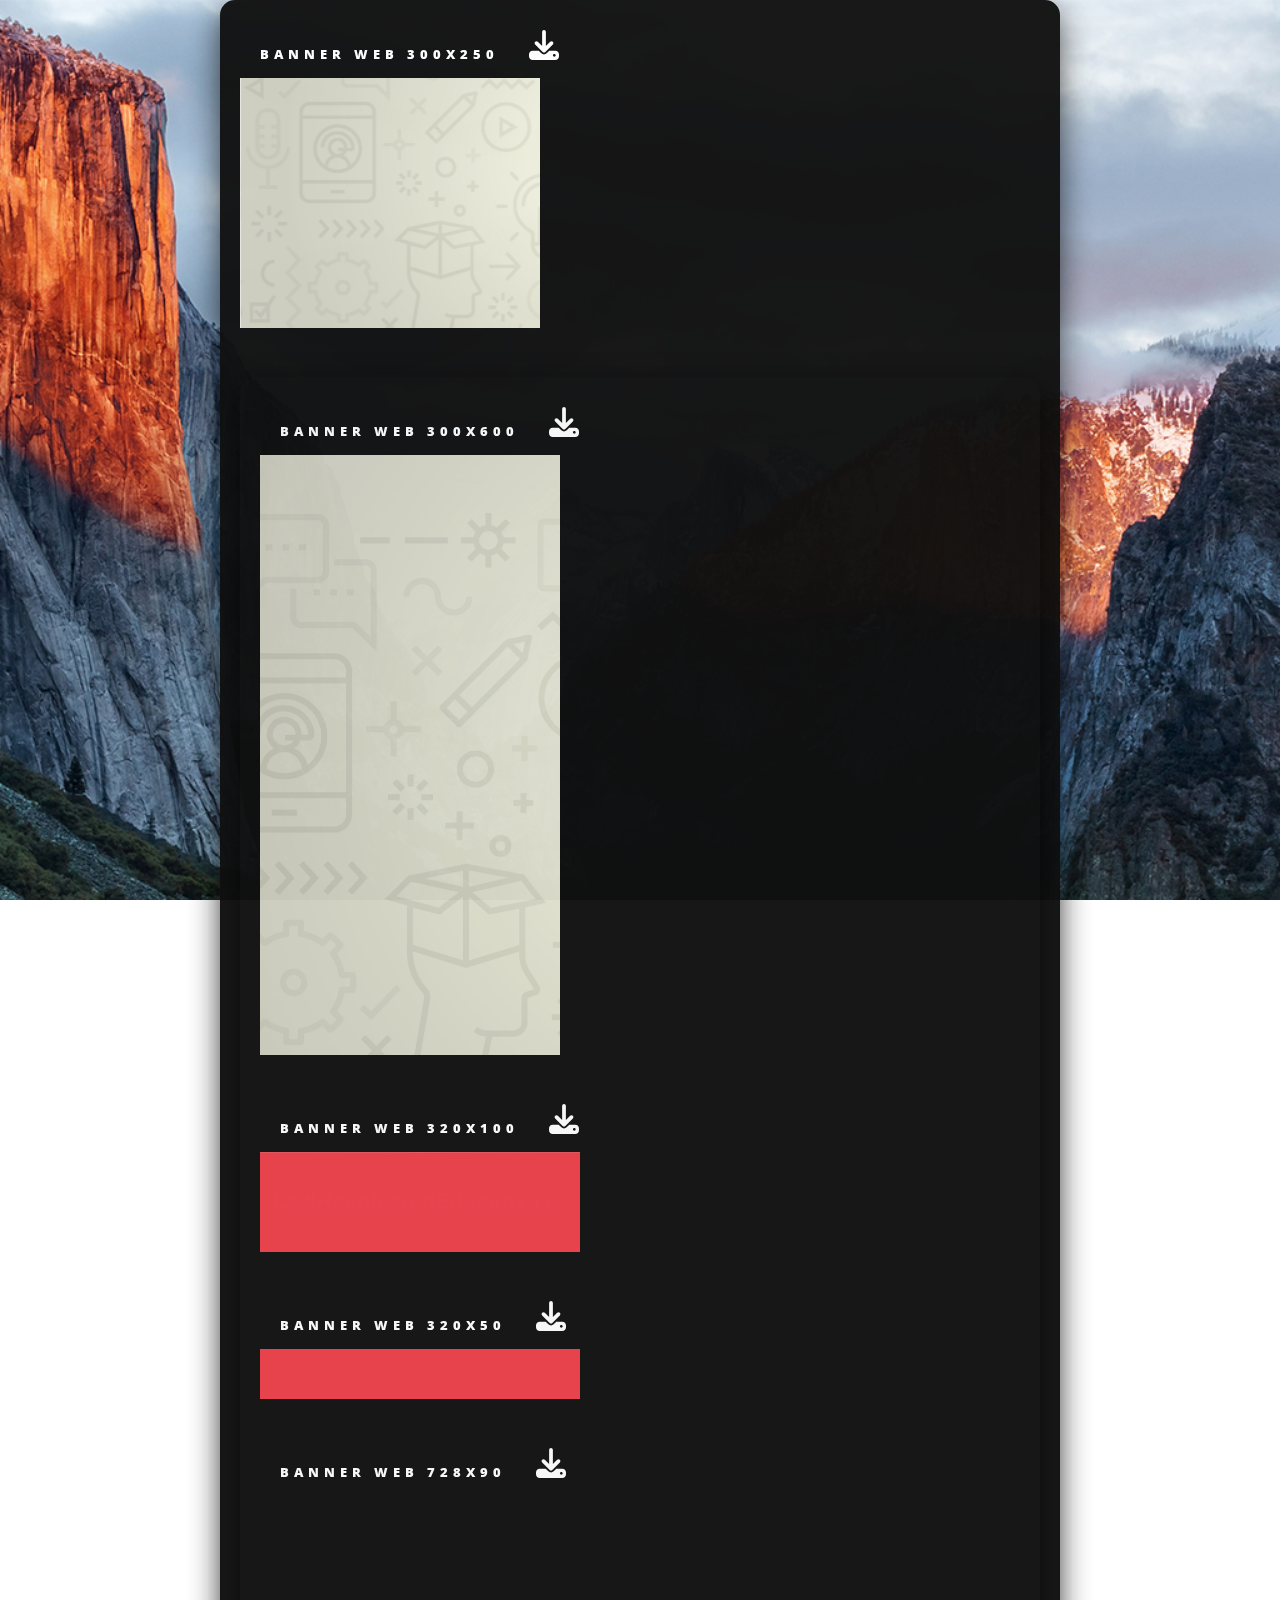
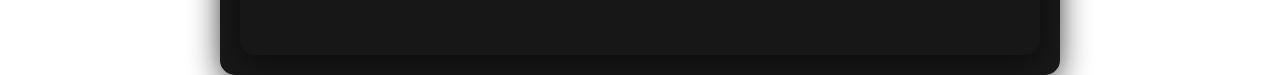
<file: index.html>
<!DOCTYPE html>
<html lang="en">
<head>
    <meta charset="UTF-8">
    <meta http-equiv="X-UA-Compatible" content="IE=edge">
    <meta name="viewport" content="width=device-width, initial-scale=1.0">
    <link href="https://fonts.googleapis.com/css?family=Open+Sans:300italic" rel="stylesheet" type="text/css" />
    <link rel="icon" href="assets/favicon.ico" type="image/x-icon">
    <link rel="stylesheet" href="style.css">
        <title>BANNER</title>
</head>

<body>
    <div id="banners">
        <!-- 01 START -->
        <div class="banner">
            <h3>BANNER WEB 300x250</h3>
            <a href="300x250.zip">
                <svg xmlns="http://www.w3.org/2000/svg" viewBox="0 0 512 512">
                    <!--! Font Awesome Pro 6.2.1 by @fontawesome - https://fontawesome.com License - https://fontawesome.com/license (Commercial License) Copyright 2022 Fonticons, Inc. -->
                    <path d="M288 32c0-17.7-14.3-32-32-32s-32 14.3-32 32V274.7l-73.4-73.4c-12.5-12.5-32.8-12.5-45.3 
                0s-12.5 32.8 0 45.3l128 128c12.5 12.5 32.8 12.5 45.3 0l128-128c12.5-12.5 12.5-32.8 0-45.3s-32.8-12.5-45.3 
                0L288 274.7V32zM64 352c-35.3 0-64 28.7-64 64v32c0 35.3 28.7 64 64 64H448c35.3 0 64-28.7 64-64V416c0-35.3-28.7-64-64-64H346.5l-45.3 45.3c-25 
                25-65.5 25-90.5 0L165.5 352H64zM432 456c-13.3 0-24-10.7-24-24s10.7-24 24-24s24 10.7 24 24s-10.7 24-24 24z" />
                </svg>
            </a>
            <div class="clearfix"></div>
            <iframe src="300x250" width="300" height="250" frameborder="0"></iframe>
        </div>
        <!-- 01 START -->

        <br>
        <br>
    <div id="banners">
        <!-- 02 START -->
        <div class="banner">
            <h3>BANNER WEB 300x600</h3>
            <a href="300x600.zip">
                <svg xmlns="http://www.w3.org/2000/svg" viewBox="0 0 512 512">
                    <!--! Font Awesome Pro 6.2.1 by @fontawesome - https://fontawesome.com License - https://fontawesome.com/license (Commercial License) Copyright 2022 Fonticons, Inc. -->
                    <path d="M288 32c0-17.7-14.3-32-32-32s-32 14.3-32 32V274.7l-73.4-73.4c-12.5-12.5-32.8-12.5-45.3 
                0s-12.5 32.8 0 45.3l128 128c12.5 12.5 32.8 12.5 45.3 0l128-128c12.5-12.5 12.5-32.8 0-45.3s-32.8-12.5-45.3 
                0L288 274.7V32zM64 352c-35.3 0-64 28.7-64 64v32c0 35.3 28.7 64 64 64H448c35.3 0 64-28.7 64-64V416c0-35.3-28.7-64-64-64H346.5l-45.3 45.3c-25 
                25-65.5 25-90.5 0L165.5 352H64zM432 456c-13.3 0-24-10.7-24-24s10.7-24 24-24s24 10.7 24 24s-10.7 24-24 24z" />
                </svg>
            </a>
            <div class="clearfix"></div>
            <iframe src="300x600" width="300" height="600" frameborder="0"></iframe>
        </div>
        <!-- 02 START -->

        <br>
        <br>
        <!-- 03 START -->
        <div class="banner">
            <h3>BANNER WEB 320x100</h3>
            <a href="320x100.zip">
                <svg xmlns="http://www.w3.org/2000/svg" viewBox="0 0 512 512">
                    <!--! Font Awesome Pro 6.2.1 by @fontawesome - https://fontawesome.com License - https://fontawesome.com/license (Commercial License) Copyright 2022 Fonticons, Inc. -->
                    <path d="M288 32c0-17.7-14.3-32-32-32s-32 14.3-32 32V274.7l-73.4-73.4c-12.5-12.5-32.8-12.5-45.3 
                0s-12.5 32.8 0 45.3l128 128c12.5 12.5 32.8 12.5 45.3 0l128-128c12.5-12.5 12.5-32.8 0-45.3s-32.8-12.5-45.3 
                0L288 274.7V32zM64 352c-35.3 0-64 28.7-64 64v32c0 35.3 28.7 64 64 64H448c35.3 0 64-28.7 64-64V416c0-35.3-28.7-64-64-64H346.5l-45.3 45.3c-25 
                25-65.5 25-90.5 0L165.5 352H64zM432 456c-13.3 0-24-10.7-24-24s10.7-24 24-24s24 10.7 24 24s-10.7 24-24 24z" />
                </svg>
            </a>
            <div class="clearfix"></div>
            <iframe src="320x100/" width="320" height="100" frameborder="0"></iframe>
        </div>
        <!-- 03 START -->

        <br>
        <br>
        <!-- 04 START -->
        <div class="banner">
            <h3>BANNER WEB 320x50</h3>
            <a href="320x50.zip">
                <svg xmlns="http://www.w3.org/2000/svg" viewBox="0 0 512 512">
                    <!--! Font Awesome Pro 6.2.1 by @fontawesome - https://fontawesome.com License - https://fontawesome.com/license (Commercial License) Copyright 2022 Fonticons, Inc. -->
                    <path d="M288 32c0-17.7-14.3-32-32-32s-32 14.3-32 32V274.7l-73.4-73.4c-12.5-12.5-32.8-12.5-45.3 
                0s-12.5 32.8 0 45.3l128 128c12.5 12.5 32.8 12.5 45.3 0l128-128c12.5-12.5 12.5-32.8 0-45.3s-32.8-12.5-45.3 
                0L288 274.7V32zM64 352c-35.3 0-64 28.7-64 64v32c0 35.3 28.7 64 64 64H448c35.3 0 64-28.7 64-64V416c0-35.3-28.7-64-64-64H346.5l-45.3 45.3c-25 
                25-65.5 25-90.5 0L165.5 352H64zM432 456c-13.3 0-24-10.7-24-24s10.7-24 24-24s24 10.7 24 24s-10.7 24-24 24z" />
                </svg>
            </a>
            <div class="clearfix"></div>
            <iframe src="320x50/" width="320" height="50" frameborder="0"></iframe>
        </div>
        <!-- 04 START -->

        <br>
        <br>
        <!-- 05 START -->
        <div class="banner">
            <h3>BANNER WEB 728x90</h3>
            <a href="728x90.zip">
                <svg xmlns="http://www.w3.org/2000/svg" viewBox="0 0 512 512">
                    <!--! Font Awesome Pro 6.2.1 by @fontawesome - https://fontawesome.com License - https://fontawesome.com/license (Commercial License) Copyright 2022 Fonticons, Inc. -->
                    <path d="M288 32c0-17.7-14.3-32-32-32s-32 14.3-32 32V274.7l-73.4-73.4c-12.5-12.5-32.8-12.5-45.3 
                0s-12.5 32.8 0 45.3l128 128c12.5 12.5 32.8 12.5 45.3 0l128-128c12.5-12.5 12.5-32.8 0-45.3s-32.8-12.5-45.3 
                0L288 274.7V32zM64 352c-35.3 0-64 28.7-64 64v32c0 35.3 28.7 64 64 64H448c35.3 0 64-28.7 64-64V416c0-35.3-28.7-64-64-64H346.5l-45.3 45.3c-25 
                25-65.5 25-90.5 0L165.5 352H64zM432 456c-13.3 0-24-10.7-24-24s10.7-24 24-24s24 10.7 24 24s-10.7 24-24 24z" />
                </svg>
            </a>
            <div class="clearfix"></div>
            <iframe src="728x90/" width="728" height="90" frameborder="0"></iframe>
        </div>
        <!-- 05 START -->

        <br>
        <br>

    </div>
</body>

</html>
</file>
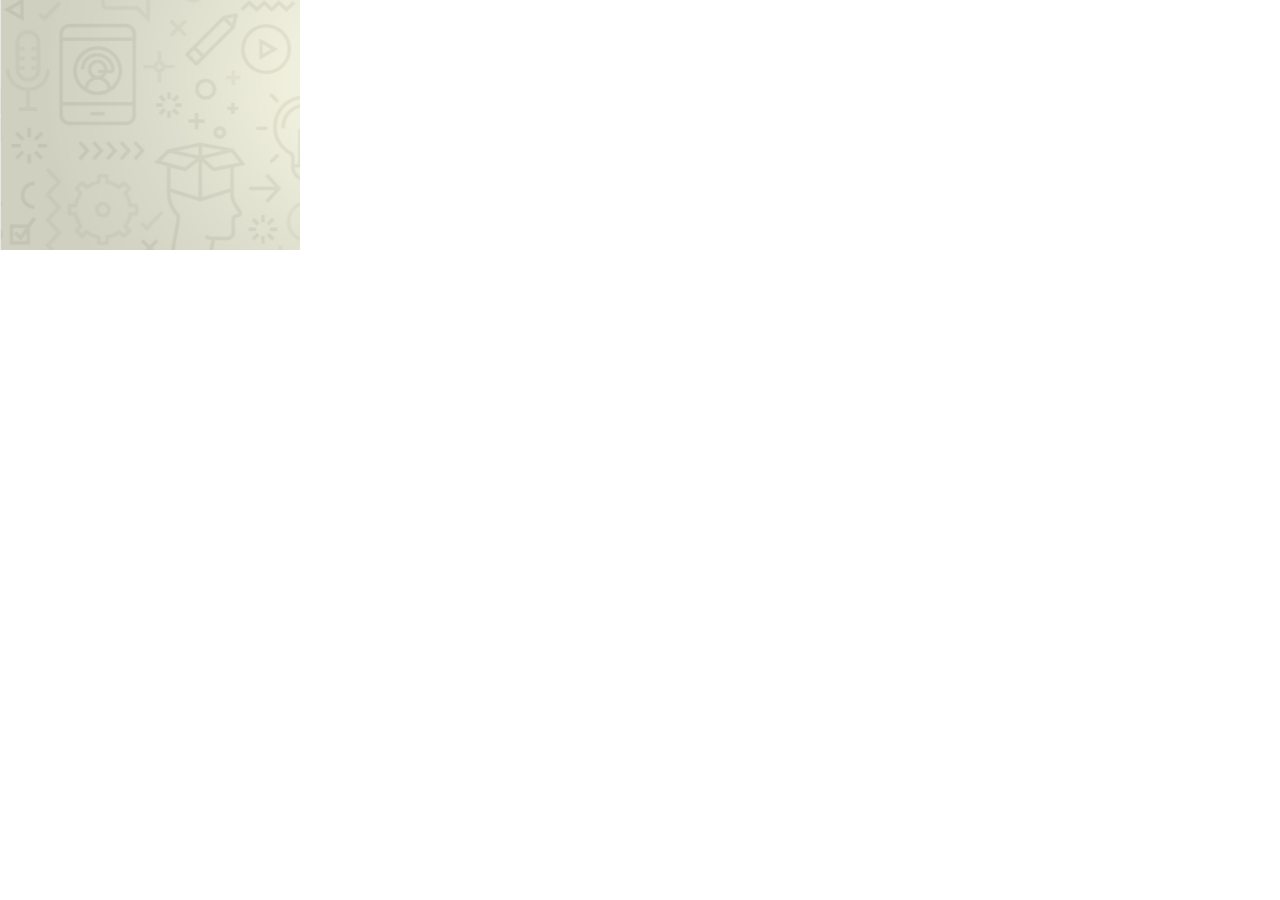
<file: 300x250/index.html>
<!DOCTYPE html>
<html><head><meta name="GCD" content="YTk3ODQ3ZWZhN2I4NzZmMzBkNTEwYjJla7d3b1ff9a063cf9fbb880c8a3b11076"/>
  <meta charset="utf-8">
  <meta name="generator" content="Google Web Designer 15.2.0.0118">
  <meta name="template" content="Banner 3.0.0">
  <meta name="environment" content="gwd-genericad">
  <meta name="viewport" content="width=device-width, initial-scale=1.0">
  <style>gwd-page{display:block}.gwd-inactive{visibility:hidden}</style>
  <style>.gwd-pagedeck{position:relative;display:block}.gwd-pagedeck>.gwd-page.transparent{opacity:0}.gwd-pagedeck>.gwd-page{position:absolute;top:0;left:0;-webkit-transition-property:-webkit-transform,opacity;-moz-transition-property:transform,opacity;transition-property:transform,opacity}.gwd-pagedeck>.gwd-page.linear{transition-timing-function:linear}.gwd-pagedeck>.gwd-page.ease-in{transition-timing-function:ease-in}.gwd-pagedeck>.gwd-page.ease-out{transition-timing-function:ease-out}.gwd-pagedeck>.gwd-page.ease{transition-timing-function:ease}.gwd-pagedeck>.gwd-page.ease-in-out{transition-timing-function:ease-in-out}.linear *,.ease-in *,.ease-out *,.ease *,.ease-in-out *{-webkit-transform:translateZ(0);transform:translateZ(0)}</style>
  <style>gwd-image.scaled-proportionally>div.intermediate-element>img{background-repeat:no-repeat;background-position:center}gwd-image{display:inline-block}gwd-image>div.intermediate-element{width:100%;height:100%;transform-style:unset}gwd-image>div.intermediate-element>img{display:block;width:100%;height:100%}</style>
  <style>gwd-taparea{display:block;cursor:pointer;background-color:rgba(0,0,0,0);-webkit-user-select:none;-moz-user-select:none;-ms-user-select:none;user-select:none}</style>
  <style id="gwd-lightbox-style">.gwd-lightbox{overflow:hidden}</style>
  <style id="gwd-text-style">p{margin:0px}h1{margin:0px}h2{margin:0px}h3{margin:0px}</style>
  <style>html,body{width:100%;height:100%;margin:0px}.gwd-page-container{position:relative;width:100%;height:100%}.gwd-page-content{background-color:transparent;transform:matrix3d(1, 0, 0, 0, 0, 1, 0, 0, 0, 0, 1, 0, 0, 0, 0, 1);-webkit-transform:matrix3d(1, 0, 0, 0, 0, 1, 0, 0, 0, 0, 1, 0, 0, 0, 0, 1);-moz-transform:matrix3d(1, 0, 0, 0, 0, 1, 0, 0, 0, 0, 1, 0, 0, 0, 0, 1);perspective:1400px;-webkit-perspective:1400px;-moz-perspective:1400px;position:absolute;transform-style:preserve-3d;-webkit-transform-style:preserve-3d;-moz-transform-style:preserve-3d}.gwd-page-content *{transform-style:preserve-3d;-webkit-transform-style:preserve-3d;-moz-transform-style:preserve-3d}.gwd-page-wrapper{background-color:#fff;position:absolute;transform:translateZ(0);-webkit-transform:translateZ(0);-moz-transform:translateZ(0)}.gwd-page-size{width:300px;height:250px}.gwd-image-12g2{width:745px;height:359.89px}.gwd-image-9g64{position:absolute;left:50%;top:50%;transform:translate(-50%, -50%) translate3d(223px, -54px, 0);-webkit-transform:translate(-50%, -50%) translate3d(223px, -54px, 0);-moz-transform:translate(-50%, -50%) translate3d(223px, -54px, 0)}.gwd-image-5xsy{width:863px;height:157.74px}.gwd-image-13d5{position:absolute;left:50%;top:50%;opacity:0;transform-origin:50% 50% 0px;-webkit-transform-origin:50% 50% 0px;-moz-transform-origin:50% 50% 0px;transform:translate(-50%, -50%) translate3d(19px, -36px, 0);-webkit-transform:translate(-50%, -50%) translate3d(19px, -36px, 0);-moz-transform:translate(-50%, -50%) translate3d(19px, -36px, 0)}@keyframes gwd-gen-su58gwdanimation_gwd-keyframes{0%{opacity:0;width:863px;height:157.74px;animation-timing-function:ease-in;-webkit-animation-timing-function:ease-in;-moz-animation-timing-function:ease-in}33.3333%{opacity:1;width:263px;height:48.07px;animation-timing-function:linear;-webkit-animation-timing-function:linear;-moz-animation-timing-function:linear}88.8889%{opacity:1;width:263px;height:48.07px;animation-timing-function:linear;-webkit-animation-timing-function:linear;-moz-animation-timing-function:linear}100%{opacity:0;width:263px;height:48.07px;animation-timing-function:linear;-webkit-animation-timing-function:linear;-moz-animation-timing-function:linear}}@-webkit-keyframes gwd-gen-su58gwdanimation_gwd-keyframes{0%{opacity:0;width:863px;height:157.74px;-webkit-animation-timing-function:ease-in}33.3333%{opacity:1;width:263px;height:48.07px;-webkit-animation-timing-function:linear}88.8889%{opacity:1;width:263px;height:48.07px;-webkit-animation-timing-function:linear}100%{opacity:0;width:263px;height:48.07px;-webkit-animation-timing-function:linear}}@-moz-keyframes gwd-gen-su58gwdanimation_gwd-keyframes{0%{opacity:0;width:863px;height:157.74px;-moz-animation-timing-function:ease-in}33.3333%{opacity:1;width:263px;height:48.07px;-moz-animation-timing-function:linear}88.8889%{opacity:1;width:263px;height:48.07px;-moz-animation-timing-function:linear}100%{opacity:0;width:263px;height:48.07px;-moz-animation-timing-function:linear}}#page1.gwd-play-animation .gwd-gen-su58gwdanimation{animation:1.8s linear 0s 1 normal forwards gwd-gen-su58gwdanimation_gwd-keyframes;-webkit-animation:1.8s linear 0s 1 normal forwards gwd-gen-su58gwdanimation_gwd-keyframes;-moz-animation:1.8s linear 0s 1 normal forwards gwd-gen-su58gwdanimation_gwd-keyframes}.gwd-image-f7rx{width:863px;height:154.75px}.gwd-image-vuid{position:absolute;left:50%;top:50%;transform:translate(-50%, -50%) translate3d(19px, 36px, 0);-webkit-transform:translate(-50%, -50%) translate3d(19px, 36px, 0);-moz-transform:translate(-50%, -50%) translate3d(19px, 36px, 0);opacity:0;transform-origin:50% 50% 0px;-webkit-transform-origin:50% 50% 0px;-moz-transform-origin:50% 50% 0px}@keyframes gwd-gen-boqbgwdanimation_gwd-keyframes{0%{opacity:0;width:863px;height:154.75px;animation-timing-function:ease-in;-webkit-animation-timing-function:ease-in;-moz-animation-timing-function:ease-in}45.4545%{opacity:1;width:263px;height:47.16px;animation-timing-function:linear;-webkit-animation-timing-function:linear;-moz-animation-timing-function:linear}81.8182%{opacity:1;width:263px;height:47.16px;animation-timing-function:linear;-webkit-animation-timing-function:linear;-moz-animation-timing-function:linear}100%{opacity:0;width:263px;height:47.16px;animation-timing-function:linear;-webkit-animation-timing-function:linear;-moz-animation-timing-function:linear}}@-webkit-keyframes gwd-gen-boqbgwdanimation_gwd-keyframes{0%{opacity:0;width:863px;height:154.75px;-webkit-animation-timing-function:ease-in}45.4545%{opacity:1;width:263px;height:47.16px;-webkit-animation-timing-function:linear}81.8182%{opacity:1;width:263px;height:47.16px;-webkit-animation-timing-function:linear}100%{opacity:0;width:263px;height:47.16px;-webkit-animation-timing-function:linear}}@-moz-keyframes gwd-gen-boqbgwdanimation_gwd-keyframes{0%{opacity:0;width:863px;height:154.75px;-moz-animation-timing-function:ease-in}45.4545%{opacity:1;width:263px;height:47.16px;-moz-animation-timing-function:linear}81.8182%{opacity:1;width:263px;height:47.16px;-moz-animation-timing-function:linear}100%{opacity:0;width:263px;height:47.16px;-moz-animation-timing-function:linear}}#page1.gwd-play-animation .gwd-gen-boqbgwdanimation{animation:1.1s linear .7s 1 normal forwards gwd-gen-boqbgwdanimation_gwd-keyframes;-webkit-animation:1.1s linear .7s 1 normal forwards gwd-gen-boqbgwdanimation_gwd-keyframes;-moz-animation:1.1s linear .7s 1 normal forwards gwd-gen-boqbgwdanimation_gwd-keyframes}.gwd-image-169q{width:383px;height:188.25px}.gwd-image-uwqd{position:absolute;transform-origin:50% 50% 0px;-webkit-transform-origin:50% 50% 0px;-moz-transform-origin:50% 50% 0px;transform:translate(0, -50%) translate3d(-193px, 2px, 0);-webkit-transform:translate(0, -50%) translate3d(-193px, 2px, 0);-moz-transform:translate(0, -50%) translate3d(-193px, 2px, 0);left:193px;top:52.1411%}.gwd-image-gcbt{width:443px;height:513.76px}.gwd-image-cj04{position:absolute;transform:translate(-50%, -50%) translate3d(-16px, -11px, 0);-webkit-transform:translate(-50%, -50%) translate3d(-16px, -11px, 0);-moz-transform:translate(-50%, -50%) translate3d(-16px, -11px, 0);left:53.078%;top:52.1411%}.gwd-image-1vzd{width:352px;height:184.05px}.gwd-image-17bz{position:absolute;transform:translate(-100%, -50%) translate3d(145px, 2px, 0);-webkit-transform:translate(-100%, -50%) translate3d(145px, 2px, 0);-moz-transform:translate(-100%, -50%) translate3d(145px, 2px, 0);left:80.1642%;top:52.1411%}.gwd-div-9jov{position:absolute;left:-28px;top:-142.875px;width:731px;height:513.75px;opacity:0;transform:translate3d(217px, 0, 0);-webkit-transform:translate3d(217px, 0, 0);-moz-transform:translate3d(217px, 0, 0)}@keyframes gwd-gen-8i0dgwdanimation_gwd-keyframes{0%{opacity:0;transform:translate3d(217px, 0, 0);-webkit-transform:translate3d(217px, 0, 0);-moz-transform:translate3d(217px, 0, 0);animation-timing-function:linear;-webkit-animation-timing-function:linear;-moz-animation-timing-function:linear}13.0435%{opacity:1;transform:translate3d(141.053px, 0, 0);-webkit-transform:translate3d(141.053px, 0, 0);-moz-transform:translate3d(141.053px, 0, 0);animation-timing-function:linear;-webkit-animation-timing-function:linear;-moz-animation-timing-function:linear}82.6087%{opacity:1;transform:translate3d(-257px, 0, 0);-webkit-transform:translate3d(-257px, 0, 0);-moz-transform:translate3d(-257px, 0, 0);animation-timing-function:linear;-webkit-animation-timing-function:linear;-moz-animation-timing-function:linear}100%{opacity:0;transform:translate3d(-264px, 0, 0);-webkit-transform:translate3d(-264px, 0, 0);-moz-transform:translate3d(-264px, 0, 0);animation-timing-function:linear;-webkit-animation-timing-function:linear;-moz-animation-timing-function:linear}}@-webkit-keyframes gwd-gen-8i0dgwdanimation_gwd-keyframes{0%{opacity:0;-webkit-transform:translate3d(217px, 0, 0);-webkit-animation-timing-function:linear}13.0435%{opacity:1;-webkit-transform:translate3d(141.053px, 0, 0);-webkit-animation-timing-function:linear}82.6087%{opacity:1;-webkit-transform:translate3d(-257px, 0, 0);-webkit-animation-timing-function:linear}100%{opacity:0;-webkit-transform:translate3d(-264px, 0, 0);-webkit-animation-timing-function:linear}}@-moz-keyframes gwd-gen-8i0dgwdanimation_gwd-keyframes{0%{opacity:0;-moz-transform:translate3d(217px, 0, 0);-moz-animation-timing-function:linear}13.0435%{opacity:1;-moz-transform:translate3d(141.053px, 0, 0);-moz-animation-timing-function:linear}82.6087%{opacity:1;-moz-transform:translate3d(-257px, 0, 0);-moz-animation-timing-function:linear}100%{opacity:0;-moz-transform:translate3d(-264px, 0, 0);-moz-animation-timing-function:linear}}#page1.gwd-play-animation .gwd-gen-8i0dgwdanimation{animation:2.3s linear 1.5s 1 normal forwards gwd-gen-8i0dgwdanimation_gwd-keyframes;-webkit-animation:2.3s linear 1.5s 1 normal forwards gwd-gen-8i0dgwdanimation_gwd-keyframes;-moz-animation:2.3s linear 1.5s 1 normal forwards gwd-gen-8i0dgwdanimation_gwd-keyframes}.gwd-image-vh8t{width:386px;height:251.8px}.gwd-image-1qyu{position:absolute;left:50%;top:50%;transform:translate(-50%, -50%);-webkit-transform:translate(-50%, -50%);-moz-transform:translate(-50%, -50%);opacity:0;visibility:inherit}@keyframes gwd-gen-1q86gwdanimation_gwd-keyframes{0%{visibility:hidden;animation-timing-function:step-end;-webkit-animation-timing-function:step-end;-moz-animation-timing-function:step-end}66.6013%{visibility:inherit;animation-timing-function:step-end;-webkit-animation-timing-function:step-end;-moz-animation-timing-function:step-end}66.6405%{opacity:0;animation-timing-function:ease-in;-webkit-animation-timing-function:ease-in;-moz-animation-timing-function:ease-in}70.5606%{opacity:1;animation-timing-function:linear;-webkit-animation-timing-function:linear;-moz-animation-timing-function:linear}98.0008%{opacity:1;animation-timing-function:linear;-webkit-animation-timing-function:linear;-moz-animation-timing-function:linear}99.9608%{opacity:0;animation-timing-function:linear;-webkit-animation-timing-function:linear;-moz-animation-timing-function:linear}100%{opacity:0;visibility:inherit}}@-webkit-keyframes gwd-gen-1q86gwdanimation_gwd-keyframes{0%{visibility:hidden;-webkit-animation-timing-function:step-end}66.6013%{visibility:inherit;-webkit-animation-timing-function:step-end}66.6405%{opacity:0;-webkit-animation-timing-function:ease-in}70.5606%{opacity:1;-webkit-animation-timing-function:linear}98.0008%{opacity:1;-webkit-animation-timing-function:linear}99.9608%{opacity:0;-webkit-animation-timing-function:linear}100%{opacity:0;visibility:inherit}}@-moz-keyframes gwd-gen-1q86gwdanimation_gwd-keyframes{0%{visibility:hidden;-moz-animation-timing-function:step-end}66.6013%{visibility:inherit;-moz-animation-timing-function:step-end}66.6405%{opacity:0;-moz-animation-timing-function:ease-in}70.5606%{opacity:1;-moz-animation-timing-function:linear}98.0008%{opacity:1;-moz-animation-timing-function:linear}99.9608%{opacity:0;-moz-animation-timing-function:linear}100%{opacity:0;visibility:inherit}}#page1.gwd-play-animation .gwd-gen-1q86gwdanimation{animation:5.102s linear 0s 1 normal forwards gwd-gen-1q86gwdanimation_gwd-keyframes;-webkit-animation:5.102s linear 0s 1 normal forwards gwd-gen-1q86gwdanimation_gwd-keyframes;-moz-animation:5.102s linear 0s 1 normal forwards gwd-gen-1q86gwdanimation_gwd-keyframes}.gwd-image-1yet{width:97px;height:27px}.gwd-image-epxg{position:absolute;left:0px;top:100%;transform-origin:50% 50% 0px;-webkit-transform-origin:50% 50% 0px;-moz-transform-origin:50% 50% 0px;opacity:0;transform:translate(0, -100%) translate3d(24px, 2px, 0);-webkit-transform:translate(0, -100%) translate3d(24px, 2px, 0);-moz-transform:translate(0, -100%) translate3d(24px, 2px, 0)}.gwd-image-bbjb{width:235px;height:21.81px}.gwd-image-jh4i{position:absolute;left:0px;transform-origin:50% 50% 0px;-webkit-transform-origin:50% 50% 0px;-moz-transform-origin:50% 50% 0px;top:19px;opacity:0;transform:translate3d(-137px, 0, 0);-webkit-transform:translate3d(-137px, 0, 0);-moz-transform:translate3d(-137px, 0, 0)}@keyframes gwd-gen-cz73gwdanimation_gwd-keyframes{0%{opacity:0;transform:translate(0, -100%) translate3d(24px, 2px, 0);-webkit-transform:translate(0, -100%) translate3d(24px, 2px, 0);-moz-transform:translate(0, -100%) translate3d(24px, 2px, 0);animation-timing-function:ease;-webkit-animation-timing-function:ease;-moz-animation-timing-function:ease}66.6667%{opacity:1;transform:translate(0, -100%) translate3d(24px, -15px, 0);-webkit-transform:translate(0, -100%) translate3d(24px, -15px, 0);-moz-transform:translate(0, -100%) translate3d(24px, -15px, 0);animation-timing-function:linear;-webkit-animation-timing-function:linear;-moz-animation-timing-function:linear}93.3333%{opacity:1;transform:translate(0, -100%) translate3d(24px, -15px, 0);-webkit-transform:translate(0, -100%) translate3d(24px, -15px, 0);-moz-transform:translate(0, -100%) translate3d(24px, -15px, 0);animation-timing-function:linear;-webkit-animation-timing-function:linear;-moz-animation-timing-function:linear}100%{opacity:0;transform:translate(0, -100%) translate3d(24px, -15px, 0);-webkit-transform:translate(0, -100%) translate3d(24px, -15px, 0);-moz-transform:translate(0, -100%) translate3d(24px, -15px, 0);animation-timing-function:linear;-webkit-animation-timing-function:linear;-moz-animation-timing-function:linear}}@-webkit-keyframes gwd-gen-cz73gwdanimation_gwd-keyframes{0%{opacity:0;-webkit-transform:translate(0, -100%) translate3d(24px, 2px, 0);-webkit-animation-timing-function:ease}66.6667%{opacity:1;-webkit-transform:translate(0, -100%) translate3d(24px, -15px, 0);-webkit-animation-timing-function:linear}93.3333%{opacity:1;-webkit-transform:translate(0, -100%) translate3d(24px, -15px, 0);-webkit-animation-timing-function:linear}100%{opacity:0;-webkit-transform:translate(0, -100%) translate3d(24px, -15px, 0);-webkit-animation-timing-function:linear}}@-moz-keyframes gwd-gen-cz73gwdanimation_gwd-keyframes{0%{opacity:0;-moz-transform:translate(0, -100%) translate3d(24px, 2px, 0);-moz-animation-timing-function:ease}66.6667%{opacity:1;-moz-transform:translate(0, -100%) translate3d(24px, -15px, 0);-moz-animation-timing-function:linear}93.3333%{opacity:1;-moz-transform:translate(0, -100%) translate3d(24px, -15px, 0);-moz-animation-timing-function:linear}100%{opacity:0;-moz-transform:translate(0, -100%) translate3d(24px, -15px, 0);-moz-animation-timing-function:linear}}#page1.gwd-play-animation .gwd-gen-cz73gwdanimation{animation:1.5s linear 3.6s 1 normal forwards gwd-gen-cz73gwdanimation_gwd-keyframes;-webkit-animation:1.5s linear 3.6s 1 normal forwards gwd-gen-cz73gwdanimation_gwd-keyframes;-moz-animation:1.5s linear 3.6s 1 normal forwards gwd-gen-cz73gwdanimation_gwd-keyframes}@keyframes gwd-gen-13bqgwdanimation_gwd-keyframes{0%{opacity:0;transform:translate3d(-137px, 0, 0);-webkit-transform:translate3d(-137px, 0, 0);-moz-transform:translate3d(-137px, 0, 0);animation-timing-function:ease;-webkit-animation-timing-function:ease;-moz-animation-timing-function:ease}66.6667%{opacity:1;transform:translate3d(0, 0, 0);-webkit-transform:translate3d(0, 0, 0);-moz-transform:translate3d(0, 0, 0);animation-timing-function:linear;-webkit-animation-timing-function:linear;-moz-animation-timing-function:linear}93.3333%{opacity:1;transform:translate3d(0, 0, 0);-webkit-transform:translate3d(0, 0, 0);-moz-transform:translate3d(0, 0, 0);animation-timing-function:linear;-webkit-animation-timing-function:linear;-moz-animation-timing-function:linear}100%{opacity:0;transform:translate3d(0, 0, 0);-webkit-transform:translate3d(0, 0, 0);-moz-transform:translate3d(0, 0, 0);animation-timing-function:linear;-webkit-animation-timing-function:linear;-moz-animation-timing-function:linear}}@-webkit-keyframes gwd-gen-13bqgwdanimation_gwd-keyframes{0%{opacity:0;-webkit-transform:translate3d(-137px, 0, 0);-webkit-animation-timing-function:ease}66.6667%{opacity:1;-webkit-transform:translate3d(0, 0, 0);-webkit-animation-timing-function:linear}93.3333%{opacity:1;-webkit-transform:translate3d(0, 0, 0);-webkit-animation-timing-function:linear}100%{opacity:0;-webkit-transform:translate3d(0, 0, 0);-webkit-animation-timing-function:linear}}@-moz-keyframes gwd-gen-13bqgwdanimation_gwd-keyframes{0%{opacity:0;-moz-transform:translate3d(-137px, 0, 0);-moz-animation-timing-function:ease}66.6667%{opacity:1;-moz-transform:translate3d(0, 0, 0);-moz-animation-timing-function:linear}93.3333%{opacity:1;-moz-transform:translate3d(0, 0, 0);-moz-animation-timing-function:linear}100%{opacity:0;-moz-transform:translate3d(0, 0, 0);-moz-animation-timing-function:linear}}#page1.gwd-play-animation .gwd-gen-13bqgwdanimation{animation:1.5s linear 3.6s 1 normal forwards gwd-gen-13bqgwdanimation_gwd-keyframes;-webkit-animation:1.5s linear 3.6s 1 normal forwards gwd-gen-13bqgwdanimation_gwd-keyframes;-moz-animation:1.5s linear 3.6s 1 normal forwards gwd-gen-13bqgwdanimation_gwd-keyframes}.gwd-image-1lf7{width:206px;height:58.37px}.gwd-image-qjnl{position:absolute;left:50%;transform-origin:50% 50% 0px;-webkit-transform-origin:50% 50% 0px;-moz-transform-origin:50% 50% 0px;top:59px;opacity:0;transform:translate(-50%, 0) translate3d(0, -30px, 0);-webkit-transform:translate(-50%, 0) translate3d(0, -30px, 0);-moz-transform:translate(-50%, 0) translate3d(0, -30px, 0)}.gwd-image-1a40{width:203px;height:64.84px}.gwd-image-e7mr{position:absolute;left:50%;top:50%;transform-origin:50% 50% 0px;-webkit-transform-origin:50% 50% 0px;-moz-transform-origin:50% 50% 0px;opacity:0;transform:translate(-50%, -50%) translate3d(0, 69px, 0);-webkit-transform:translate(-50%, -50%) translate3d(0, 69px, 0);-moz-transform:translate(-50%, -50%) translate3d(0, 69px, 0)}@keyframes gwd-gen-3zv2gwdanimation_gwd-keyframes{0%{opacity:0;transform:translate(-50%, -50%) translate3d(0, 69px, 0) scale3d(1, 1, 1);-webkit-transform:translate(-50%, -50%) translate3d(0, 69px, 0) scale3d(1, 1, 1);-moz-transform:translate(-50%, -50%) translate3d(0, 69px, 0) scale3d(1, 1, 1);animation-timing-function:ease;-webkit-animation-timing-function:ease;-moz-animation-timing-function:ease}28.5714%{opacity:1;transform:translate(-50%, -50%) translate3d(0, 42px, 0) scale3d(1, 1, 1);-webkit-transform:translate(-50%, -50%) translate3d(0, 42px, 0) scale3d(1, 1, 1);-moz-transform:translate(-50%, -50%) translate3d(0, 42px, 0) scale3d(1, 1, 1);animation-timing-function:linear;-webkit-animation-timing-function:linear;-moz-animation-timing-function:linear}40%{opacity:1;transform:translate(-50%, -50%) translate3d(0, 42px, 0) scale3d(1, 1, 1);-webkit-transform:translate(-50%, -50%) translate3d(0, 42px, 0) scale3d(1, 1, 1);-moz-transform:translate(-50%, -50%) translate3d(0, 42px, 0) scale3d(1, 1, 1);animation-timing-function:ease-in-out;-webkit-animation-timing-function:ease-in-out;-moz-animation-timing-function:ease-in-out}48.5714%{opacity:1;transform:translate(-50%, -50%) translate3d(0, 42px, 0) scale3d(1.3, 1.3, 1.3);-webkit-transform:translate(-50%, -50%) translate3d(0, 42px, 0) scale3d(1.3, 1.3, 1.3);-moz-transform:translate(-50%, -50%) translate3d(0, 42px, 0) scale3d(1.3, 1.3, 1.3);animation-timing-function:ease;-webkit-animation-timing-function:ease;-moz-animation-timing-function:ease}68.5714%{opacity:1;transform:translate(-50%, -50%) translate3d(0, 42px, 0) scale3d(1, 1, 1);-webkit-transform:translate(-50%, -50%) translate3d(0, 42px, 0) scale3d(1, 1, 1);-moz-transform:translate(-50%, -50%) translate3d(0, 42px, 0) scale3d(1, 1, 1);animation-timing-function:linear;-webkit-animation-timing-function:linear;-moz-animation-timing-function:linear}94.2857%{opacity:1;transform:translate(-50%, -50%) translate3d(0, 42px, 0) scale3d(1, 1, 1);-webkit-transform:translate(-50%, -50%) translate3d(0, 42px, 0) scale3d(1, 1, 1);-moz-transform:translate(-50%, -50%) translate3d(0, 42px, 0) scale3d(1, 1, 1);animation-timing-function:linear;-webkit-animation-timing-function:linear;-moz-animation-timing-function:linear}100%{opacity:0;transform:translate(-50%, -50%) translate3d(0, 42px, 0) scale3d(1, 1, 1);-webkit-transform:translate(-50%, -50%) translate3d(0, 42px, 0) scale3d(1, 1, 1);-moz-transform:translate(-50%, -50%) translate3d(0, 42px, 0) scale3d(1, 1, 1);animation-timing-function:linear;-webkit-animation-timing-function:linear;-moz-animation-timing-function:linear}}@-webkit-keyframes gwd-gen-3zv2gwdanimation_gwd-keyframes{0%{opacity:0;-webkit-transform:translate(-50%, -50%) translate3d(0, 69px, 0) scale3d(1, 1, 1);-webkit-animation-timing-function:ease}28.5714%{opacity:1;-webkit-transform:translate(-50%, -50%) translate3d(0, 42px, 0) scale3d(1, 1, 1);-webkit-animation-timing-function:linear}40%{opacity:1;-webkit-transform:translate(-50%, -50%) translate3d(0, 42px, 0) scale3d(1, 1, 1);-webkit-animation-timing-function:ease-in-out}48.5714%{opacity:1;-webkit-transform:translate(-50%, -50%) translate3d(0, 42px, 0) scale3d(1.3, 1.3, 1.3);-webkit-animation-timing-function:ease}68.5714%{opacity:1;-webkit-transform:translate(-50%, -50%) translate3d(0, 42px, 0) scale3d(1, 1, 1);-webkit-animation-timing-function:linear}94.2857%{opacity:1;-webkit-transform:translate(-50%, -50%) translate3d(0, 42px, 0) scale3d(1, 1, 1);-webkit-animation-timing-function:linear}100%{opacity:0;-webkit-transform:translate(-50%, -50%) translate3d(0, 42px, 0) scale3d(1, 1, 1);-webkit-animation-timing-function:linear}}@-moz-keyframes gwd-gen-3zv2gwdanimation_gwd-keyframes{0%{opacity:0;-moz-transform:translate(-50%, -50%) translate3d(0, 69px, 0) scale3d(1, 1, 1);-moz-animation-timing-function:ease}28.5714%{opacity:1;-moz-transform:translate(-50%, -50%) translate3d(0, 42px, 0) scale3d(1, 1, 1);-moz-animation-timing-function:linear}40%{opacity:1;-moz-transform:translate(-50%, -50%) translate3d(0, 42px, 0) scale3d(1, 1, 1);-moz-animation-timing-function:ease-in-out}48.5714%{opacity:1;-moz-transform:translate(-50%, -50%) translate3d(0, 42px, 0) scale3d(1.3, 1.3, 1.3);-moz-animation-timing-function:ease}68.5714%{opacity:1;-moz-transform:translate(-50%, -50%) translate3d(0, 42px, 0) scale3d(1, 1, 1);-moz-animation-timing-function:linear}94.2857%{opacity:1;-moz-transform:translate(-50%, -50%) translate3d(0, 42px, 0) scale3d(1, 1, 1);-moz-animation-timing-function:linear}100%{opacity:0;-moz-transform:translate(-50%, -50%) translate3d(0, 42px, 0) scale3d(1, 1, 1);-moz-animation-timing-function:linear}}#page1.gwd-play-animation .gwd-gen-3zv2gwdanimation{animation:1.75s linear 4.9s 1 normal forwards gwd-gen-3zv2gwdanimation_gwd-keyframes;-webkit-animation:1.75s linear 4.9s 1 normal forwards gwd-gen-3zv2gwdanimation_gwd-keyframes;-moz-animation:1.75s linear 4.9s 1 normal forwards gwd-gen-3zv2gwdanimation_gwd-keyframes}@keyframes gwd-gen-dmqdgwdanimation_gwd-keyframes{0%{opacity:0;transform:translate(-50%, 0) translate3d(0, -30px, 0);-webkit-transform:translate(-50%, 0) translate3d(0, -30px, 0);-moz-transform:translate(-50%, 0) translate3d(0, -30px, 0);animation-timing-function:ease;-webkit-animation-timing-function:ease;-moz-animation-timing-function:ease}28.5714%{opacity:1;transform:translate(-50%, 0) translate3d(0, -7px, 0);-webkit-transform:translate(-50%, 0) translate3d(0, -7px, 0);-moz-transform:translate(-50%, 0) translate3d(0, -7px, 0);animation-timing-function:linear;-webkit-animation-timing-function:linear;-moz-animation-timing-function:linear}94.2857%{opacity:1;transform:translate(-50%, 0) translate3d(0, -7px, 0);-webkit-transform:translate(-50%, 0) translate3d(0, -7px, 0);-moz-transform:translate(-50%, 0) translate3d(0, -7px, 0);animation-timing-function:linear;-webkit-animation-timing-function:linear;-moz-animation-timing-function:linear}100%{opacity:0;transform:translate(-50%, 0) translate3d(0, -7px, 0);-webkit-transform:translate(-50%, 0) translate3d(0, -7px, 0);-moz-transform:translate(-50%, 0) translate3d(0, -7px, 0);animation-timing-function:linear;-webkit-animation-timing-function:linear;-moz-animation-timing-function:linear}}@-webkit-keyframes gwd-gen-dmqdgwdanimation_gwd-keyframes{0%{opacity:0;-webkit-transform:translate(-50%, 0) translate3d(0, -30px, 0);-webkit-animation-timing-function:ease}28.5714%{opacity:1;-webkit-transform:translate(-50%, 0) translate3d(0, -7px, 0);-webkit-animation-timing-function:linear}94.2857%{opacity:1;-webkit-transform:translate(-50%, 0) translate3d(0, -7px, 0);-webkit-animation-timing-function:linear}100%{opacity:0;-webkit-transform:translate(-50%, 0) translate3d(0, -7px, 0);-webkit-animation-timing-function:linear}}@-moz-keyframes gwd-gen-dmqdgwdanimation_gwd-keyframes{0%{opacity:0;-moz-transform:translate(-50%, 0) translate3d(0, -30px, 0);-moz-animation-timing-function:ease}28.5714%{opacity:1;-moz-transform:translate(-50%, 0) translate3d(0, -7px, 0);-moz-animation-timing-function:linear}94.2857%{opacity:1;-moz-transform:translate(-50%, 0) translate3d(0, -7px, 0);-moz-animation-timing-function:linear}100%{opacity:0;-moz-transform:translate(-50%, 0) translate3d(0, -7px, 0);-moz-animation-timing-function:linear}}#page1.gwd-play-animation .gwd-gen-dmqdgwdanimation{animation:1.75s linear 4.9s 1 normal forwards gwd-gen-dmqdgwdanimation_gwd-keyframes;-webkit-animation:1.75s linear 4.9s 1 normal forwards gwd-gen-dmqdgwdanimation_gwd-keyframes;-moz-animation:1.75s linear 4.9s 1 normal forwards gwd-gen-dmqdgwdanimation_gwd-keyframes}.gwd-image-1hfh{width:267px;height:27.41px}.gwd-image-1oxp{position:absolute;left:50%;top:50%;transform-origin:50% 50% 0px;-webkit-transform-origin:50% 50% 0px;-moz-transform-origin:50% 50% 0px;transform:translate(-50%, -50%) translate3d(0, -23px, 0);-webkit-transform:translate(-50%, -50%) translate3d(0, -23px, 0);-moz-transform:translate(-50%, -50%) translate3d(0, -23px, 0);opacity:0}.gwd-image-1jws{width:97px;height:26.24px}.gwd-image-wt2p{position:absolute;top:100%;left:23px;transform:translate(0, -100%) translate3d(1px, -17px, 0);-webkit-transform:translate(0, -100%) translate3d(1px, -17px, 0);-moz-transform:translate(0, -100%) translate3d(1px, -17px, 0);opacity:0}@keyframes gwd-gen-vp0pgwdanimation_gwd-keyframes{0%{opacity:0;transform:translate(0, -100%) translate3d(1px, -17px, 0);-webkit-transform:translate(0, -100%) translate3d(1px, -17px, 0);-moz-transform:translate(0, -100%) translate3d(1px, -17px, 0);animation-timing-function:linear;-webkit-animation-timing-function:linear;-moz-animation-timing-function:linear}87.3418%{opacity:1;transform:translate(0, -100%) translate3d(1px, -17px, 0);-webkit-transform:translate(0, -100%) translate3d(1px, -17px, 0);-moz-transform:translate(0, -100%) translate3d(1px, -17px, 0);animation-timing-function:linear;-webkit-animation-timing-function:linear;-moz-animation-timing-function:linear}100%{opacity:0;transform:translate(0, -100%) translate3d(1px, -17px, 0);-webkit-transform:translate(0, -100%) translate3d(1px, -17px, 0);-moz-transform:translate(0, -100%) translate3d(1px, -17px, 0);animation-timing-function:linear;-webkit-animation-timing-function:linear;-moz-animation-timing-function:linear}}@-webkit-keyframes gwd-gen-vp0pgwdanimation_gwd-keyframes{0%{opacity:0;-webkit-transform:translate(0, -100%) translate3d(1px, -17px, 0);-webkit-animation-timing-function:linear}87.3418%{opacity:1;-webkit-transform:translate(0, -100%) translate3d(1px, -17px, 0);-webkit-animation-timing-function:linear}100%{opacity:0;-webkit-transform:translate(0, -100%) translate3d(1px, -17px, 0);-webkit-animation-timing-function:linear}}@-moz-keyframes gwd-gen-vp0pgwdanimation_gwd-keyframes{0%{opacity:0;-moz-transform:translate(0, -100%) translate3d(1px, -17px, 0);-moz-animation-timing-function:linear}87.3418%{opacity:1;-moz-transform:translate(0, -100%) translate3d(1px, -17px, 0);-moz-animation-timing-function:linear}100%{opacity:0;-moz-transform:translate(0, -100%) translate3d(1px, -17px, 0);-moz-animation-timing-function:linear}}#page1.gwd-play-animation .gwd-gen-vp0pgwdanimation{animation:.79s linear 6.5s 1 normal forwards gwd-gen-vp0pgwdanimation_gwd-keyframes;-webkit-animation:.79s linear 6.5s 1 normal forwards gwd-gen-vp0pgwdanimation_gwd-keyframes;-moz-animation:.79s linear 6.5s 1 normal forwards gwd-gen-vp0pgwdanimation_gwd-keyframes}@keyframes gwd-gen-1486gwdanimation_gwd-keyframes{0%{opacity:0;transform:translate(-50%, -50%) translate3d(0, -23px, 0);-webkit-transform:translate(-50%, -50%) translate3d(0, -23px, 0);-moz-transform:translate(-50%, -50%) translate3d(0, -23px, 0);animation-timing-function:linear;-webkit-animation-timing-function:linear;-moz-animation-timing-function:linear}87.3418%{opacity:1;transform:translate(-50%, -50%) translate3d(0, -23px, 0);-webkit-transform:translate(-50%, -50%) translate3d(0, -23px, 0);-moz-transform:translate(-50%, -50%) translate3d(0, -23px, 0);animation-timing-function:linear;-webkit-animation-timing-function:linear;-moz-animation-timing-function:linear}100%{opacity:0;transform:translate(-50%, -50%) translate3d(0, -23px, 0);-webkit-transform:translate(-50%, -50%) translate3d(0, -23px, 0);-moz-transform:translate(-50%, -50%) translate3d(0, -23px, 0);animation-timing-function:linear;-webkit-animation-timing-function:linear;-moz-animation-timing-function:linear}}@-webkit-keyframes gwd-gen-1486gwdanimation_gwd-keyframes{0%{opacity:0;-webkit-transform:translate(-50%, -50%) translate3d(0, -23px, 0);-webkit-animation-timing-function:linear}87.3418%{opacity:1;-webkit-transform:translate(-50%, -50%) translate3d(0, -23px, 0);-webkit-animation-timing-function:linear}100%{opacity:0;-webkit-transform:translate(-50%, -50%) translate3d(0, -23px, 0);-webkit-animation-timing-function:linear}}@-moz-keyframes gwd-gen-1486gwdanimation_gwd-keyframes{0%{opacity:0;-moz-transform:translate(-50%, -50%) translate3d(0, -23px, 0);-moz-animation-timing-function:linear}87.3418%{opacity:1;-moz-transform:translate(-50%, -50%) translate3d(0, -23px, 0);-moz-animation-timing-function:linear}100%{opacity:0;-moz-transform:translate(-50%, -50%) translate3d(0, -23px, 0);-moz-animation-timing-function:linear}}#page1.gwd-play-animation .gwd-gen-1486gwdanimation{animation:.79s linear 6.5s 1 normal forwards gwd-gen-1486gwdanimation_gwd-keyframes;-webkit-animation:.79s linear 6.5s 1 normal forwards gwd-gen-1486gwdanimation_gwd-keyframes;-moz-animation:.79s linear 6.5s 1 normal forwards gwd-gen-1486gwdanimation_gwd-keyframes}.gwd-image-mc2e{width:199px;height:53.82px}.gwd-image-1hss{position:absolute;left:50%;top:50%;transform:translate(-50%, -50%) translate3d(0, 33px, 0);-webkit-transform:translate(-50%, -50%) translate3d(0, 33px, 0);-moz-transform:translate(-50%, -50%) translate3d(0, 33px, 0);opacity:0}.gwd-image-ppu5{width:197px;height:24px}.gwd-image-10kt{position:absolute;left:50%;transform:translate(-50%, 0) translate3d(0, 106px, 0);-webkit-transform:translate(-50%, 0) translate3d(0, 106px, 0);-moz-transform:translate(-50%, 0) translate3d(0, 106px, 0);top:-17px;opacity:0}@keyframes gwd-gen-1jjxgwdanimation_gwd-keyframes{0%{opacity:0;animation-timing-function:linear;-webkit-animation-timing-function:linear;-moz-animation-timing-function:linear}100%{opacity:1;animation-timing-function:linear;-webkit-animation-timing-function:linear;-moz-animation-timing-function:linear}}@-webkit-keyframes gwd-gen-1jjxgwdanimation_gwd-keyframes{0%{opacity:0;-webkit-animation-timing-function:linear}100%{opacity:1;-webkit-animation-timing-function:linear}}@-moz-keyframes gwd-gen-1jjxgwdanimation_gwd-keyframes{0%{opacity:0;-moz-animation-timing-function:linear}100%{opacity:1;-moz-animation-timing-function:linear}}#page1.gwd-play-animation .gwd-gen-1jjxgwdanimation{animation:.71s linear 7.29s 1 normal forwards gwd-gen-1jjxgwdanimation_gwd-keyframes;-webkit-animation:.71s linear 7.29s 1 normal forwards gwd-gen-1jjxgwdanimation_gwd-keyframes;-moz-animation:.71s linear 7.29s 1 normal forwards gwd-gen-1jjxgwdanimation_gwd-keyframes}@keyframes gwd-gen-1kumgwdanimation_gwd-keyframes{0%{opacity:0;animation-timing-function:linear;-webkit-animation-timing-function:linear;-moz-animation-timing-function:linear}100%{opacity:1;animation-timing-function:linear;-webkit-animation-timing-function:linear;-moz-animation-timing-function:linear}}@-webkit-keyframes gwd-gen-1kumgwdanimation_gwd-keyframes{0%{opacity:0;-webkit-animation-timing-function:linear}100%{opacity:1;-webkit-animation-timing-function:linear}}@-moz-keyframes gwd-gen-1kumgwdanimation_gwd-keyframes{0%{opacity:0;-moz-animation-timing-function:linear}100%{opacity:1;-moz-animation-timing-function:linear}}#page1.gwd-play-animation .gwd-gen-1kumgwdanimation{animation:.71s linear 7.29s 1 normal forwards gwd-gen-1kumgwdanimation_gwd-keyframes;-webkit-animation:.71s linear 7.29s 1 normal forwards gwd-gen-1kumgwdanimation_gwd-keyframes;-moz-animation:.71s linear 7.29s 1 normal forwards gwd-gen-1kumgwdanimation_gwd-keyframes}.gwd-taparea-11j4{position:absolute;left:1px;top:1px;width:300px;height:249px;transform-origin:50% 50% 0px;-webkit-transform-origin:50% 50% 0px;-moz-transform-origin:50% 50% 0px}.gwd-image-1qyu{visibility:hidden}</style><style data-gwd-secondary-animations="">#page1.Repeat .gwd-gen-su58gwdanimation{animation:1.8s linear 0s 1 normal forwards gwd-gen-su58gwdanimation_gwd-keyframes_Repeat;-webkit-animation:1.8s linear 0s 1 normal forwards gwd-gen-su58gwdanimation_gwd-keyframes_Repeat;-moz-animation:1.8s linear 0s 1 normal forwards gwd-gen-su58gwdanimation_gwd-keyframes_Repeat}@keyframes gwd-gen-su58gwdanimation_gwd-keyframes_Repeat{0%{opacity:0;width:863px;height:157.74px;animation-timing-function:ease-in;-webkit-animation-timing-function:ease-in;-moz-animation-timing-function:ease-in}33.3333%{opacity:1;width:263px;height:48.07px;animation-timing-function:linear;-webkit-animation-timing-function:linear;-moz-animation-timing-function:linear}88.8889%{opacity:1;width:263px;height:48.07px;animation-timing-function:linear;-webkit-animation-timing-function:linear;-moz-animation-timing-function:linear}100%{opacity:0;width:263px;height:48.07px;animation-timing-function:linear;-webkit-animation-timing-function:linear;-moz-animation-timing-function:linear}}@-webkit-keyframes gwd-gen-su58gwdanimation_gwd-keyframes_Repeat{0%{opacity:0;width:863px;height:157.74px;-webkit-animation-timing-function:ease-in}33.3333%{opacity:1;width:263px;height:48.07px;-webkit-animation-timing-function:linear}88.8889%{opacity:1;width:263px;height:48.07px;-webkit-animation-timing-function:linear}100%{opacity:0;width:263px;height:48.07px;-webkit-animation-timing-function:linear}}@-moz-keyframes gwd-gen-su58gwdanimation_gwd-keyframes_Repeat{0%{opacity:0;width:863px;height:157.74px;-moz-animation-timing-function:ease-in}33.3333%{opacity:1;width:263px;height:48.07px;-moz-animation-timing-function:linear}88.8889%{opacity:1;width:263px;height:48.07px;-moz-animation-timing-function:linear}100%{opacity:0;width:263px;height:48.07px;-moz-animation-timing-function:linear}}#page1.Repeat .gwd-gen-boqbgwdanimation{animation:1.1s linear .7s 1 normal forwards gwd-gen-boqbgwdanimation_gwd-keyframes_Repeat;-webkit-animation:1.1s linear .7s 1 normal forwards gwd-gen-boqbgwdanimation_gwd-keyframes_Repeat;-moz-animation:1.1s linear .7s 1 normal forwards gwd-gen-boqbgwdanimation_gwd-keyframes_Repeat}@keyframes gwd-gen-boqbgwdanimation_gwd-keyframes_Repeat{0%{opacity:0;width:863px;height:154.75px;animation-timing-function:ease-in;-webkit-animation-timing-function:ease-in;-moz-animation-timing-function:ease-in}45.4545%{opacity:1;width:263px;height:47.16px;animation-timing-function:linear;-webkit-animation-timing-function:linear;-moz-animation-timing-function:linear}81.8182%{opacity:1;width:263px;height:47.16px;animation-timing-function:linear;-webkit-animation-timing-function:linear;-moz-animation-timing-function:linear}100%{opacity:0;width:263px;height:47.16px;animation-timing-function:linear;-webkit-animation-timing-function:linear;-moz-animation-timing-function:linear}}@-webkit-keyframes gwd-gen-boqbgwdanimation_gwd-keyframes_Repeat{0%{opacity:0;width:863px;height:154.75px;-webkit-animation-timing-function:ease-in}45.4545%{opacity:1;width:263px;height:47.16px;-webkit-animation-timing-function:linear}81.8182%{opacity:1;width:263px;height:47.16px;-webkit-animation-timing-function:linear}100%{opacity:0;width:263px;height:47.16px;-webkit-animation-timing-function:linear}}@-moz-keyframes gwd-gen-boqbgwdanimation_gwd-keyframes_Repeat{0%{opacity:0;width:863px;height:154.75px;-moz-animation-timing-function:ease-in}45.4545%{opacity:1;width:263px;height:47.16px;-moz-animation-timing-function:linear}81.8182%{opacity:1;width:263px;height:47.16px;-moz-animation-timing-function:linear}100%{opacity:0;width:263px;height:47.16px;-moz-animation-timing-function:linear}}#page1.Repeat .gwd-gen-8i0dgwdanimation{animation:2.3s linear 1.5s 1 normal forwards gwd-gen-8i0dgwdanimation_gwd-keyframes_Repeat;-webkit-animation:2.3s linear 1.5s 1 normal forwards gwd-gen-8i0dgwdanimation_gwd-keyframes_Repeat;-moz-animation:2.3s linear 1.5s 1 normal forwards gwd-gen-8i0dgwdanimation_gwd-keyframes_Repeat}@keyframes gwd-gen-8i0dgwdanimation_gwd-keyframes_Repeat{0%{opacity:0;transform:translate3d(217px, 0, 0);-webkit-transform:translate3d(217px, 0, 0);-moz-transform:translate3d(217px, 0, 0);animation-timing-function:linear;-webkit-animation-timing-function:linear;-moz-animation-timing-function:linear}13.0435%{opacity:1;transform:translate3d(141.053px, 0, 0);-webkit-transform:translate3d(141.053px, 0, 0);-moz-transform:translate3d(141.053px, 0, 0);animation-timing-function:linear;-webkit-animation-timing-function:linear;-moz-animation-timing-function:linear}82.6087%{opacity:1;transform:translate3d(-257px, 0, 0);-webkit-transform:translate3d(-257px, 0, 0);-moz-transform:translate3d(-257px, 0, 0);animation-timing-function:linear;-webkit-animation-timing-function:linear;-moz-animation-timing-function:linear}100%{opacity:0;transform:translate3d(-264px, 0, 0);-webkit-transform:translate3d(-264px, 0, 0);-moz-transform:translate3d(-264px, 0, 0);animation-timing-function:linear;-webkit-animation-timing-function:linear;-moz-animation-timing-function:linear}}@-webkit-keyframes gwd-gen-8i0dgwdanimation_gwd-keyframes_Repeat{0%{opacity:0;-webkit-transform:translate3d(217px, 0, 0);-webkit-animation-timing-function:linear}13.0435%{opacity:1;-webkit-transform:translate3d(141.053px, 0, 0);-webkit-animation-timing-function:linear}82.6087%{opacity:1;-webkit-transform:translate3d(-257px, 0, 0);-webkit-animation-timing-function:linear}100%{opacity:0;-webkit-transform:translate3d(-264px, 0, 0);-webkit-animation-timing-function:linear}}@-moz-keyframes gwd-gen-8i0dgwdanimation_gwd-keyframes_Repeat{0%{opacity:0;-moz-transform:translate3d(217px, 0, 0);-moz-animation-timing-function:linear}13.0435%{opacity:1;-moz-transform:translate3d(141.053px, 0, 0);-moz-animation-timing-function:linear}82.6087%{opacity:1;-moz-transform:translate3d(-257px, 0, 0);-moz-animation-timing-function:linear}100%{opacity:0;-moz-transform:translate3d(-264px, 0, 0);-moz-animation-timing-function:linear}}#page1.Repeat .gwd-gen-1q86gwdanimation{animation:5.102s linear 0s 1 normal forwards gwd-gen-1q86gwdanimation_gwd-keyframes_Repeat;-webkit-animation:5.102s linear 0s 1 normal forwards gwd-gen-1q86gwdanimation_gwd-keyframes_Repeat;-moz-animation:5.102s linear 0s 1 normal forwards gwd-gen-1q86gwdanimation_gwd-keyframes_Repeat}@keyframes gwd-gen-1q86gwdanimation_gwd-keyframes_Repeat{0%{visibility:hidden;animation-timing-function:step-end;-webkit-animation-timing-function:step-end;-moz-animation-timing-function:step-end}66.6013%{visibility:inherit;animation-timing-function:step-end;-webkit-animation-timing-function:step-end;-moz-animation-timing-function:step-end}66.6405%{opacity:0;animation-timing-function:ease-in;-webkit-animation-timing-function:ease-in;-moz-animation-timing-function:ease-in}70.5606%{opacity:1;animation-timing-function:linear;-webkit-animation-timing-function:linear;-moz-animation-timing-function:linear}98.0008%{opacity:1;animation-timing-function:linear;-webkit-animation-timing-function:linear;-moz-animation-timing-function:linear}99.9608%{opacity:0;animation-timing-function:linear;-webkit-animation-timing-function:linear;-moz-animation-timing-function:linear}100%{opacity:0;visibility:inherit}}@-webkit-keyframes gwd-gen-1q86gwdanimation_gwd-keyframes_Repeat{0%{visibility:hidden;-webkit-animation-timing-function:step-end}66.6013%{visibility:inherit;-webkit-animation-timing-function:step-end}66.6405%{opacity:0;-webkit-animation-timing-function:ease-in}70.5606%{opacity:1;-webkit-animation-timing-function:linear}98.0008%{opacity:1;-webkit-animation-timing-function:linear}99.9608%{opacity:0;-webkit-animation-timing-function:linear}100%{opacity:0;visibility:inherit}}@-moz-keyframes gwd-gen-1q86gwdanimation_gwd-keyframes_Repeat{0%{visibility:hidden;-moz-animation-timing-function:step-end}66.6013%{visibility:inherit;-moz-animation-timing-function:step-end}66.6405%{opacity:0;-moz-animation-timing-function:ease-in}70.5606%{opacity:1;-moz-animation-timing-function:linear}98.0008%{opacity:1;-moz-animation-timing-function:linear}99.9608%{opacity:0;-moz-animation-timing-function:linear}100%{opacity:0;visibility:inherit}}#page1.Repeat .gwd-gen-13bqgwdanimation{animation:1.5s linear 3.6s 1 normal forwards gwd-gen-13bqgwdanimation_gwd-keyframes_Repeat;-webkit-animation:1.5s linear 3.6s 1 normal forwards gwd-gen-13bqgwdanimation_gwd-keyframes_Repeat;-moz-animation:1.5s linear 3.6s 1 normal forwards gwd-gen-13bqgwdanimation_gwd-keyframes_Repeat}@keyframes gwd-gen-13bqgwdanimation_gwd-keyframes_Repeat{0%{opacity:0;transform:translate3d(-137px, 0, 0);-webkit-transform:translate3d(-137px, 0, 0);-moz-transform:translate3d(-137px, 0, 0);animation-timing-function:ease;-webkit-animation-timing-function:ease;-moz-animation-timing-function:ease}66.6667%{opacity:1;transform:translate3d(0, 0, 0);-webkit-transform:translate3d(0, 0, 0);-moz-transform:translate3d(0, 0, 0);animation-timing-function:linear;-webkit-animation-timing-function:linear;-moz-animation-timing-function:linear}93.3333%{opacity:1;transform:translate3d(0, 0, 0);-webkit-transform:translate3d(0, 0, 0);-moz-transform:translate3d(0, 0, 0);animation-timing-function:linear;-webkit-animation-timing-function:linear;-moz-animation-timing-function:linear}100%{opacity:0;transform:translate3d(0, 0, 0);-webkit-transform:translate3d(0, 0, 0);-moz-transform:translate3d(0, 0, 0);animation-timing-function:linear;-webkit-animation-timing-function:linear;-moz-animation-timing-function:linear}}@-webkit-keyframes gwd-gen-13bqgwdanimation_gwd-keyframes_Repeat{0%{opacity:0;-webkit-transform:translate3d(-137px, 0, 0);-webkit-animation-timing-function:ease}66.6667%{opacity:1;-webkit-transform:translate3d(0, 0, 0);-webkit-animation-timing-function:linear}93.3333%{opacity:1;-webkit-transform:translate3d(0, 0, 0);-webkit-animation-timing-function:linear}100%{opacity:0;-webkit-transform:translate3d(0, 0, 0);-webkit-animation-timing-function:linear}}@-moz-keyframes gwd-gen-13bqgwdanimation_gwd-keyframes_Repeat{0%{opacity:0;-moz-transform:translate3d(-137px, 0, 0);-moz-animation-timing-function:ease}66.6667%{opacity:1;-moz-transform:translate3d(0, 0, 0);-moz-animation-timing-function:linear}93.3333%{opacity:1;-moz-transform:translate3d(0, 0, 0);-moz-animation-timing-function:linear}100%{opacity:0;-moz-transform:translate3d(0, 0, 0);-moz-animation-timing-function:linear}}#page1.Repeat .gwd-gen-cz73gwdanimation{animation:1.5s linear 3.6s 1 normal forwards gwd-gen-cz73gwdanimation_gwd-keyframes_Repeat;-webkit-animation:1.5s linear 3.6s 1 normal forwards gwd-gen-cz73gwdanimation_gwd-keyframes_Repeat;-moz-animation:1.5s linear 3.6s 1 normal forwards gwd-gen-cz73gwdanimation_gwd-keyframes_Repeat}@keyframes gwd-gen-cz73gwdanimation_gwd-keyframes_Repeat{0%{opacity:0;transform:translate(0, -100%) translate3d(24px, 2px, 0);-webkit-transform:translate(0, -100%) translate3d(24px, 2px, 0);-moz-transform:translate(0, -100%) translate3d(24px, 2px, 0);animation-timing-function:ease;-webkit-animation-timing-function:ease;-moz-animation-timing-function:ease}66.6667%{opacity:1;transform:translate(0, -100%) translate3d(24px, -15px, 0);-webkit-transform:translate(0, -100%) translate3d(24px, -15px, 0);-moz-transform:translate(0, -100%) translate3d(24px, -15px, 0);animation-timing-function:linear;-webkit-animation-timing-function:linear;-moz-animation-timing-function:linear}93.3333%{opacity:1;transform:translate(0, -100%) translate3d(24px, -15px, 0);-webkit-transform:translate(0, -100%) translate3d(24px, -15px, 0);-moz-transform:translate(0, -100%) translate3d(24px, -15px, 0);animation-timing-function:linear;-webkit-animation-timing-function:linear;-moz-animation-timing-function:linear}100%{opacity:0;transform:translate(0, -100%) translate3d(24px, -15px, 0);-webkit-transform:translate(0, -100%) translate3d(24px, -15px, 0);-moz-transform:translate(0, -100%) translate3d(24px, -15px, 0);animation-timing-function:linear;-webkit-animation-timing-function:linear;-moz-animation-timing-function:linear}}@-webkit-keyframes gwd-gen-cz73gwdanimation_gwd-keyframes_Repeat{0%{opacity:0;-webkit-transform:translate(0, -100%) translate3d(24px, 2px, 0);-webkit-animation-timing-function:ease}66.6667%{opacity:1;-webkit-transform:translate(0, -100%) translate3d(24px, -15px, 0);-webkit-animation-timing-function:linear}93.3333%{opacity:1;-webkit-transform:translate(0, -100%) translate3d(24px, -15px, 0);-webkit-animation-timing-function:linear}100%{opacity:0;-webkit-transform:translate(0, -100%) translate3d(24px, -15px, 0);-webkit-animation-timing-function:linear}}@-moz-keyframes gwd-gen-cz73gwdanimation_gwd-keyframes_Repeat{0%{opacity:0;-moz-transform:translate(0, -100%) translate3d(24px, 2px, 0);-moz-animation-timing-function:ease}66.6667%{opacity:1;-moz-transform:translate(0, -100%) translate3d(24px, -15px, 0);-moz-animation-timing-function:linear}93.3333%{opacity:1;-moz-transform:translate(0, -100%) translate3d(24px, -15px, 0);-moz-animation-timing-function:linear}100%{opacity:0;-moz-transform:translate(0, -100%) translate3d(24px, -15px, 0);-moz-animation-timing-function:linear}}#page1.Repeat .gwd-gen-dmqdgwdanimation{animation:1.75s linear 4.9s 1 normal forwards gwd-gen-dmqdgwdanimation_gwd-keyframes_Repeat;-webkit-animation:1.75s linear 4.9s 1 normal forwards gwd-gen-dmqdgwdanimation_gwd-keyframes_Repeat;-moz-animation:1.75s linear 4.9s 1 normal forwards gwd-gen-dmqdgwdanimation_gwd-keyframes_Repeat}@keyframes gwd-gen-dmqdgwdanimation_gwd-keyframes_Repeat{0%{opacity:0;transform:translate(-50%, 0) translate3d(0, -30px, 0);-webkit-transform:translate(-50%, 0) translate3d(0, -30px, 0);-moz-transform:translate(-50%, 0) translate3d(0, -30px, 0);animation-timing-function:ease;-webkit-animation-timing-function:ease;-moz-animation-timing-function:ease}28.5714%{opacity:1;transform:translate(-50%, 0) translate3d(0, -7px, 0);-webkit-transform:translate(-50%, 0) translate3d(0, -7px, 0);-moz-transform:translate(-50%, 0) translate3d(0, -7px, 0);animation-timing-function:linear;-webkit-animation-timing-function:linear;-moz-animation-timing-function:linear}94.2857%{opacity:1;transform:translate(-50%, 0) translate3d(0, -7px, 0);-webkit-transform:translate(-50%, 0) translate3d(0, -7px, 0);-moz-transform:translate(-50%, 0) translate3d(0, -7px, 0);animation-timing-function:linear;-webkit-animation-timing-function:linear;-moz-animation-timing-function:linear}100%{opacity:0;transform:translate(-50%, 0) translate3d(0, -7px, 0);-webkit-transform:translate(-50%, 0) translate3d(0, -7px, 0);-moz-transform:translate(-50%, 0) translate3d(0, -7px, 0);animation-timing-function:linear;-webkit-animation-timing-function:linear;-moz-animation-timing-function:linear}}@-webkit-keyframes gwd-gen-dmqdgwdanimation_gwd-keyframes_Repeat{0%{opacity:0;-webkit-transform:translate(-50%, 0) translate3d(0, -30px, 0);-webkit-animation-timing-function:ease}28.5714%{opacity:1;-webkit-transform:translate(-50%, 0) translate3d(0, -7px, 0);-webkit-animation-timing-function:linear}94.2857%{opacity:1;-webkit-transform:translate(-50%, 0) translate3d(0, -7px, 0);-webkit-animation-timing-function:linear}100%{opacity:0;-webkit-transform:translate(-50%, 0) translate3d(0, -7px, 0);-webkit-animation-timing-function:linear}}@-moz-keyframes gwd-gen-dmqdgwdanimation_gwd-keyframes_Repeat{0%{opacity:0;-moz-transform:translate(-50%, 0) translate3d(0, -30px, 0);-moz-animation-timing-function:ease}28.5714%{opacity:1;-moz-transform:translate(-50%, 0) translate3d(0, -7px, 0);-moz-animation-timing-function:linear}94.2857%{opacity:1;-moz-transform:translate(-50%, 0) translate3d(0, -7px, 0);-moz-animation-timing-function:linear}100%{opacity:0;-moz-transform:translate(-50%, 0) translate3d(0, -7px, 0);-moz-animation-timing-function:linear}}#page1.Repeat .gwd-gen-3zv2gwdanimation{animation:1.75s linear 4.9s 1 normal forwards gwd-gen-3zv2gwdanimation_gwd-keyframes_Repeat;-webkit-animation:1.75s linear 4.9s 1 normal forwards gwd-gen-3zv2gwdanimation_gwd-keyframes_Repeat;-moz-animation:1.75s linear 4.9s 1 normal forwards gwd-gen-3zv2gwdanimation_gwd-keyframes_Repeat}@keyframes gwd-gen-3zv2gwdanimation_gwd-keyframes_Repeat{0%{opacity:0;transform:translate(-50%, -50%) translate3d(0, 69px, 0) scale3d(1, 1, 1);-webkit-transform:translate(-50%, -50%) translate3d(0, 69px, 0) scale3d(1, 1, 1);-moz-transform:translate(-50%, -50%) translate3d(0, 69px, 0) scale3d(1, 1, 1);animation-timing-function:ease;-webkit-animation-timing-function:ease;-moz-animation-timing-function:ease}28.5714%{opacity:1;transform:translate(-50%, -50%) translate3d(0, 42px, 0) scale3d(1, 1, 1);-webkit-transform:translate(-50%, -50%) translate3d(0, 42px, 0) scale3d(1, 1, 1);-moz-transform:translate(-50%, -50%) translate3d(0, 42px, 0) scale3d(1, 1, 1);animation-timing-function:linear;-webkit-animation-timing-function:linear;-moz-animation-timing-function:linear}40%{opacity:1;transform:translate(-50%, -50%) translate3d(0, 42px, 0) scale3d(1, 1, 1);-webkit-transform:translate(-50%, -50%) translate3d(0, 42px, 0) scale3d(1, 1, 1);-moz-transform:translate(-50%, -50%) translate3d(0, 42px, 0) scale3d(1, 1, 1);animation-timing-function:ease-in-out;-webkit-animation-timing-function:ease-in-out;-moz-animation-timing-function:ease-in-out}48.5714%{opacity:1;transform:translate(-50%, -50%) translate3d(0, 42px, 0) scale3d(1.3, 1.3, 1.3);-webkit-transform:translate(-50%, -50%) translate3d(0, 42px, 0) scale3d(1.3, 1.3, 1.3);-moz-transform:translate(-50%, -50%) translate3d(0, 42px, 0) scale3d(1.3, 1.3, 1.3);animation-timing-function:ease;-webkit-animation-timing-function:ease;-moz-animation-timing-function:ease}68.5714%{opacity:1;transform:translate(-50%, -50%) translate3d(0, 42px, 0) scale3d(1, 1, 1);-webkit-transform:translate(-50%, -50%) translate3d(0, 42px, 0) scale3d(1, 1, 1);-moz-transform:translate(-50%, -50%) translate3d(0, 42px, 0) scale3d(1, 1, 1);animation-timing-function:linear;-webkit-animation-timing-function:linear;-moz-animation-timing-function:linear}94.2857%{opacity:1;transform:translate(-50%, -50%) translate3d(0, 42px, 0) scale3d(1, 1, 1);-webkit-transform:translate(-50%, -50%) translate3d(0, 42px, 0) scale3d(1, 1, 1);-moz-transform:translate(-50%, -50%) translate3d(0, 42px, 0) scale3d(1, 1, 1);animation-timing-function:linear;-webkit-animation-timing-function:linear;-moz-animation-timing-function:linear}100%{opacity:0;transform:translate(-50%, -50%) translate3d(0, 42px, 0) scale3d(1, 1, 1);-webkit-transform:translate(-50%, -50%) translate3d(0, 42px, 0) scale3d(1, 1, 1);-moz-transform:translate(-50%, -50%) translate3d(0, 42px, 0) scale3d(1, 1, 1);animation-timing-function:linear;-webkit-animation-timing-function:linear;-moz-animation-timing-function:linear}}@-webkit-keyframes gwd-gen-3zv2gwdanimation_gwd-keyframes_Repeat{0%{opacity:0;-webkit-transform:translate(-50%, -50%) translate3d(0, 69px, 0) scale3d(1, 1, 1);-webkit-animation-timing-function:ease}28.5714%{opacity:1;-webkit-transform:translate(-50%, -50%) translate3d(0, 42px, 0) scale3d(1, 1, 1);-webkit-animation-timing-function:linear}40%{opacity:1;-webkit-transform:translate(-50%, -50%) translate3d(0, 42px, 0) scale3d(1, 1, 1);-webkit-animation-timing-function:ease-in-out}48.5714%{opacity:1;-webkit-transform:translate(-50%, -50%) translate3d(0, 42px, 0) scale3d(1.3, 1.3, 1.3);-webkit-animation-timing-function:ease}68.5714%{opacity:1;-webkit-transform:translate(-50%, -50%) translate3d(0, 42px, 0) scale3d(1, 1, 1);-webkit-animation-timing-function:linear}94.2857%{opacity:1;-webkit-transform:translate(-50%, -50%) translate3d(0, 42px, 0) scale3d(1, 1, 1);-webkit-animation-timing-function:linear}100%{opacity:0;-webkit-transform:translate(-50%, -50%) translate3d(0, 42px, 0) scale3d(1, 1, 1);-webkit-animation-timing-function:linear}}@-moz-keyframes gwd-gen-3zv2gwdanimation_gwd-keyframes_Repeat{0%{opacity:0;-moz-transform:translate(-50%, -50%) translate3d(0, 69px, 0) scale3d(1, 1, 1);-moz-animation-timing-function:ease}28.5714%{opacity:1;-moz-transform:translate(-50%, -50%) translate3d(0, 42px, 0) scale3d(1, 1, 1);-moz-animation-timing-function:linear}40%{opacity:1;-moz-transform:translate(-50%, -50%) translate3d(0, 42px, 0) scale3d(1, 1, 1);-moz-animation-timing-function:ease-in-out}48.5714%{opacity:1;-moz-transform:translate(-50%, -50%) translate3d(0, 42px, 0) scale3d(1.3, 1.3, 1.3);-moz-animation-timing-function:ease}68.5714%{opacity:1;-moz-transform:translate(-50%, -50%) translate3d(0, 42px, 0) scale3d(1, 1, 1);-moz-animation-timing-function:linear}94.2857%{opacity:1;-moz-transform:translate(-50%, -50%) translate3d(0, 42px, 0) scale3d(1, 1, 1);-moz-animation-timing-function:linear}100%{opacity:0;-moz-transform:translate(-50%, -50%) translate3d(0, 42px, 0) scale3d(1, 1, 1);-moz-animation-timing-function:linear}}#page1.Repeat .gwd-gen-1486gwdanimation{animation:.79s linear 6.5s 1 normal forwards gwd-gen-1486gwdanimation_gwd-keyframes_Repeat;-webkit-animation:.79s linear 6.5s 1 normal forwards gwd-gen-1486gwdanimation_gwd-keyframes_Repeat;-moz-animation:.79s linear 6.5s 1 normal forwards gwd-gen-1486gwdanimation_gwd-keyframes_Repeat}@keyframes gwd-gen-1486gwdanimation_gwd-keyframes_Repeat{0%{opacity:0;transform:translate(-50%, -50%) translate3d(0, -23px, 0);-webkit-transform:translate(-50%, -50%) translate3d(0, -23px, 0);-moz-transform:translate(-50%, -50%) translate3d(0, -23px, 0);animation-timing-function:linear;-webkit-animation-timing-function:linear;-moz-animation-timing-function:linear}87.3418%{opacity:1;transform:translate(-50%, -50%) translate3d(0, -23px, 0);-webkit-transform:translate(-50%, -50%) translate3d(0, -23px, 0);-moz-transform:translate(-50%, -50%) translate3d(0, -23px, 0);animation-timing-function:linear;-webkit-animation-timing-function:linear;-moz-animation-timing-function:linear}100%{opacity:0;transform:translate(-50%, -50%) translate3d(0, -23px, 0);-webkit-transform:translate(-50%, -50%) translate3d(0, -23px, 0);-moz-transform:translate(-50%, -50%) translate3d(0, -23px, 0);animation-timing-function:linear;-webkit-animation-timing-function:linear;-moz-animation-timing-function:linear}}@-webkit-keyframes gwd-gen-1486gwdanimation_gwd-keyframes_Repeat{0%{opacity:0;-webkit-transform:translate(-50%, -50%) translate3d(0, -23px, 0);-webkit-animation-timing-function:linear}87.3418%{opacity:1;-webkit-transform:translate(-50%, -50%) translate3d(0, -23px, 0);-webkit-animation-timing-function:linear}100%{opacity:0;-webkit-transform:translate(-50%, -50%) translate3d(0, -23px, 0);-webkit-animation-timing-function:linear}}@-moz-keyframes gwd-gen-1486gwdanimation_gwd-keyframes_Repeat{0%{opacity:0;-moz-transform:translate(-50%, -50%) translate3d(0, -23px, 0);-moz-animation-timing-function:linear}87.3418%{opacity:1;-moz-transform:translate(-50%, -50%) translate3d(0, -23px, 0);-moz-animation-timing-function:linear}100%{opacity:0;-moz-transform:translate(-50%, -50%) translate3d(0, -23px, 0);-moz-animation-timing-function:linear}}#page1.Repeat .gwd-gen-vp0pgwdanimation{animation:.79s linear 6.5s 1 normal forwards gwd-gen-vp0pgwdanimation_gwd-keyframes_Repeat;-webkit-animation:.79s linear 6.5s 1 normal forwards gwd-gen-vp0pgwdanimation_gwd-keyframes_Repeat;-moz-animation:.79s linear 6.5s 1 normal forwards gwd-gen-vp0pgwdanimation_gwd-keyframes_Repeat}@keyframes gwd-gen-vp0pgwdanimation_gwd-keyframes_Repeat{0%{opacity:0;transform:translate(0, -100%) translate3d(1px, -17px, 0);-webkit-transform:translate(0, -100%) translate3d(1px, -17px, 0);-moz-transform:translate(0, -100%) translate3d(1px, -17px, 0);animation-timing-function:linear;-webkit-animation-timing-function:linear;-moz-animation-timing-function:linear}87.3418%{opacity:1;transform:translate(0, -100%) translate3d(1px, -17px, 0);-webkit-transform:translate(0, -100%) translate3d(1px, -17px, 0);-moz-transform:translate(0, -100%) translate3d(1px, -17px, 0);animation-timing-function:linear;-webkit-animation-timing-function:linear;-moz-animation-timing-function:linear}100%{opacity:0;transform:translate(0, -100%) translate3d(1px, -17px, 0);-webkit-transform:translate(0, -100%) translate3d(1px, -17px, 0);-moz-transform:translate(0, -100%) translate3d(1px, -17px, 0);animation-timing-function:linear;-webkit-animation-timing-function:linear;-moz-animation-timing-function:linear}}@-webkit-keyframes gwd-gen-vp0pgwdanimation_gwd-keyframes_Repeat{0%{opacity:0;-webkit-transform:translate(0, -100%) translate3d(1px, -17px, 0);-webkit-animation-timing-function:linear}87.3418%{opacity:1;-webkit-transform:translate(0, -100%) translate3d(1px, -17px, 0);-webkit-animation-timing-function:linear}100%{opacity:0;-webkit-transform:translate(0, -100%) translate3d(1px, -17px, 0);-webkit-animation-timing-function:linear}}@-moz-keyframes gwd-gen-vp0pgwdanimation_gwd-keyframes_Repeat{0%{opacity:0;-moz-transform:translate(0, -100%) translate3d(1px, -17px, 0);-moz-animation-timing-function:linear}87.3418%{opacity:1;-moz-transform:translate(0, -100%) translate3d(1px, -17px, 0);-moz-animation-timing-function:linear}100%{opacity:0;-moz-transform:translate(0, -100%) translate3d(1px, -17px, 0);-moz-animation-timing-function:linear}}#page1.Repeat .gwd-gen-1kumgwdanimation{animation:.71s linear 7.29s 1 normal forwards gwd-gen-1kumgwdanimation_gwd-keyframes_Repeat;-webkit-animation:.71s linear 7.29s 1 normal forwards gwd-gen-1kumgwdanimation_gwd-keyframes_Repeat;-moz-animation:.71s linear 7.29s 1 normal forwards gwd-gen-1kumgwdanimation_gwd-keyframes_Repeat}@keyframes gwd-gen-1kumgwdanimation_gwd-keyframes_Repeat{0%{opacity:0;animation-timing-function:linear;-webkit-animation-timing-function:linear;-moz-animation-timing-function:linear}100%{opacity:1;animation-timing-function:linear;-webkit-animation-timing-function:linear;-moz-animation-timing-function:linear}}@-webkit-keyframes gwd-gen-1kumgwdanimation_gwd-keyframes_Repeat{0%{opacity:0;-webkit-animation-timing-function:linear}100%{opacity:1;-webkit-animation-timing-function:linear}}@-moz-keyframes gwd-gen-1kumgwdanimation_gwd-keyframes_Repeat{0%{opacity:0;-moz-animation-timing-function:linear}100%{opacity:1;-moz-animation-timing-function:linear}}#page1.Repeat .gwd-gen-1jjxgwdanimation{animation:.71s linear 7.29s 1 normal forwards gwd-gen-1jjxgwdanimation_gwd-keyframes_Repeat;-webkit-animation:.71s linear 7.29s 1 normal forwards gwd-gen-1jjxgwdanimation_gwd-keyframes_Repeat;-moz-animation:.71s linear 7.29s 1 normal forwards gwd-gen-1jjxgwdanimation_gwd-keyframes_Repeat}@keyframes gwd-gen-1jjxgwdanimation_gwd-keyframes_Repeat{0%{opacity:0;animation-timing-function:linear;-webkit-animation-timing-function:linear;-moz-animation-timing-function:linear}100%{opacity:1;animation-timing-function:linear;-webkit-animation-timing-function:linear;-moz-animation-timing-function:linear}}@-webkit-keyframes gwd-gen-1jjxgwdanimation_gwd-keyframes_Repeat{0%{opacity:0;-webkit-animation-timing-function:linear}100%{opacity:1;-webkit-animation-timing-function:linear}}@-moz-keyframes gwd-gen-1jjxgwdanimation_gwd-keyframes_Repeat{0%{opacity:0;-moz-animation-timing-function:linear}100%{opacity:1;-moz-animation-timing-function:linear}}#page1.gwd-play-animation .event-1-animation{animation:8s linear 0s 1 normal forwards gwd-empty-animation;-webkit-animation:8s linear 0s 1 normal forwards gwd-empty-animation;-moz-animation:8s linear 0s 1 normal forwards gwd-empty-animation}@keyframes gwd-empty-animation{0%{opacity:0.001}100%{opacity:0}}@-webkit-keyframes gwd-empty-animation{0%{opacity:0.001}100%{opacity:0}}@-moz-keyframes gwd-empty-animation{0%{opacity:0.001}100%{opacity:0}}#page1.Repeat .event-1-animation{animation:8s linear 0s 1 normal forwards gwd-empty-animation_Repeat;-webkit-animation:8s linear 0s 1 normal forwards gwd-empty-animation_Repeat;-moz-animation:8s linear 0s 1 normal forwards gwd-empty-animation_Repeat}@keyframes gwd-empty-animation_Repeat{0%{opacity:0.001}100%{opacity:0}}@-webkit-keyframes gwd-empty-animation_Repeat{0%{opacity:0.001}100%{opacity:0}}@-moz-keyframes gwd-empty-animation_Repeat{0%{opacity:0.001}100%{opacity:0}}</style>
  <script data-source="gwd_webcomponents_v1_min.js" data-version="2" data-exports-type="gwd_webcomponents_v1">/*

 Copyright (c) 2016 The Polymer Project Authors. All rights reserved.
 This code may only be used under the BSD style license found at
 http://polymer.github.io/LICENSE.txt The complete set of authors may be found
 at http://polymer.github.io/AUTHORS.txt The complete set of contributors may
 be found at http://polymer.github.io/CONTRIBUTORS.txt Code distributed by
 Google as part of the polymer project is also subject to an additional IP
 rights grant found at http://polymer.github.io/PATENTS.txt
*/
(function(){if(void 0!==window.Reflect&&void 0!==window.customElements&&!window.customElements.polyfillWrapFlushCallback){var BuiltInHTMLElement=HTMLElement;window.HTMLElement=function(){return Reflect.construct(BuiltInHTMLElement,[],this.constructor)};HTMLElement.prototype=BuiltInHTMLElement.prototype;HTMLElement.prototype.constructor=HTMLElement;Object.setPrototypeOf(HTMLElement,BuiltInHTMLElement)}})();
(function(){/*

 Copyright The Closure Library Authors.
 SPDX-License-Identifier: Apache-2.0
*/
var m;function n(){for(var a=Number(this),b=[],c=a;c<arguments.length;c++)b[c-a]=arguments[c];return b};/*

 Copyright (c) 2016 The Polymer Project Authors. All rights reserved.
 This code may only be used under the BSD style license found at
 http://polymer.github.io/LICENSE.txt The complete set of authors may be found
 at http://polymer.github.io/AUTHORS.txt The complete set of contributors may
 be found at http://polymer.github.io/CONTRIBUTORS.txt Code distributed by
 Google as part of the polymer project is also subject to an additional IP
 rights grant found at http://polymer.github.io/PATENTS.txt
*/
var p=window.Document.prototype.createElement,q=window.Document.prototype.createElementNS,aa=window.Document.prototype.importNode,ba=window.Document.prototype.prepend,ca=window.Document.prototype.append,da=window.DocumentFragment.prototype.prepend,ea=window.DocumentFragment.prototype.append,t=window.Node.prototype.cloneNode,u=window.Node.prototype.appendChild,v=window.Node.prototype.insertBefore,w=window.Node.prototype.removeChild,x=window.Node.prototype.replaceChild,z=Object.getOwnPropertyDescriptor(window.Node.prototype,
"textContent"),A=window.Element.prototype.attachShadow,B=Object.getOwnPropertyDescriptor(window.Element.prototype,"innerHTML"),C=window.Element.prototype.getAttribute,D=window.Element.prototype.setAttribute,E=window.Element.prototype.removeAttribute,F=window.Element.prototype.getAttributeNS,G=window.Element.prototype.setAttributeNS,H=window.Element.prototype.removeAttributeNS,fa=window.Element.prototype.insertAdjacentElement,ha=window.Element.prototype.insertAdjacentHTML,ia=window.Element.prototype.prepend,
ja=window.Element.prototype.append,ka=window.Element.prototype.before,la=window.Element.prototype.after,ma=window.Element.prototype.replaceWith,na=window.Element.prototype.remove,oa=window.HTMLElement,I=Object.getOwnPropertyDescriptor(window.HTMLElement.prototype,"innerHTML"),pa=window.HTMLElement.prototype.insertAdjacentElement,qa=window.HTMLElement.prototype.insertAdjacentHTML;var ra=function(){var a=new Set;"annotation-xml color-profile font-face font-face-src font-face-uri font-face-format font-face-name missing-glyph".split(" ").forEach(function(b){return a.add(b)});return a}();function sa(a){var b=ra.has(a);a=/^[a-z][.0-9_a-z]*-[-.0-9_a-z]*$/.test(a);return!b&&a}var ta=document.contains?document.contains.bind(document):document.documentElement.contains.bind(document.documentElement);
function J(a){var b=a.isConnected;if(void 0!==b)return b;if(ta(a))return!0;for(;a&&!(a.__CE_isImportDocument||a instanceof Document);)a=a.parentNode||(window.ShadowRoot&&a instanceof ShadowRoot?a.host:void 0);return!(!a||!(a.__CE_isImportDocument||a instanceof Document))}function K(a){var b=a.children;if(b)return Array.prototype.slice.call(b);b=[];for(a=a.firstChild;a;a=a.nextSibling)a.nodeType===Node.ELEMENT_NODE&&b.push(a);return b}
function L(a,b){for(;b&&b!==a&&!b.nextSibling;)b=b.parentNode;return b&&b!==a?b.nextSibling:null}
function M(a,b,c){for(var e=a;e;){if(e.nodeType===Node.ELEMENT_NODE){var d=e;b(d);var f=d.localName;if("link"===f&&"import"===d.getAttribute("rel")){e=d.import;void 0===c&&(c=new Set);if(e instanceof Node&&!c.has(e))for(c.add(e),e=e.firstChild;e;e=e.nextSibling)M(e,b,c);e=L(a,d);continue}else if("template"===f){e=L(a,d);continue}if(d=d.__CE_shadowRoot)for(d=d.firstChild;d;d=d.nextSibling)M(d,b,c)}e=e.firstChild?e.firstChild:L(a,e)}};function ua(){var a=!(null==N||!N.noDocumentConstructionObserver),b=!(null==N||!N.shadyDomFastWalk);this.j=[];this.B=[];this.i=!1;this.shadyDomFastWalk=b;this.O=!a}function O(a,b,c,e){var d=window.ShadyDOM;if(a.shadyDomFastWalk&&d&&d.inUse){if(b.nodeType===Node.ELEMENT_NODE&&c(b),b.querySelectorAll)for(a=d.nativeMethods.querySelectorAll.call(b,"*"),b=0;b<a.length;b++)c(a[b])}else M(b,c,e)}function va(a,b){a.i=!0;a.j.push(b)}function wa(a,b){a.i=!0;a.B.push(b)}
function P(a,b){a.i&&O(a,b,function(c){return Q(a,c)})}function Q(a,b){if(a.i&&!b.__CE_patched){b.__CE_patched=!0;for(var c=0;c<a.j.length;c++)a.j[c](b);for(c=0;c<a.B.length;c++)a.B[c](b)}}function R(a,b){var c=[];O(a,b,function(d){return c.push(d)});for(b=0;b<c.length;b++){var e=c[b];1===e.__CE_state?a.connectedCallback(e):S(a,e)}}function T(a,b){var c=[];O(a,b,function(d){return c.push(d)});for(b=0;b<c.length;b++){var e=c[b];1===e.__CE_state&&a.disconnectedCallback(e)}}
function U(a,b,c){c=void 0===c?{}:c;var e=c.P,d=c.upgrade||function(g){return S(a,g)},f=[];O(a,b,function(g){a.i&&Q(a,g);if("link"===g.localName&&"import"===g.getAttribute("rel")){var h=g.import;h instanceof Node&&(h.__CE_isImportDocument=!0,h.__CE_registry=document.__CE_registry);h&&"complete"===h.readyState?h.__CE_documentLoadHandled=!0:g.addEventListener("load",function(){var k=g.import;if(!k.__CE_documentLoadHandled){k.__CE_documentLoadHandled=!0;var l=new Set;e&&(e.forEach(function(r){return l.add(r)}),
l.delete(k));U(a,k,{P:l,upgrade:d})}})}else f.push(g)},e);for(b=0;b<f.length;b++)d(f[b])}function S(a,b){try{var c=a.K(b.ownerDocument,b.localName);c&&a.M(b,c)}catch(e){V(e)}}m=ua.prototype;
m.M=function(a,b){if(void 0===a.__CE_state){b.constructionStack.push(a);try{try{if(new b.constructorFunction!==a)throw Error("The custom element constructor did not produce the element being upgraded.");}finally{b.constructionStack.pop()}}catch(f){throw a.__CE_state=2,f;}a.__CE_state=1;a.__CE_definition=b;if(b.attributeChangedCallback&&a.hasAttributes()){b=b.observedAttributes;for(var c=0;c<b.length;c++){var e=b[c],d=a.getAttribute(e);null!==d&&this.attributeChangedCallback(a,e,null,d,null)}}J(a)&&
this.connectedCallback(a)}};m.connectedCallback=function(a){var b=a.__CE_definition;if(b.connectedCallback)try{b.connectedCallback.call(a)}catch(c){V(c)}};m.disconnectedCallback=function(a){var b=a.__CE_definition;if(b.disconnectedCallback)try{b.disconnectedCallback.call(a)}catch(c){V(c)}};m.attributeChangedCallback=function(a,b,c,e,d){var f=a.__CE_definition;if(f.attributeChangedCallback&&-1<f.observedAttributes.indexOf(b))try{f.attributeChangedCallback.call(a,b,c,e,d)}catch(g){V(g)}};
m.K=function(a,b){var c=a.__CE_registry;if(c&&(a.defaultView||a.__CE_isImportDocument))return W(c,b)};
function xa(a,b,c,e){var d=b.__CE_registry;if(d&&(null===e||"http://www.w3.org/1999/xhtml"===e)&&(d=W(d,c)))try{var f=new d.constructorFunction;if(void 0===f.__CE_state||void 0===f.__CE_definition)throw Error("Failed to construct '"+c+"': The returned value was not constructed with the HTMLElement constructor.");if("http://www.w3.org/1999/xhtml"!==f.namespaceURI)throw Error("Failed to construct '"+c+"': The constructed element's namespace must be the HTML namespace.");if(f.hasAttributes())throw Error("Failed to construct '"+
c+"': The constructed element must not have any attributes.");if(null!==f.firstChild)throw Error("Failed to construct '"+c+"': The constructed element must not have any children.");if(null!==f.parentNode)throw Error("Failed to construct '"+c+"': The constructed element must not have a parent node.");if(f.ownerDocument!==b)throw Error("Failed to construct '"+c+"': The constructed element's owner document is incorrect.");if(f.localName!==c)throw Error("Failed to construct '"+c+"': The constructed element's local name is incorrect.");
return f}catch(g){return V(g),b=null===e?p.call(b,c):q.call(b,e,c),Object.setPrototypeOf(b,HTMLUnknownElement.prototype),b.__CE_state=2,b.__CE_definition=void 0,Q(a,b),b}b=null===e?p.call(b,c):q.call(b,e,c);Q(a,b);return b}
function V(a){var b="",c="",e=0,d=0;a instanceof Error?(b=a.message,c=a.sourceURL||a.fileName||"",e=a.line||a.lineNumber||0,d=a.column||a.columnNumber||0):b="Uncaught "+String(a);var f=void 0;void 0===ErrorEvent.prototype.initErrorEvent?f=new ErrorEvent("error",{cancelable:!0,message:b,filename:c,lineno:e,colno:d,error:a}):(f=document.createEvent("ErrorEvent"),f.initErrorEvent("error",!1,!0,b,c,e),f.preventDefault=function(){Object.defineProperty(this,"defaultPrevented",{configurable:!0,get:function(){return!0}})});
void 0===f.error&&Object.defineProperty(f,"error",{configurable:!0,enumerable:!0,get:function(){return a}});window.dispatchEvent(f);f.defaultPrevented||console.error(a)};function ya(){var a=this;this.I=void 0;this.H=new Promise(function(b){a.L=b})}ya.prototype.resolve=function(a){if(this.I)throw Error("Already resolved.");this.I=a;this.L(a)};function X(a){var b=document;this.u=void 0;this.g=a;this.l=b;U(this.g,this.l);"loading"===this.l.readyState&&(this.u=new MutationObserver(this.J.bind(this)),this.u.observe(this.l,{childList:!0,subtree:!0}))}X.prototype.disconnect=function(){this.u&&this.u.disconnect()};X.prototype.J=function(a){var b=this.l.readyState;"interactive"!==b&&"complete"!==b||this.disconnect();for(b=0;b<a.length;b++)for(var c=a[b].addedNodes,e=0;e<c.length;e++)U(this.g,c[e])};function Y(a){this.o=new Map;this.s=new Map;this.D=new Map;this.A=!1;this.C=new Map;this.m=function(b){return b()};this.h=!1;this.v=[];this.g=a;this.F=a.O?new X(a):void 0}m=Y.prototype;m.N=function(a,b){var c=this;if(!(b instanceof Function))throw new TypeError("Custom element constructor getters must be functions.");za(this,a);this.o.set(a,b);this.v.push(a);this.h||(this.h=!0,this.m(function(){return c.G()}))};
m.define=function(a,b){var c=this;if(!(b instanceof Function))throw new TypeError("Custom element constructors must be functions.");za(this,a);Aa(this,a,b);this.v.push(a);this.h||(this.h=!0,this.m(function(){return c.G()}))};function za(a,b){if(!sa(b))throw new SyntaxError("The element name '"+b+"' is not valid.");if(W(a,b)&&!window.enableHotReplacement)throw Error("A custom element with name '"+(b+"' has already been defined."));if(a.A)throw Error("A custom element is already being defined.");}
function Aa(a,b,c){a.A=!0;var e;try{var d=c.prototype;if(!(d instanceof Object))throw new TypeError("The custom element constructor's prototype is not an object.");var f=function(r){var y=d[r];if(void 0!==y&&!(y instanceof Function))throw Error("The '"+r+"' callback must be a function.");return y};var g=f("connectedCallback");var h=f("disconnectedCallback");var k=f("adoptedCallback");var l=(e=f("attributeChangedCallback"))&&c.observedAttributes||[]}catch(r){throw r;}finally{a.A=!1}c={localName:b,
constructorFunction:c,connectedCallback:g,disconnectedCallback:h,adoptedCallback:k,attributeChangedCallback:e,observedAttributes:l,constructionStack:[]};a.s.set(b,c);a.D.set(c.constructorFunction,c);return c}m.upgrade=function(a){U(this.g,a)};
m.G=function(){var a=this;if(!1!==this.h){this.h=!1;for(var b=[],c=this.v,e=new Map,d=0;d<c.length;d++)e.set(c[d],[]);U(this.g,document,{upgrade:function(k){if(void 0===k.__CE_state){var l=k.localName,r=e.get(l);r?r.push(k):a.s.has(l)&&b.push(k)}}});for(d=0;d<b.length;d++)S(this.g,b[d]);for(d=0;d<c.length;d++){for(var f=c[d],g=e.get(f),h=0;h<g.length;h++)S(this.g,g[h]);(f=this.C.get(f))&&f.resolve(void 0)}c.length=0}};m.get=function(a){if(a=W(this,a))return a.constructorFunction};
m.whenDefined=function(a){if(!sa(a))return Promise.reject(new SyntaxError("'"+a+"' is not a valid custom element name."));var b=this.C.get(a);if(b)return b.H;b=new ya;this.C.set(a,b);var c=this.s.has(a)||this.o.has(a);a=-1===this.v.indexOf(a);c&&a&&b.resolve(void 0);return b.H};m.polyfillWrapFlushCallback=function(a){this.F&&this.F.disconnect();var b=this.m;this.m=function(c){return a(function(){return b(c)})}};
function W(a,b){var c=a.s.get(b);if(c)return c;if(c=a.o.get(b)){a.o.delete(b);try{return Aa(a,b,c())}catch(e){V(e)}}}Y.prototype.define=Y.prototype.define;Y.prototype.upgrade=Y.prototype.upgrade;Y.prototype.get=Y.prototype.get;Y.prototype.whenDefined=Y.prototype.whenDefined;Y.prototype.polyfillDefineLazy=Y.prototype.N;Y.prototype.polyfillWrapFlushCallback=Y.prototype.polyfillWrapFlushCallback;function Z(a,b,c){function e(d){return function(){for(var f=n.apply(0,arguments),g=[],h=[],k=0;k<f.length;k++){var l=f[k];l instanceof Element&&J(l)&&h.push(l);if(l instanceof DocumentFragment)for(l=l.firstChild;l;l=l.nextSibling)g.push(l);else g.push(l)}d.apply(this,f);for(f=0;f<h.length;f++)T(a,h[f]);if(J(this))for(h=0;h<g.length;h++)f=g[h],f instanceof Element&&R(a,f)}}void 0!==c.prepend&&(b.prepend=e(c.prepend));void 0!==c.append&&(b.append=e(c.append))};function Ba(a){Document.prototype.createElement=function(b){return xa(a,this,b,null)};Document.prototype.importNode=function(b,c){b=aa.call(this,b,!!c);this.__CE_registry?U(a,b):P(a,b);return b};Document.prototype.createElementNS=function(b,c){return xa(a,this,c,b)};Z(a,Document.prototype,{prepend:ba,append:ca})};function Ca(a){function b(e){return function(){for(var d=n.apply(0,arguments),f=[],g=[],h=0;h<d.length;h++){var k=d[h];k instanceof Element&&J(k)&&g.push(k);if(k instanceof DocumentFragment)for(k=k.firstChild;k;k=k.nextSibling)f.push(k);else f.push(k)}e.apply(this,d);for(d=0;d<g.length;d++)T(a,g[d]);if(J(this))for(g=0;g<f.length;g++)d=f[g],d instanceof Element&&R(a,d)}}var c=Element.prototype;void 0!==ka&&(c.before=b(ka));void 0!==la&&(c.after=b(la));void 0!==ma&&(c.replaceWith=function(){for(var e=
n.apply(0,arguments),d=[],f=[],g=0;g<e.length;g++){var h=e[g];h instanceof Element&&J(h)&&f.push(h);if(h instanceof DocumentFragment)for(h=h.firstChild;h;h=h.nextSibling)d.push(h);else d.push(h)}g=J(this);ma.apply(this,e);for(e=0;e<f.length;e++)T(a,f[e]);if(g)for(T(a,this),f=0;f<d.length;f++)e=d[f],e instanceof Element&&R(a,e)});void 0!==na&&(c.remove=function(){var e=J(this);na.call(this);e&&T(a,this)})};function Da(a){function b(d,f){Object.defineProperty(d,"innerHTML",{enumerable:f.enumerable,configurable:!0,get:f.get,set:function(g){var h=this,k=void 0;J(this)&&(k=[],O(a,this,function(y){y!==h&&k.push(y)}));f.set.call(this,g);if(k)for(var l=0;l<k.length;l++){var r=k[l];1===r.__CE_state&&a.disconnectedCallback(r)}this.ownerDocument.__CE_registry?U(a,this):P(a,this);return g}})}function c(d,f){d.insertAdjacentElement=function(g,h){var k=J(h);g=f.call(this,g,h);k&&T(a,h);J(g)&&R(a,h);return g}}function e(d,
f){function g(h,k){for(var l=[];h!==k;h=h.nextSibling)l.push(h);for(k=0;k<l.length;k++)U(a,l[k])}d.insertAdjacentHTML=function(h,k){h=h.toLowerCase();if("beforebegin"===h){var l=this.previousSibling;f.call(this,h,k);g(l||this.parentNode.firstChild,this)}else if("afterbegin"===h)l=this.firstChild,f.call(this,h,k),g(this.firstChild,l);else if("beforeend"===h)l=this.lastChild,f.call(this,h,k),g(l||this.firstChild,null);else if("afterend"===h)l=this.nextSibling,f.call(this,h,k),g(this.nextSibling,l);
else throw new SyntaxError("The value provided ("+String(h)+") is not one of 'beforebegin', 'afterbegin', 'beforeend', or 'afterend'.");}}A&&(Element.prototype.attachShadow=function(d){d=A.call(this,d);if(a.i&&!d.__CE_patched){d.__CE_patched=!0;for(var f=0;f<a.j.length;f++)a.j[f](d)}return this.__CE_shadowRoot=d});B&&B.get?b(Element.prototype,B):I&&I.get?b(HTMLElement.prototype,I):wa(a,function(d){b(d,{enumerable:!0,configurable:!0,get:function(){return t.call(this,!0).innerHTML},set:function(f){var g=
"template"===this.localName,h=g?this.content:this,k=q.call(document,this.namespaceURI,this.localName);for(k.innerHTML=f;0<h.childNodes.length;)w.call(h,h.childNodes[0]);for(f=g?k.content:k;0<f.childNodes.length;)u.call(h,f.childNodes[0])}})});Element.prototype.setAttribute=function(d,f){if(1!==this.__CE_state)return D.call(this,d,f);var g=C.call(this,d);D.call(this,d,f);f=C.call(this,d);a.attributeChangedCallback(this,d,g,f,null)};Element.prototype.setAttributeNS=function(d,f,g){if(1!==this.__CE_state)return G.call(this,
d,f,g);var h=F.call(this,d,f);G.call(this,d,f,g);g=F.call(this,d,f);a.attributeChangedCallback(this,f,h,g,d)};Element.prototype.removeAttribute=function(d){if(1!==this.__CE_state)return E.call(this,d);var f=C.call(this,d);E.call(this,d);null!==f&&a.attributeChangedCallback(this,d,f,null,null)};Element.prototype.removeAttributeNS=function(d,f){if(1!==this.__CE_state)return H.call(this,d,f);var g=F.call(this,d,f);H.call(this,d,f);var h=F.call(this,d,f);g!==h&&a.attributeChangedCallback(this,f,g,h,d)};
pa?c(HTMLElement.prototype,pa):fa&&c(Element.prototype,fa);qa?e(HTMLElement.prototype,qa):ha&&e(Element.prototype,ha);Z(a,Element.prototype,{prepend:ia,append:ja});Ca(a)};var Ea={};function Fa(a){function b(){var c=this.constructor;var e=document.__CE_registry.D.get(c);if(!e)throw Error("Failed to construct a custom element: The constructor was not registered with `customElements`.");var d=e.constructionStack;if(0===d.length)return d=p.call(document,e.localName),Object.setPrototypeOf(d,c.prototype),d.__CE_state=1,d.__CE_definition=e,Q(a,d),d;var f=d.length-1,g=d[f];if(g===Ea)throw Error("Failed to construct '"+e.localName+"': This element was already constructed.");d[f]=Ea;
Object.setPrototypeOf(g,c.prototype);Q(a,g);return g}b.prototype=oa.prototype;Object.defineProperty(HTMLElement.prototype,"constructor",{writable:!0,configurable:!0,enumerable:!1,value:b});window.HTMLElement=b};function Ga(a){function b(c,e){Object.defineProperty(c,"textContent",{enumerable:e.enumerable,configurable:!0,get:e.get,set:function(d){if(this.nodeType===Node.TEXT_NODE)e.set.call(this,d);else{var f=void 0;if(this.firstChild){var g=this.childNodes,h=g.length;if(0<h&&J(this)){f=Array(h);for(var k=0;k<h;k++)f[k]=g[k]}}e.set.call(this,d);if(f)for(d=0;d<f.length;d++)T(a,f[d])}}})}Node.prototype.insertBefore=function(c,e){if(c instanceof DocumentFragment){var d=K(c);c=v.call(this,c,e);if(J(this))for(e=
0;e<d.length;e++)R(a,d[e]);return c}d=c instanceof Element&&J(c);e=v.call(this,c,e);d&&T(a,c);J(this)&&R(a,c);return e};Node.prototype.appendChild=function(c){if(c instanceof DocumentFragment){var e=K(c);c=u.call(this,c);if(J(this))for(var d=0;d<e.length;d++)R(a,e[d]);return c}e=c instanceof Element&&J(c);d=u.call(this,c);e&&T(a,c);J(this)&&R(a,c);return d};Node.prototype.cloneNode=function(c){c=t.call(this,!!c);this.ownerDocument.__CE_registry?U(a,c):P(a,c);return c};Node.prototype.removeChild=function(c){var e=
c instanceof Element&&J(c),d=w.call(this,c);e&&T(a,c);return d};Node.prototype.replaceChild=function(c,e){if(c instanceof DocumentFragment){var d=K(c);c=x.call(this,c,e);if(J(this))for(T(a,e),e=0;e<d.length;e++)R(a,d[e]);return c}d=c instanceof Element&&J(c);var f=x.call(this,c,e),g=J(this);g&&T(a,e);d&&T(a,c);g&&R(a,c);return f};z&&z.get?b(Node.prototype,z):va(a,function(c){b(c,{enumerable:!0,configurable:!0,get:function(){for(var e=[],d=this.firstChild;d;d=d.nextSibling)d.nodeType!==Node.COMMENT_NODE&&
e.push(d.textContent);return e.join("")},set:function(e){for(;this.firstChild;)w.call(this,this.firstChild);null!=e&&""!==e&&u.call(this,document.createTextNode(e))}})})};var N=window.customElements;function Ha(){var a=new ua;Fa(a);Ba(a);Z(a,DocumentFragment.prototype,{prepend:da,append:ea});Ga(a);Da(a);window.CustomElementRegistry=Y;a=new Y(a);document.__CE_registry=a;Object.defineProperty(window,"customElements",{configurable:!0,enumerable:!0,value:a})}N&&!N.forcePolyfill&&"function"==typeof N.define&&"function"==typeof N.get||Ha();window.__CE_installPolyfill=Ha;})();
(function(){var b=window.document;window.WebComponents=window.WebComponents||{};var a=function(){window.removeEventListener("DOMContentLoaded",a);window.WebComponents.ready=!0;var c=b.createEvent("CustomEvent");c.initEvent("WebComponentsReady",!0,!0);setTimeout(function(){window.document.dispatchEvent(c)},0)};"complete"===b.readyState?a():window.addEventListener("DOMContentLoaded",a)})();
</script>
  <script data-source="gwdpage_min.js" data-version="13" data-exports-type="gwd-page">(function(){/*

 Copyright The Closure Library Authors.
 SPDX-License-Identifier: Apache-2.0
*/
'use strict';var d,e="function"==typeof Object.create?Object.create:function(a){function c(){}c.prototype=a;return new c},f;if("function"==typeof Object.setPrototypeOf)f=Object.setPrototypeOf;else{var g;a:{var h={a:!0},l={};try{l.__proto__=h;g=l.a;break a}catch(a){}g=!1}f=g?function(a,c){a.__proto__=c;if(a.__proto__!==c)throw new TypeError(a+" is not extensible");return a}:null}var m=f;function n(a,c){var b=void 0===b?null:b;var k=document.createEvent("CustomEvent");k.initCustomEvent(a,!0,!0,b);c.dispatchEvent(k)};function p(){var a=HTMLElement.call(this)||this;a.s=a.u.bind(a);a.g=[];a.l=!1;a.j=!1;a.h=!1;a.o=-1;a.m=-1;a.i=!1;return a}var q=HTMLElement;p.prototype=e(q.prototype);p.prototype.constructor=p;if(m)m(p,q);else for(var r in q)if("prototype"!=r)if(Object.defineProperties){var t=Object.getOwnPropertyDescriptor(q,r);t&&Object.defineProperty(p,r,t)}else p[r]=q[r];d=p.prototype;
d.connectedCallback=function(){var a=this;this.o=parseInt(this.getAttribute("data-gwd-width"),10)||this.clientWidth;this.m=parseInt(this.getAttribute("data-gwd-height"),10)||this.clientHeight;this.addEventListener("ready",this.s,!1);this.style.visibility="hidden";setTimeout(function(){a.g=Array.prototype.slice.call(a.querySelectorAll("*")).filter(function(c){return"function"!=typeof c.gwdLoad||"function"!=typeof c.gwdIsLoaded||c.gwdIsLoaded()?!1:!0},a);a.l=!0;0<a.g.length?a.j=!1:u(a);a.h=!0;n("attached",
a)},1)};d.disconnectedCallback=function(){this.removeEventListener("ready",this.s,!1);this.classList.remove("gwd-play-animation");n("detached",this)};d.gwdActivate=function(){this.classList.remove("gwd-inactive");Array.prototype.slice.call(this.querySelectorAll("*")).forEach(function(a){"function"==typeof a.gwdActivate&&"function"==typeof a.gwdIsActive&&0==a.gwdIsActive()&&a.gwdActivate()});this.i=!0;this.h?this.h=!1:n("attached",this);n("pageactivated",this)};
d.gwdDeactivate=function(){this.classList.add("gwd-inactive");this.classList.remove("gwd-play-animation");var a=Array.prototype.slice.call(this.querySelectorAll("*"));a.push(this);for(var c=0;c<a.length;c++){var b=a[c];if(b.classList&&(b.classList.remove("gwd-pause-animation"),b.hasAttribute("data-gwd-current-label"))){var k=b.getAttribute("data-gwd-current-label");b.classList.remove(k);b.removeAttribute("data-gwd-current-label")}delete b.gwdGotoCounters;b!=this&&"function"==typeof b.gwdDeactivate&&
"function"==typeof b.gwdIsActive&&1==b.gwdIsActive()&&b.gwdDeactivate()}this.i=!1;n("pagedeactivated",this);n("detached",this)};d.gwdIsActive=function(){return this.i};d.gwdIsLoaded=function(){return this.l&&0==this.g.length};d.gwdLoad=function(){if(this.gwdIsLoaded())u(this);else for(var a=this.g.length-1;0<=a;a--)this.g[a].gwdLoad()};d.u=function(a){a=this.g.indexOf(a.target);-1<a&&(this.g.splice(a,1),0==this.g.length&&u(this))};
function u(a){a.style.visibility="";a.j||(n("ready",a),n("pageload",a));a.j=!0}d.gwdPresent=function(){n("pagepresenting",this);this.classList.add("gwd-play-animation")};d.isPortrait=function(){return this.m>=this.o};customElements.define("gwd-page",p);}).call(this);
</script>
  <script data-source="gwdpagedeck_min.js" data-version="14" data-exports-type="gwd-pagedeck">(function(){/*

 Copyright The Closure Library Authors.
 SPDX-License-Identifier: Apache-2.0
*/
'use strict';var f;function l(a){a=["object"==typeof globalThis&&globalThis,a,"object"==typeof window&&window,"object"==typeof self&&self,"object"==typeof global&&global];for(var b=0;b<a.length;++b){var c=a[b];if(c&&c.Math==Math)return c}throw Error("Cannot find global object");}var m=l(this),n="function"==typeof Object.create?Object.create:function(a){function b(){}b.prototype=a;return new b},p;
if("function"==typeof Object.setPrototypeOf)p=Object.setPrototypeOf;else{var q;a:{var r={a:!0},t={};try{t.__proto__=r;q=t.a;break a}catch(a){}q=!1}p=q?function(a,b){a.__proto__=b;if(a.__proto__!==b)throw new TypeError(a+" is not extensible");return a}:null}var u=p,v=this||self;function w(a,b){a=a.split(".");var c=v;a[0]in c||"undefined"==typeof c.execScript||c.execScript("var "+a[0]);for(var d;a.length&&(d=a.shift());)a.length||void 0===b?c[d]&&c[d]!==Object.prototype[d]?c=c[d]:c=c[d]={}:c[d]=b};var x="center top bottom left right transparent".split(" ");var y=["-ms-","-moz-","-webkit-",""];function z(a,b){var c=void 0===c?!1:c;for(var d,e,g=0;g<y.length;g++)d=y[g]+"transition-duration",e=(c?y[g]:"")+b,a.style.setProperty(d,e)}function A(a){var b=document,c=b.getElementsByTagName("head")[0];if(!c){var d=b.getElementsByTagName("body")[0];c=b.createElement("head");d.parentNode.insertBefore(c,d)}b=b.createElement("style");b.textContent=a;c.appendChild(b);return b};function B(a,b,c){c=void 0===c?null:c;var d=document.createEvent("CustomEvent");d.initCustomEvent(a,!0,!0,c);b.dispatchEvent(d)}function C(a,b,c){function d(e){a.removeEventListener(b,d);c(e)}a.addEventListener(b,d)};function D(a){for(var b=0;b<x.length;b++)a.classList.remove(x[b])}function E(a,b){function c(){a.removeEventListener("webkitTransitionEnd",c);a.removeEventListener("transitionend",c);b()}a.addEventListener("webkitTransitionEnd",c);a.addEventListener("transitionend",c)}function F(a,b,c,d){c="transform: matrix3d(1,0,0,0,0,1,0,0,0,0,1,0,"+c+","+d+",0,1);";return a+"."+b+"{-webkit-"+c+"-moz-"+c+"-ms-"+c+c+"}"}
function G(a,b,c){a=(a&&"#")+a+".gwd-pagedeck > .gwd-page";return F(a,"center",0,0)+F(a,"top",0,c)+F(a,"bottom",0,-c)+F(a,"left",b,0)+F(a,"right",-b,0)}
function H(a,b,c,d,e,g,h){d=void 0===d?"none":d;this.g=a;this.h=b;this.m=c;this.i="none"==d?0:void 0===e?1E3:e;this.j=void 0===g?"linear":g;this.l=[];if(this.i){a=d;h=void 0===h?"top":h;if(this.g){this.g.classList.add("gwd-page");this.g.classList.add("center");b="center";if("push"==a)switch(h){case "top":b="top";break;case "bottom":b="bottom";break;case "left":b="left";break;case "right":b="right"}this.l.push(b);"fade"==a&&this.l.push("transparent")}b="center";if("none"!=a&&"fade"!=a)switch(h){case "top":b=
"bottom";break;case "bottom":b="top";break;case "left":b="right";break;case "right":b="left"}this.h.classList.add(b);this.h.classList.add("gwd-page");"fade"==a&&this.h.classList.add("transparent")}}
H.prototype.start=function(){if(this.i){E(this.h,this.s.bind(this));this.g&&(z(this.g,this.i+"ms"),this.g.classList.add(this.j));z(this.h,this.i+"ms");this.h.classList.add(this.j);var a=this.h;a.setAttribute("gwd-reflow",a.offsetWidth);if(this.g)for(a=0;a<this.l.length;a++)this.g.classList.add(this.l[a]);D(this.h)}else this.m()};H.prototype.s=function(){this.g&&(D(this.g),z(this.g,0),this.g.classList.remove(this.j));z(this.h,0);this.h.classList.remove(this.j);this.m()};/*

 SPDX-License-Identifier: Apache-2.0
*/
function I(a,b){var c=void 0===c?v:c;c=c.performance;a={label:a,type:9,value:c&&c.now&&c.timing?Math.floor(c.now()+c.timing.navigationStart):Date.now()};b=b.google_js_reporting_queue=b.google_js_reporting_queue||[];2048>b.length&&b.push(a)};var J={},L=!1,M=!1;J.I=function(a){L||(L=!0,I("11",a))};J.v=function(a){M||(M=!0,I("12",a))};J.J=function(a,b,c){var d=b;d=void 0===d?v:d;if(d=(d=d.performance)&&d.now?d.now():null)a={label:a,type:void 0===c?0:c,value:d},b=b.google_js_reporting_queue=b.google_js_reporting_queue||[],2048>b.length&&b.push(a)};J.reset=function(a){M=L=!1;(a.google_js_reporting_queue=a.google_js_reporting_queue||[]).length=0};w("gwd.rumUtil",J);w("gwd.rumUtil.logContentLoading",J.I);
w("gwd.rumUtil.logContentRendered",J.v);w("gwd.rumUtil.logTimingEvent",J.J);w("gwd.rumUtil.reset",J.reset);function N(){var a=HTMLElement.call(this)||this;C(window,"WebComponentsReady",a.H.bind(a));a.s=a.o.bind(a,"shake");a.A=a.o.bind(a,"tilt");a.m=a.o.bind(a,"rotatetoportrait");a.l=a.o.bind(a,"rotatetolandscape");a.g=[];a.B=a.G.bind(a);a.D=a.F.bind(a);a.C=null;a.i=null;a.h=-1;a.j=!1;return a}var O=HTMLElement;N.prototype=n(O.prototype);N.prototype.constructor=N;
if(u)u(N,O);else for(var P in O)if("prototype"!=P)if(Object.defineProperties){var Q=Object.getOwnPropertyDescriptor(O,P);Q&&Object.defineProperty(N,P,Q)}else N[P]=O[P];f=N.prototype;f.connectedCallback=function(){this.addEventListener("pageload",this.B,!1);document.body.addEventListener("shake",this.s,!0);document.body.addEventListener("tilt",this.A,!0);document.body.addEventListener("rotatetoportrait",this.m,!0);document.body.addEventListener("rotatetolandscape",this.l,!0)};
f.disconnectedCallback=function(){this.removeEventListener("pageload",this.B,!1);document.body&&(document.body.removeEventListener("shake",this.s,!0),document.body.removeEventListener("tilt",this.A,!0),document.body.removeEventListener("rotatetoportrait",this.m,!0),document.body.removeEventListener("rotatetolandscape",this.l,!0))};
f.H=function(){this.classList.add("gwd-pagedeck");this.C||(this.C=A(G(this.id,this.offsetWidth,this.offsetHeight)));this.g=Array.prototype.slice.call(this.querySelectorAll("gwd-page"));this.g.forEach(function(a){a.classList.add("gwd-page")});for(B("pagesregistered",this,{pages:this.g.slice()});this.firstChild;)this.removeChild(this.firstChild);-1==this.h&&void 0!==this.u&&this.goToPage(this.u)};
function R(a,b,c,d,e,g){if(!(a.h==b||0>b||b>a.g.length-1||a.i)){var h=a.g[a.h],k=a.g[b];a.h=b;a.i=new H(h,k,a.D,c,d,e,g);var K=k.gwdLoad&&!k.gwdIsLoaded();a.j=K;C(k,"attached",function(){k.gwdActivate();K?k.gwdLoad():S(a)});a.appendChild(k)}}f.G=function(a){this.j&&a.target.parentNode==this&&(S(this),this.j=!1)};function S(a){(0,J.v)(window);B("pagetransitionstart",a);a.i.start()}
f.F=function(){if(this.i){var a=this.i.g,b=this.i.h;this.i=null;B("pagetransitionend",this,{outgoingPage:a?a:null,incomingPage:b});a&&a.gwdDeactivate();b.gwdPresent()}};f.findPageIndexByAttributeValue=function(a,b){for(var c=this.g.length,d,e=0;e<c;e++)if(d=this.g[e],"boolean"==typeof b){if(d.hasAttribute(a))return e}else if(d.getAttribute(a)==b)return e;return-1};f.goToNextPage=function(a,b,c,d,e){var g=this.h,h=g+1;h>=this.g.length&&(h=a?0:g);R(this,h,b,c,d,e)};
f.goToPreviousPage=function(a,b,c,d,e){var g=this.h,h=this.g.length,k=g-1;0>k&&(k=a?h-1:g);R(this,k,b,c,d,e)};f.goToPage=function(a,b,c,d,e){this.g.length?(a="number"==typeof a?a:this.findPageIndexByAttributeValue("id",a),0<=a&&R(this,a,b,c,d,e)):this.u=a};f.getPages=function(){return this.g};f.getPage=function(a){if("number"!=typeof a){if(!a)return null;a=this.findPageIndexByAttributeValue("id",a)}return 0>a||a>this.g.length-1?null:this.g[a]};f.getCurrentPage=function(){return this.getPage(this.h)};
f.getDefaultPage=function(){var a=this.getAttribute("default-page");return a?this.getPage(this.findPageIndexByAttributeValue("id",a)):this.getPage(0)};f.getOrientationSpecificPage=function(a,b){b=this.getPage(b);var c=b.getAttribute("alt-orientation-page");if(!c)return b;var d=b.isPortrait();a=1==a;c=this.getPage(c);return a==d?b:c};f.o=function(a,b){if(b.target==document.body){var c=this.getPage(this.h);B(a,c,b.detail)}};
f.getElementById=function(a){for(var b=this.g.length,c=0;c<b;c++){var d=this.g[c].querySelector("#"+a);if(d)return d}return null};f.getElementsBySelector=function(a){for(var b=this.g.length,c=[],d=0;d<b;d++){var e=this.g[d].querySelectorAll(a);e&&(c=c.concat(Array.prototype.slice.call(e)))}return c};m.Object.defineProperties(N.prototype,{currentIndex:{configurable:!0,enumerable:!0,get:function(){return 0<=this.h?this.h:void 0}}});customElements.define("gwd-pagedeck",N);}).call(this);
</script>
  <script data-source="gwdgenericad_min.js" data-version="8" data-exports-type="gwd-genericad">(function(){/*

 Copyright The Closure Library Authors.
 SPDX-License-Identifier: Apache-2.0
*/
'use strict';var c="function"==typeof Object.create?Object.create:function(a){function b(){}b.prototype=a;return new b},d;if("function"==typeof Object.setPrototypeOf)d=Object.setPrototypeOf;else{var e;a:{var f={a:!0},g={};try{g.__proto__=f;e=g.a;break a}catch(a){}e=!1}d=e?function(a,b){a.__proto__=b;if(a.__proto__!==b)throw new TypeError(a+" is not extensible");return a}:null}var h=d,l=this||self;function m(a,b){this.m=a===p&&b||"";this.o=q}m.prototype.i=!0;m.prototype.h=function(){return this.m};var q={},p={};var r=new m(p,"_newtab");function t(a,b){this.g=b===u?a:""}t.prototype.toString=function(){return this.g.toString()};t.prototype.i=!0;t.prototype.h=function(){return this.g.toString()};var v=/^(?:(?:https?|mailto|ftp):|[^:/?#]*(?:[/?#]|$))/i,u={};function w(){var a=HTMLElement.call(this)||this;a.i=!1;a.l=a.s.bind(a);a.h=null;a.j=null;return a}var x=HTMLElement;w.prototype=c(x.prototype);w.prototype.constructor=w;if(h)h(w,x);else for(var y in x)if("prototype"!=y)if(Object.defineProperties){var z=Object.getOwnPropertyDescriptor(x,y);z&&Object.defineProperty(w,y,z)}else w[y]=x[y];
w.prototype.connectedCallback=function(){var a=this;this.i||(document.body.style.opacity="0");setTimeout(function(){a.g=a.querySelector("gwd-pagedeck");a.h=document.querySelector("gwd-responsive-attributes-helper");a.h&&a.h.applyOverrides();window.addEventListener("resize",a.l,!1)},1)};w.prototype.disconnectedCallback=function(){window.removeEventListener("resize",this.l,!1)};
w.prototype.initAd=function(){this.i=!0;document.body.style.opacity="";var a=void 0===a?null:a;var b=document.createEvent("CustomEvent");b.initCustomEvent("adinitialized",!0,!0,a);this.dispatchEvent(b);this.goToPage()};w.prototype.goToPage=function(a,b,n,k,A){if(a=void 0!=a?this.g.getPage(a):this.g.getDefaultPage())a=this.g.getOrientationSpecificPage(window.innerHeight>=window.innerWidth?1:2,a.id),void 0!=b?this.g.goToPage(a.id,b,n,k,A):this.g.goToPage(a.id)};
w.prototype.s=function(){this.i&&this.h&&this.h.applyOverrides();var a=window.innerHeight>=window.innerWidth?1:2;this.j!=a&&(this.j=a,(a=this.g.getPage(Number(this.g.currentIndex)))&&this.goToPage(a.id))};
w.prototype.exit=function(a,b,n){b=void 0===b?!1:b;a instanceof t||a instanceof t||(a="object"==typeof a&&a.i?a.h():String(a),v.test(a)||(a="about:invalid#zClosurez"),a=new t(a,u));var k;r instanceof m?k=r instanceof m&&r.constructor===m&&r.o===q?r.m:"type_error:Const":k=r||"";l.open(a instanceof t&&a.constructor===t?a.g:"type_error:SafeUrl",k);b&&this.goToPage(n)};customElements.define("gwd-genericad",w);/*

 SPDX-License-Identifier: Apache-2.0
*/
}).call(this);
</script>
  <script data-source="gwdimage_min.js" data-version="17" data-exports-type="gwd-image">(function(){/*

 Copyright The Closure Library Authors.
 SPDX-License-Identifier: Apache-2.0
*/
'use strict';var d,e="function"==typeof Object.create?Object.create:function(a){function b(){}b.prototype=a;return new b};function h(a){a=["object"==typeof globalThis&&globalThis,a,"object"==typeof window&&window,"object"==typeof self&&self,"object"==typeof global&&global];for(var b=0;b<a.length;++b){var c=a[b];if(c&&c.Math==Math)return c}throw Error("Cannot find global object");}var k=h(this),n;
if("function"==typeof Object.setPrototypeOf)n=Object.setPrototypeOf;else{var p;a:{var q={a:!0},r={};try{r.__proto__=q;p=r.a;break a}catch(a){}p=!1}n=p?function(a,b){a.__proto__=b;if(a.__proto__!==b)throw new TypeError(a+" is not extensible");return a}:null}var u=n;var v=/^\d*\.?\d+\s\d*\.?\d+$/;function w(a){var b=!1,c=a.getAttribute("focalpoint"),g=a.getAttribute("scaling");"cover"!==g&&"none"!==g||a.hasAttribute("disablefocalpoint")||!c||!v.test(c)||(b=!0);return b};function x(a){return"gwd-page"==a.tagName.toLowerCase()||"gwd-page"==a.getAttribute("is")}function y(a){if(x(a))return a;for(;a&&9!=a.nodeType;)if((a=a.parentElement)&&x(a))return a;return null};function z(a){var b=!1,c=null;return function(){b=!0;c||(b&&(a(),b=!1),c=window.setTimeout(function(){c=null;b&&(a(),b=!1)},250))}};var A=["alignment","alt","focalpoint","scaling","source"];function B(){var a=HTMLElement.call(this)||this;a.g=document.createElement("img");a.l=a.s.bind(a);a.o=z(a.u.bind(a));a.h=0;a.i=-1;a.j=-1;a.m=!1;a.g.addEventListener("load",a.l,!1);a.g.addEventListener("error",a.l,!1);return a}var C=HTMLElement;B.prototype=e(C.prototype);B.prototype.constructor=B;
if(u)u(B,C);else for(var D in C)if("prototype"!=D)if(Object.defineProperties){var E=Object.getOwnPropertyDescriptor(C,D);E&&Object.defineProperty(B,D,E)}else B[D]=C[D];d=B.prototype;
d.connectedCallback=function(){if(!this.m){for(;this.firstChild;)this.removeChild(this.firstChild);var a=this.getAttribute("src");a&&(this.setAttribute("source",a),this.removeAttribute("src"));a=this.ownerDocument.createElement("div");a.classList.add("intermediate-element");a.appendChild(this.g);this.appendChild(a);this.m=!0}this.gwdIsLoaded()||((a=y(this))?a.gwdIsLoaded()&&this.gwdLoad():this.gwdLoad());w(this)&&window.addEventListener("resize",this.o,!1)};
d.disconnectedCallback=function(){window.removeEventListener("resize",this.o,!1)};d.attributeChangedCallback=function(a){if("source"==a)0!==this.h&&this.gwdLoad();else if("scaling"==a)F(this);else if("alignment"==a)G(this);else if("focalpoint"==a)H(this);else if("alt"==a){var b=this.g;if(this.hasAttribute(a)){var c=this.getAttribute(a);b.setAttribute(a,c)}else b.removeAttribute(a)}};
d.s=function(a){if(2!=this.h){a&&"error"==a.type?(this.h=3,this.i=this.j=-1,this.g.style.backgroundImage=""):(-1!=this.j&&-1!=this.i||!this.getAttribute("source")||(this.j=this.naturalWidth,this.i=this.naturalHeight),this.h=2);F(this);w(this)?H(this):G(this);var b=void 0===b?null:b;a=document.createEvent("CustomEvent");a.initCustomEvent("ready",!0,!0,b);this.dispatchEvent(a)}};d.u=function(){w(this)&&H(this)};
d.gwdLoad=function(){this.h=1;this.i=this.j=-1;var a=this.getAttribute("source")||"[data-uri]";this.g.setAttribute("src",a)};d.gwdIsLoaded=function(){return 2==this.h||3==this.h};
function F(a){if(2==a.h){var b=a.getAttribute("source"),c=a.getAttribute("scaling")||"stretch";"stretch"==c?(a.classList.remove("scaled-proportionally"),a.g.style.backgroundImage="",a=a.g,b=b||"[data-uri]",b!=a.getAttribute("src")&&a.setAttribute("src",b)):(a.classList.add("scaled-proportionally"),a.g.style.backgroundImage=b?"url("+JSON.stringify(b)+")":"",a.g.style.backgroundSize="none"!=c?c:"auto",b=a.g,"[data-uri]"!=
b.getAttribute("src")&&b.setAttribute("src","[data-uri]"))}}function G(a){var b=a.getAttribute("alignment")||"center";a.g.style.backgroundPosition=b}
function H(a){var b=a.width,c=a.height,g=a.j,t=a.i,l=1;"cover"==a.getAttribute("scaling")&&(l=c/b>t/g?c/t:b/g);var f=a.getAttribute("focalpoint").split(" "),m=parseFloat(f[0])*l-b/2;f=parseFloat(f[1])*l-c/2;m=0<m?Math.min(m,g*l-b):0;f=0<f?Math.min(f,t*l-c):0;a.g.style.backgroundPositionX=-m+"px";a.g.style.backgroundPositionY=-f+"px"}
k.Object.defineProperties(B.prototype,{nativeElement:{configurable:!0,enumerable:!0,get:function(){return this.g}},assetHeight:{configurable:!0,enumerable:!0,get:function(){return this.i}},assetWidth:{configurable:!0,enumerable:!0,get:function(){return this.j}},naturalHeight:{configurable:!0,enumerable:!0,get:function(){return this.g.naturalHeight}},naturalWidth:{configurable:!0,enumerable:!0,get:function(){return this.g.naturalWidth}},height:{configurable:!0,enumerable:!0,get:function(){return this.g.height},
set:function(a){this.g.height=a}},width:{configurable:!0,enumerable:!0,get:function(){return this.g.width},set:function(a){this.g.width=a}},alt:{configurable:!0,enumerable:!0,get:function(){return this.g.alt},set:function(a){this.g.alt=a}},src:{configurable:!0,enumerable:!0,get:function(){return this.g.src}}});k.Object.defineProperties(B,{observedAttributes:{configurable:!0,enumerable:!0,get:function(){return A}}});customElements.define("gwd-image",B);}).call(this);
</script>
  <script data-source="gwdtaparea_min.js" data-version="7" data-exports-type="gwd-taparea">(function(){/*

 Copyright The Closure Library Authors.
 SPDX-License-Identifier: Apache-2.0
*/
'use strict';var d,e="function"==typeof Object.create?Object.create:function(a){function b(){}b.prototype=a;return new b},f;if("function"==typeof Object.setPrototypeOf)f=Object.setPrototypeOf;else{var g;a:{var k={a:!0},l={};try{l.__proto__=k;g=l.a;break a}catch(a){}g=!1}f=g?function(a,b){a.__proto__=b;if(a.__proto__!==b)throw new TypeError(a+" is not extensible");return a}:null}var m=f,n=this||self;function p(a,b,h){h=void 0===h?null:h;var c=document.createEvent("CustomEvent");c.initCustomEvent(a,!0,!0,h);b.dispatchEvent(c);return c};function q(a,b){this.g=b===r?a:""}q.prototype.toString=function(){return this.g.toString()};q.prototype.i=!0;q.prototype.h=function(){return this.g.toString()};var t=/^(?:(?:https?|mailto|ftp):|[^:/?#]*(?:[/?#]|$))/i,r={};var u=[];function v(a){a=u.indexOf(a);0<=a&&u.splice(a,1)}document.addEventListener("click",function(a){for(var b=0;b<u.length;b++)if(25>Math.abs(a.clientX-u[b].v)&&25>Math.abs(a.clientY-u[b].A)||25>Math.abs(a.screenX-u[b].G)&&25>Math.abs(a.screenY-u[b].H))u.splice(b,1),a.stopPropagation(),a.preventDefault()},!0);function w(){var a=HTMLElement.call(this)||this;a.o=0;a.u=0;a.i=null;a.l=null;a.h=null;a.j=null;a.m=a.B.bind(a);a.g=!0;return a}var x=HTMLElement;w.prototype=e(x.prototype);
w.prototype.constructor=w;if(m)m(w,x);else for(var y in x)if("prototype"!=y)if(Object.defineProperties){var z=Object.getOwnPropertyDescriptor(x,y);z&&Object.defineProperty(w,y,z)}else w[y]=x[y];d=w.prototype;d.connectedCallback=function(){this.h||(this.i=this.s.bind(this),this.l=this.F.bind(this),this.h=this.D.bind(this),this.j=this.C.bind(this));this.addEventListener("click",this.i,!1);this.addEventListener("touchstart",this.l,!1);this.addEventListener("action",this.m,!1)};
d.disconnectedCallback=function(){this.removeEventListener("click",this.i,!1);this.removeEventListener("touchstart",this.l,!1);this.removeEventListener("action",this.m,!1)};d.s=function(a){this.g&&p("action",this,a);this.g=!0};d.F=function(a){this.addEventListener("touchmove",this.h,!1);this.addEventListener("touchend",this.j,!1);a=a.touches[0];this.o=a.clientX;this.u=a.clientY};
d.C=function(a){this.s(a);this.removeEventListener("touchmove",this.h,!1);this.removeEventListener("touchend",this.j,!1);a=a.changedTouches[0];a={v:a.clientX,A:a.clientY,G:a.screenX,H:a.screenY};u.push(a);setTimeout(v.bind(null,a),2500)};d.D=function(a){a=a.touches[0];this.g=this.g&&10>=Math.abs(this.o-a.clientX)&&10>=Math.abs(this.u-a.clientY)};
d.B=function(a){var b=this.getAttribute("exit-id"),h=this.getAttribute("product-index"),c=this.getAttribute("exit-override-url");c&&!p("tapareaexit",this,{"exit-id":b,url:c,"product-index":h,"action-event":a.detail}).detail.handled&&(c instanceof q?a=c:(a=c,a instanceof q||(a="object"==typeof a&&a.i?a.h():String(a),t.test(a)||(a="about:invalid#zClosurez"),a=new q(a,r))),n.open(a instanceof q&&a.constructor===q?a.g:"type_error:SafeUrl",""))};customElements.define("gwd-taparea",w);}).call(this);
</script>
  <script type="text/javascript" gwd-events="support">(function(){/*

 Copyright The Closure Library Authors.
 SPDX-License-Identifier: Apache-2.0
*/
'use strict';function g(a){var b=0;return function(){return b<a.length?{done:!1,value:a[b++]}:{done:!0}}}function h(a){var b="undefined"!=typeof Symbol&&Symbol.iterator&&a[Symbol.iterator];return b?b.call(a):{next:g(a)}}var l=this||self;function m(a,b){a=a.split(".");var c=l;a[0]in c||"undefined"==typeof c.execScript||c.execScript("var "+a[0]);for(var d;a.length&&(d=a.shift());)a.length||void 0===b?c[d]&&c[d]!==Object.prototype[d]?c=c[d]:c=c[d]={}:c[d]=b};function n(a){this.h="";this.i=[];this.g="";if(a)if("string"==typeof a)a:{this.h="";this.i=[];this.g="";var b=a.split(" "),c=""==b[0];a="";for(var d=[],e=c?1:0;e<b.length;e++)if(b[e])a?d.push(b[e]):a=b[e];else break a;a&&(c?this.g=a:this.h=a,this.i=d)}else a:if(this.h="",this.i=[],this.g="",a){c=(b=a.getAttribute("data-gwd-group-def")||"")?[]:[a];for(a=a.parentElement;a&&!b;)a.hasAttribute("data-gwd-group")?c.push(a):b=a.getAttribute("data-gwd-group-def"),a=a.parentElement;c=c.reverse();a=!!b;d=c[0];
if(a||d.id){e=[];for(var f=a?0:1;f<c.length;f++){var k=c[f].getAttribute("data-gwd-grp-id");if(!k)break a;e.push(k)}this.h=a?"":d.id;this.i=e;this.g=b||""}}}function p(a,b){if(!a.g)return null;for(var c=b;c;){var d=c.getAttribute("data-gwd-group");if(d==a.g)break;c=d&&c!=b?null:c.parentElement}return c?q(a,c):null}
function q(a,b){for(var c=0;b&&c<a.i.length;c++){for(var d=b.querySelector('[data-gwd-grp-id="'+a.i[c]+'"]'),e=d?d.parentElement:null;d&&e&&e!=b;)e.hasAttribute("data-gwd-group")?d=null:e=e.parentElement;b=d}return b};function r(a){var b=new n(a);if(!b.h&&t)b=p(b,t);else a:{var c=document;if(b.g)var d=c.querySelector('[data-gwd-group-def="'+b.g+'"]');else if(b.h){if(d=c.getElementById(b.h),!d){var e=c.querySelector("gwd-pagedeck");e?"function"==typeof e.getElementById&&(d=e.getElementById(b.h)):"document.body"==b.h&&(d=c.body)}}else{b=null;break a}b=q(b,d)}if(!b)switch(a){case "document.body":b=document.body;break;case "document":b=document;break;case "window":b=window}return b}
m("gwd.actions.events.getElementById",r);m("gwd.actions.events.addHandler",function(a,b,c,d){var e=new n(a),f=e.g;if(""!==f)for(a=h(document.querySelectorAll("[data-gwd-group = "+f+"]")),f=a.next();!f.done;f=a.next()){if(f=p(e,f.value))c.gwd_actualHandler||(c.gwd_actualHandler=u.bind(null,c)),f.addEventListener(b,c.gwd_actualHandler,d)}else(e=r(a))&&e.addEventListener(b,c,d)});
m("gwd.actions.events.removeHandler",function(a,b,c,d){var e=new n(a),f=e.g;if(""!==f)for(a=h(document.querySelectorAll("[data-gwd-group = "+f+"]")),f=a.next();!f.done;f=a.next())(f=p(e,f.value))&&c.gwd_actualHandler&&f.removeEventListener(b,c.gwd_actualHandler,d);else(e=r(a))&&" "!=a[0]&&e.removeEventListener(b,c,d)});
m("gwd.actions.events.setInlineStyle",function(a,b){function c(f){var k=f.target;k.style.transition=d;k.removeEventListener(f.type,c,!1)}if((a=r(a))&&b){var d=a.style[void 0!==a.style.transition?"transition":"-webkit-transition"];b=h(b.split(/\s*;\s*/));for(var e=b.next();!e.done;e=b.next())if(e=e.value){e=e.split(RegExp("[:](?![/]{2})"));e[1]=e[1]?e[1].trim():"";if(!e[0]||!e[1])return;a.style.setProperty(e[0],e[1])}a.addEventListener("transitionend",c,!1);a.addEventListener("webkitTransitionEnd",
c,!1)}});var t=null;function u(a,b){t=b.target;a.call(null,b)}function v(a){var b=a.target;if(b){var c=b.getAttribute("data-event-name");c&&(a.stopPropagation(),a=document.createEvent("CustomEvent"),a.initCustomEvent(c,!0,!0,null),b.dispatchEvent(a))}}m("gwd.actions.timeline.dispatchTimedEvent",v);m("gwd.actions.timeline.captureAnimationEnd",function(a){if(a)for(var b=["animationend","webkitAnimationEnd"],c=0;c<b.length;c++)a.addEventListener(b[c],v,!0)});
m("gwd.actions.timeline.releaseAnimationEnd",function(a){if(a)for(var b=["animationend","webkitAnimationEnd"],c=0;c<b.length;c++)a.removeEventListener(b[c],v,!0)});m("gwd.actions.timeline.pauseAnimationClassName","gwd-pause-animation");m("gwd.actions.timeline.CURRENT_LABEL_ANIMATION","data-gwd-current-label");m("gwd.actions.timeline.pause",function(a){(a=r(a))&&a.classList&&a.classList.add("gwd-pause-animation")});function w(a){(a=r(a))&&a.classList&&a.classList.remove("gwd-pause-animation")}
m("gwd.actions.timeline.play",w);m("gwd.actions.timeline.togglePlay",function(a){(a=r(a))&&a.classList&&a.classList.toggle("gwd-pause-animation")});function x(a,b){var c=r(a);if(!(c&&c.classList&&a&&b))return null;var d=c.getAttribute("data-gwd-current-label");d&&(c.classList.remove(d),c.removeAttribute("data-gwd-current-label"));w(a);d==b&&c.setAttribute("gwd-reflow",c.offsetWidth);c.classList.add(b);c.setAttribute("data-gwd-current-label",b);return c}
function y(a,b){var c=a.getAttribute("data-gwd-animation-labels");a=new Map;c=h((c||"").split(";"));for(var d=c.next();!d.done;d=c.next())if(d=d.value){var e=d.split(",");d=e[0].trim();e=parseInt(e[1],10);d&&!isNaN(e)&&a.set(d,{B:d,u:e})}return a.has(b)?a.get(b).u:-1}function z(a,b){if(a=x(a,b))if(b=y(a,b),0<=b){var c;null==(c=window.gwd.texteffects)||c.goToAndPlay(a,b)}}m("gwd.actions.timeline.gotoAndPlay",z);
m("gwd.actions.timeline.gotoAndPause",function(a,b){var c=r(a);if(!c||!c.classList)return!1;var d;x(a,b)&&(d=window.setTimeout(function(){c.classList.add("gwd-pause-animation")},40));a=y(c,b);if(0<=a){var e;null==(e=window.gwd.texteffects)||e.goToAndPause(c,a)}return!!d});m("gwd.actions.timeline.gotoAndPlayNTimes",function(a,b,c,d){var e=r(a);e.gwdGotoCounters=e.gwdGotoCounters||{};e=e.gwdGotoCounters;d=d+"_"+b+"_counter";"undefined"==typeof e[d]&&(e[d]=0);e[d]<c&&z(a,b);e[d]++});
m("gwd.actions.pageLayout.EVENT_ROTATE_PORTRAIT","rotatetoportrait");m("gwd.actions.pageLayout.EVENT_ROTATE_LANDSCAPE","rotatetolandscape");var A;function B(){var a=window.innerHeight>=window.innerWidth?1:2;if(A!=a){A=a;switch(a){case 1:var b="rotatetoportrait";break;case 2:b="rotatetolandscape"}a=document.createEvent("CustomEvent");a.initCustomEvent(b||"",!0,!0,null);document.body.dispatchEvent(a)}}
m("gwd.actions.pageLayout.initialize",function(){A=window.innerHeight>=window.innerWidth?1:2;window.addEventListener("resize",B,!0)});m("gwd.actions.tilt.EVENT_TILT","tilt");var C=NaN,D=NaN,E=NaN;
function F(a){function b(k){return!k&&0!=k}if(!(b(a.alpha)||b(a.beta)||b(a.gamma))){var c,d=null!=(c=a.alpha)?c:0,e;c=null!=(e=a.beta)?e:0;var f;a=null!=(f=a.gamma)?f:0;isNaN(C)?(C=d,D=c,E=a):1225>(C-d)*(C-d)+(D-c)*(D-c)+(E-a)*(E-a)||(C=d,D=c,E=a,f=document.createEvent("CustomEvent"),f.initCustomEvent("tilt",!0,!0,{alpha:d,beta:c,gamma:a}),document.body.dispatchEvent(f))}}m("gwd.actions.tilt.initialize",function(){window.addEventListener("deviceorientation",F,!0)});var G;
m("gwd.actions.deviceShake.initialize",function(){G||(G=new H,window.addEventListener("devicemotion",G.s,!1))});m("gwd.actions.deviceShake.dispose",function(){G&&window.removeEventListener("devicemotion",G.s,!1)});function H(){this.o=this.l=this.i=this.m=this.j=this.h=NaN;this.g=!1;this.s=this.v.bind(this)}
H.prototype.v=function(a){a=a.accelerationIncludingGravity;var b;this.i=null!=(b=a.x)?b:0;var c;this.l=null!=(c=a.y)?c:0;var d;this.o=null!=(d=a.z)?d:0;this.g||window.setTimeout(this.A.bind(this),200);this.g=!0};H.prototype.A=function(){var a=Math.abs(this.i-this.h),b=Math.abs(this.l-this.j),c=Math.abs(this.o-this.m);this.h=this.i;this.j=this.l;this.m=this.o;18<a+b+c?I(this):this.g=!1};
function I(a){var b=document.createEvent("CustomEvent");b.initCustomEvent("shake",!0,!0,null);document.body.dispatchEvent(b);J(a);window.setTimeout(function(){this.g=!1}.bind(a),1E3)}function J(a){a.h=NaN;a.j=NaN;a.m=NaN}m("gwd.actions.deviceShake.ShakeHandler",H);}).call(this);
gwd.actions.gwdGenericad=gwd.actions.gwdGenericad||{};gwd.actions.gwdGenericad.exit=function(receiver,url,opt_collapseOnExit,opt_pageId){gwd.actions.events.getElementById(receiver).exit(url,opt_collapseOnExit,opt_pageId)}</script>
  <script type="text/javascript" gwd-events="handlers">gwd.auto_Page1Event_1=function(event){gwd.actions.timeline.gotoAndPlayNTimes("page1","Repeat",2,"counter")};gwd.auto_Gwd_taparea_1Action=function(event){gwd.actions.gwdGenericad.exit("gwd-ad","https://www.ipae.pe/cade-educacion-2022/",true,"page1")}</script>
  <script type="text/javascript" gwd-events="registration">gwd.actions.events.registerEventHandlers=function(event){gwd.actions.events.addHandler("page1","event-1",gwd.auto_Page1Event_1,false);gwd.actions.events.addHandler("gwd-taparea_1","action",gwd.auto_Gwd_taparea_1Action,false);gwd.actions.timeline.captureAnimationEnd(document.body)};gwd.actions.events.deregisterEventHandlers=function(event){gwd.actions.events.removeHandler("page1","event-1",gwd.auto_Page1Event_1,false);gwd.actions.events.removeHandler("gwd-taparea_1","action",gwd.auto_Gwd_taparea_1Action,false);gwd.actions.timeline.releaseAnimationEnd(document.body)};document.addEventListener("DOMContentLoaded",gwd.actions.events.registerEventHandlers);document.addEventListener("unload",gwd.actions.events.deregisterEventHandlers)</script>
</head>

<body>
  <gwd-genericad id="gwd-ad">
    <gwd-pagedeck class="gwd-page-container" id="pagedeck">
      <gwd-page id="page1" class="gwd-page-wrapper gwd-page-size gwd-lightbox" data-gwd-width="300px" data-gwd-height="250px" data-gwd-animation-labels="Repeat,0">
        <div class="gwd-page-content gwd-page-size">
          <gwd-image source="fondo.png" scaling="stretch" id="fondo" class="gwd-image-12g2 gwd-image-9g64"></gwd-image>
          <gwd-image source="text1.png" scaling="stretch" id="text1" class="gwd-image-5xsy gwd-image-13d5 gwd-gen-su58gwdanimation"></gwd-image>
          <gwd-image source="text2.png" scaling="stretch" id="text2" class="gwd-image-f7rx gwd-image-vuid gwd-gen-boqbgwdanimation"></gwd-image>
          <div class="gwd-div-9jov gwd-gen-8i0dgwdanimation" id="hans-text">
            <gwd-image source="hand.png" scaling="stretch" id="hand" class="gwd-image-gcbt gwd-image-cj04"></gwd-image>
            <gwd-image source="AH.png" scaling="stretch" id="AH" class="gwd-image-169q gwd-image-uwqd"></gwd-image>
            <gwd-image source="RA.png" scaling="stretch" id="RA" class="gwd-image-1vzd gwd-image-17bz"></gwd-image>
          </div>
          <gwd-image source="hans-sect5.png" scaling="stretch" id="hans-sect5" class="gwd-image-vh8t gwd-image-1qyu gwd-gen-1q86gwdanimation"></gwd-image>
          <gwd-image source="revolution.png" scaling="stretch" id="revolution" class="gwd-image-bbjb gwd-image-jh4i gwd-gen-13bqgwdanimation"></gwd-image>
          <gwd-image source="logo.png" scaling="stretch" id="logo" class="gwd-image-1yet gwd-image-epxg gwd-gen-cz73gwdanimation"></gwd-image>
          <gwd-image source="logo.png" scaling="stretch" id="logo_1" class="gwd-image-1lf7 gwd-image-qjnl gwd-gen-dmqdgwdanimation"></gwd-image>
          <gwd-image source="fecha.png" scaling="stretch" id="fecha" class="gwd-image-1a40 gwd-image-e7mr gwd-gen-3zv2gwdanimation"></gwd-image>
          <gwd-image source="web.png" scaling="stretch" id="web" class="gwd-image-1hfh gwd-image-1oxp gwd-gen-1486gwdanimation"></gwd-image>
          <gwd-image source="logo2.png" scaling="stretch" id="logo2" class="gwd-image-1jws gwd-image-wt2p gwd-gen-vp0pgwdanimation"></gwd-image>
          <gwd-image source="logo2.png" scaling="stretch" id="logo2_1" class="gwd-image-mc2e gwd-image-1hss gwd-gen-1kumgwdanimation"></gwd-image>
          <gwd-image source="evento.png" scaling="stretch" id="evento" class="gwd-image-ppu5 gwd-image-10kt gwd-gen-1jjxgwdanimation"></gwd-image>
          <div class="gwd-animation-event event-1-animation" data-event-name="event-1" data-event-time="8000"></div>
          <gwd-taparea id="gwd-taparea_1" class="gwd-taparea-11j4"></gwd-taparea>
        </div>
      </gwd-page>
    </gwd-pagedeck>
  </gwd-genericad>
  <script type="text/javascript" id="gwd-init-code">
    ( function() {
      var gwdAd = document.getElementById( 'gwd-ad' );

      /**
       * Handles the DOMContentLoaded event. The DOMContentLoaded event is
       * fired when the document has been completely loaded and parsed.
       */
      function handleDomContentLoaded( event ) {

      }

      /**
       * Handles the WebComponentsReady event. This event is fired when all
       * custom elements have been registered and upgraded.
       */
      function handleWebComponentsReady( event ) {
        // Start the Ad lifecycle.
        requestAnimationFrame( function() {
          setTimeout( function() {
            gwdAd.initAd();
          }, 1 );
        } );
      }

      /**
       * Handles the event that is dispatched after the Ad has been
       * initialized and before the default page of the Ad is shown.
       */
      function handleAdInitialized( event ) {}

      window.addEventListener( 'DOMContentLoaded',
        handleDomContentLoaded, false );
      window.addEventListener( 'WebComponentsReady',
        handleWebComponentsReady, false );
      window.addEventListener( 'adinitialized',
        handleAdInitialized, false );
    } )();
  </script>



</body></html>
</file>
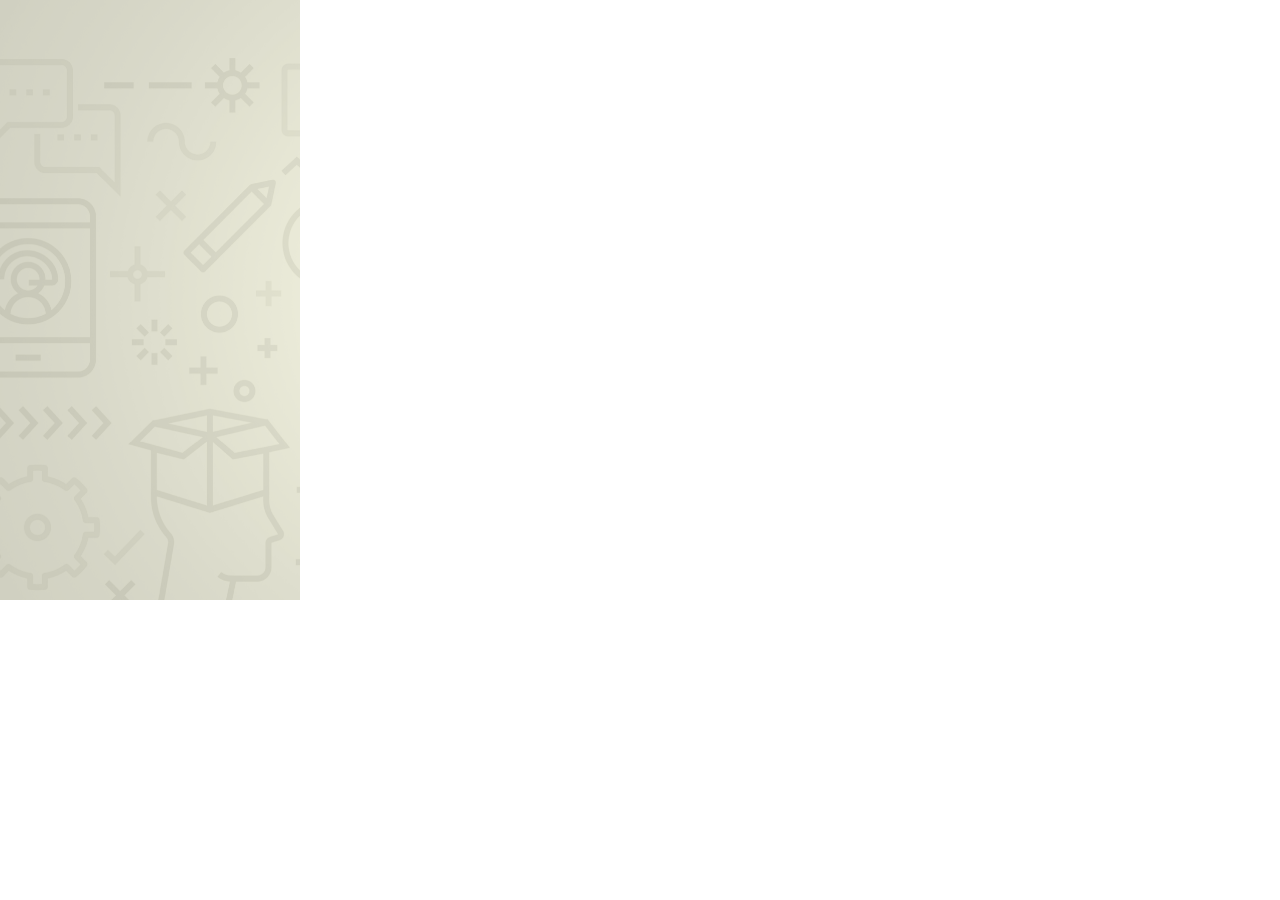
<file: 300x600/index.html>
<!DOCTYPE html>
<html><head><meta name="GCD" content="YTk3ODQ3ZWZhN2I4NzZmMzBkNTEwYjJl3fbc143275a330cf33d9a3b670435abc"/>
  <meta charset="utf-8">
  <meta name="generator" content="Google Web Designer 15.2.0.0118">
  <meta name="template" content="Banner 3.0.0">
  <meta name="environment" content="gwd-genericad">
  <meta name="viewport" content="width=device-width, initial-scale=1.0">
  <style>gwd-page{display:block}.gwd-inactive{visibility:hidden}</style>
  <style>.gwd-pagedeck{position:relative;display:block}.gwd-pagedeck>.gwd-page.transparent{opacity:0}.gwd-pagedeck>.gwd-page{position:absolute;top:0;left:0;-webkit-transition-property:-webkit-transform,opacity;-moz-transition-property:transform,opacity;transition-property:transform,opacity}.gwd-pagedeck>.gwd-page.linear{transition-timing-function:linear}.gwd-pagedeck>.gwd-page.ease-in{transition-timing-function:ease-in}.gwd-pagedeck>.gwd-page.ease-out{transition-timing-function:ease-out}.gwd-pagedeck>.gwd-page.ease{transition-timing-function:ease}.gwd-pagedeck>.gwd-page.ease-in-out{transition-timing-function:ease-in-out}.linear *,.ease-in *,.ease-out *,.ease *,.ease-in-out *{-webkit-transform:translateZ(0);transform:translateZ(0)}</style>
  <style>gwd-image.scaled-proportionally>div.intermediate-element>img{background-repeat:no-repeat;background-position:center}gwd-image{display:inline-block}gwd-image>div.intermediate-element{width:100%;height:100%;transform-style:unset}gwd-image>div.intermediate-element>img{display:block;width:100%;height:100%}</style>
  <style>gwd-taparea{display:block;cursor:pointer;background-color:rgba(0,0,0,0);-webkit-user-select:none;-moz-user-select:none;-ms-user-select:none;user-select:none}</style>
  <style id="gwd-lightbox-style">.gwd-lightbox{overflow:hidden}</style>
  <style id="gwd-text-style">p{margin:0px}h1{margin:0px}h2{margin:0px}h3{margin:0px}</style>
  <style>html,body{width:100%;height:100%;margin:0px}.gwd-page-container{position:relative;width:100%;height:100%}.gwd-page-content{background-color:transparent;transform:matrix3d(1, 0, 0, 0, 0, 1, 0, 0, 0, 0, 1, 0, 0, 0, 0, 1);-webkit-transform:matrix3d(1, 0, 0, 0, 0, 1, 0, 0, 0, 0, 1, 0, 0, 0, 0, 1);-moz-transform:matrix3d(1, 0, 0, 0, 0, 1, 0, 0, 0, 0, 1, 0, 0, 0, 0, 1);perspective:1400px;-webkit-perspective:1400px;-moz-perspective:1400px;position:absolute;transform-style:preserve-3d;-webkit-transform-style:preserve-3d;-moz-transform-style:preserve-3d}.gwd-page-content *{transform-style:preserve-3d;-webkit-transform-style:preserve-3d;-moz-transform-style:preserve-3d}.gwd-page-wrapper{background-color:#fff;position:absolute;transform:translateZ(0);-webkit-transform:translateZ(0);-moz-transform:translateZ(0)}.gwd-page-size{width:300px;height:600px}.gwd-image-n587{width:265px;height:45px}.gwd-image-1rky{position:absolute;top:181px;transform-origin:50% 50% 0px;-webkit-transform-origin:50% 50% 0px;-moz-transform-origin:50% 50% 0px;opacity:0;left:-269px}.gwd-image-1w2u{width:266px;height:45px}.gwd-image-1gzj{position:absolute;top:120px;transform-origin:50% 50% 0px;-webkit-transform-origin:50% 50% 0px;-moz-transform-origin:50% 50% 0px;opacity:0;left:-263px}.gwd-image-35mw{width:124px;height:35px}.gwd-image-1o5p{position:absolute;left:151px;top:26px;opacity:0}.gwd-image-9a40{width:1320px;height:638px}.gwd-image-1k6t{position:absolute;transform-origin:50% 50% 0px;-webkit-transform-origin:50% 50% 0px;-moz-transform-origin:50% 50% 0px;left:50%;top:50%;opacity:1;transform:translate(-50%, -50%) translate3d(366px, -18px, 0);-webkit-transform:translate(-50%, -50%) translate3d(366px, -18px, 0);-moz-transform:translate(-50%, -50%) translate3d(366px, -18px, 0)}@keyframes gwd-gen-w47ygwdanimation_gwd-keyframes{0%{opacity:0;animation-timing-function:ease;-webkit-animation-timing-function:ease;-moz-animation-timing-function:ease}8.9744%{opacity:1;animation-timing-function:linear;-webkit-animation-timing-function:linear;-moz-animation-timing-function:linear}100%{opacity:1;animation-timing-function:linear;-webkit-animation-timing-function:linear;-moz-animation-timing-function:linear}}@-webkit-keyframes gwd-gen-w47ygwdanimation_gwd-keyframes{0%{opacity:0;-webkit-animation-timing-function:ease}8.9744%{opacity:1;-webkit-animation-timing-function:linear}100%{opacity:1;-webkit-animation-timing-function:linear}}@-moz-keyframes gwd-gen-w47ygwdanimation_gwd-keyframes{0%{opacity:0;-moz-animation-timing-function:ease}8.9744%{opacity:1;-moz-animation-timing-function:linear}100%{opacity:1;-moz-animation-timing-function:linear}}#page1.gwd-play-animation .gwd-gen-w47ygwdanimation{animation:7.8s linear .2s 1 normal forwards gwd-gen-w47ygwdanimation_gwd-keyframes;-webkit-animation:7.8s linear .2s 1 normal forwards gwd-gen-w47ygwdanimation_gwd-keyframes;-moz-animation:7.8s linear .2s 1 normal forwards gwd-gen-w47ygwdanimation_gwd-keyframes}@keyframes gwd-gen-fgd7gwdanimation_gwd-keyframes{0%{opacity:0;left:-263px;animation-timing-function:ease;-webkit-animation-timing-function:ease;-moz-animation-timing-function:ease}40%{opacity:1;left:0px;animation-timing-function:linear;-webkit-animation-timing-function:linear;-moz-animation-timing-function:linear}90%{opacity:1;left:0px;animation-timing-function:linear;-webkit-animation-timing-function:linear;-moz-animation-timing-function:linear}100%{opacity:0;left:0px;animation-timing-function:linear;-webkit-animation-timing-function:linear;-moz-animation-timing-function:linear}}@-webkit-keyframes gwd-gen-fgd7gwdanimation_gwd-keyframes{0%{opacity:0;left:-263px;-webkit-animation-timing-function:ease}40%{opacity:1;left:0px;-webkit-animation-timing-function:linear}90%{opacity:1;left:0px;-webkit-animation-timing-function:linear}100%{opacity:0;left:0px;-webkit-animation-timing-function:linear}}@-moz-keyframes gwd-gen-fgd7gwdanimation_gwd-keyframes{0%{opacity:0;left:-263px;-moz-animation-timing-function:ease}40%{opacity:1;left:0px;-moz-animation-timing-function:linear}90%{opacity:1;left:0px;-moz-animation-timing-function:linear}100%{opacity:0;left:0px;-moz-animation-timing-function:linear}}#page1.gwd-play-animation .gwd-gen-fgd7gwdanimation{animation:2s linear .2s 1 normal forwards gwd-gen-fgd7gwdanimation_gwd-keyframes;-webkit-animation:2s linear .2s 1 normal forwards gwd-gen-fgd7gwdanimation_gwd-keyframes;-moz-animation:2s linear .2s 1 normal forwards gwd-gen-fgd7gwdanimation_gwd-keyframes}@keyframes gwd-gen-1rqegwdanimation_gwd-keyframes{0%{opacity:0;left:-269px;animation-timing-function:ease-in;-webkit-animation-timing-function:ease-in;-moz-animation-timing-function:ease-in}42.1053%{opacity:1;left:0px;animation-timing-function:linear;-webkit-animation-timing-function:linear;-moz-animation-timing-function:linear}89.4737%{opacity:1;left:0px;animation-timing-function:linear;-webkit-animation-timing-function:linear;-moz-animation-timing-function:linear}100%{opacity:0;left:0px;animation-timing-function:linear;-webkit-animation-timing-function:linear;-moz-animation-timing-function:linear}}@-webkit-keyframes gwd-gen-1rqegwdanimation_gwd-keyframes{0%{opacity:0;left:-269px;-webkit-animation-timing-function:ease-in}42.1053%{opacity:1;left:0px;-webkit-animation-timing-function:linear}89.4737%{opacity:1;left:0px;-webkit-animation-timing-function:linear}100%{opacity:0;left:0px;-webkit-animation-timing-function:linear}}@-moz-keyframes gwd-gen-1rqegwdanimation_gwd-keyframes{0%{opacity:0;left:-269px;-moz-animation-timing-function:ease-in}42.1053%{opacity:1;left:0px;-moz-animation-timing-function:linear}89.4737%{opacity:1;left:0px;-moz-animation-timing-function:linear}100%{opacity:0;left:0px;-moz-animation-timing-function:linear}}#page1.gwd-play-animation .gwd-gen-1rqegwdanimation{animation:1.9s linear .3s 1 normal forwards gwd-gen-1rqegwdanimation_gwd-keyframes;-webkit-animation:1.9s linear .3s 1 normal forwards gwd-gen-1rqegwdanimation_gwd-keyframes;-moz-animation:1.9s linear .3s 1 normal forwards gwd-gen-1rqegwdanimation_gwd-keyframes}@keyframes gwd-gen-ti8jgwdanimation_gwd-keyframes{0%{opacity:1;transform:translate(-50%, -50%) translate3d(366px, -18px, 0);-webkit-transform:translate(-50%, -50%) translate3d(366px, -18px, 0);-moz-transform:translate(-50%, -50%) translate3d(366px, -18px, 0);animation-timing-function:linear;-webkit-animation-timing-function:linear;-moz-animation-timing-function:linear}56.25%{transform:translate(-50%, -50%) translate3d(8px, -18px, 0);-webkit-transform:translate(-50%, -50%) translate3d(8px, -18px, 0);-moz-transform:translate(-50%, -50%) translate3d(8px, -18px, 0);animation-timing-function:linear;-webkit-animation-timing-function:linear;-moz-animation-timing-function:linear}100%{opacity:1;transform:translate(-50%, -50%) translate3d(-270px, -18px, 0);-webkit-transform:translate(-50%, -50%) translate3d(-270px, -18px, 0);-moz-transform:translate(-50%, -50%) translate3d(-270px, -18px, 0);animation-timing-function:linear;-webkit-animation-timing-function:linear;-moz-animation-timing-function:linear}}@-webkit-keyframes gwd-gen-ti8jgwdanimation_gwd-keyframes{0%{opacity:1;-webkit-transform:translate(-50%, -50%) translate3d(366px, -18px, 0);-webkit-animation-timing-function:linear}56.25%{-webkit-transform:translate(-50%, -50%) translate3d(8px, -18px, 0);-webkit-animation-timing-function:linear}100%{opacity:1;-webkit-transform:translate(-50%, -50%) translate3d(-270px, -18px, 0);-webkit-animation-timing-function:linear}}@-moz-keyframes gwd-gen-ti8jgwdanimation_gwd-keyframes{0%{opacity:1;-moz-transform:translate(-50%, -50%) translate3d(366px, -18px, 0);-moz-animation-timing-function:linear}56.25%{-moz-transform:translate(-50%, -50%) translate3d(8px, -18px, 0);-moz-animation-timing-function:linear}100%{opacity:1;-moz-transform:translate(-50%, -50%) translate3d(-270px, -18px, 0);-moz-animation-timing-function:linear}}#page1.gwd-play-animation .gwd-gen-ti8jgwdanimation{animation:8s linear 0s 1 normal forwards gwd-gen-ti8jgwdanimation_gwd-keyframes;-webkit-animation:8s linear 0s 1 normal forwards gwd-gen-ti8jgwdanimation_gwd-keyframes;-moz-animation:8s linear 0s 1 normal forwards gwd-gen-ti8jgwdanimation_gwd-keyframes}.gwd-image-1nv9{width:244px;height:77.87px}.gwd-image-7o4s{position:absolute;top:100%;left:18px;opacity:0;transform:translate(0, -100%) translate3d(-1px, -48px, 0) scale3d(1, 1, 1);-webkit-transform:translate(0, -100%) translate3d(-1px, -48px, 0) scale3d(1, 1, 1);-moz-transform:translate(0, -100%) translate3d(-1px, -48px, 0) scale3d(1, 1, 1)}.gwd-image-14v5{width:264px;height:32.5px}.gwd-image-5fhd{position:absolute;left:100%;top:50%;opacity:0;transform:translate(-100%, -50%) translate3d(-36px, -193px, 0);-webkit-transform:translate(-100%, -50%) translate3d(-36px, -193px, 0);-moz-transform:translate(-100%, -50%) translate3d(-36px, -193px, 0)}.gwd-image-1my2{width:227px;height:118.69px}.gwd-image-3qyd{position:absolute;left:100%;top:50%;opacity:0;transform:translate(-100%, -50%) translate3d(225px, -25px, 0);-webkit-transform:translate(-100%, -50%) translate3d(225px, -25px, 0);-moz-transform:translate(-100%, -50%) translate3d(225px, -25px, 0)}.gwd-image-11df{width:243px;height:119.76px}.gwd-image-z011{position:absolute;top:50%;opacity:0;left:-234px;transform:translate(0, -50%) translate3d(-1px, -25px, 0);-webkit-transform:translate(0, -50%) translate3d(-1px, -25px, 0);-moz-transform:translate(0, -50%) translate3d(-1px, -25px, 0)}@keyframes gwd-gen-1g31gwdanimation_gwd-keyframes{0%{opacity:0;transform:translate(0, -100%) translate3d(-1px, -48px, 0) scale3d(1, 1, 1);-webkit-transform:translate(0, -100%) translate3d(-1px, -48px, 0) scale3d(1, 1, 1);-moz-transform:translate(0, -100%) translate3d(-1px, -48px, 0) scale3d(1, 1, 1);width:244px;height:77.87px;left:18px;animation-timing-function:ease;-webkit-animation-timing-function:ease;-moz-animation-timing-function:ease}28%{opacity:1;transform:translate(0, -100%) translate3d(-1px, -90px, 0) scale3d(1, 1, 1);-webkit-transform:translate(0, -100%) translate3d(-1px, -90px, 0) scale3d(1, 1, 1);-moz-transform:translate(0, -100%) translate3d(-1px, -90px, 0) scale3d(1, 1, 1);width:244px;height:77.87px;left:18px;animation-timing-function:linear;-webkit-animation-timing-function:linear;-moz-animation-timing-function:linear}36%{opacity:1;transform:translate(0, -100%) translate3d(-1px, -90px, 0) scale3d(1, 1, 1);-webkit-transform:translate(0, -100%) translate3d(-1px, -90px, 0) scale3d(1, 1, 1);-moz-transform:translate(0, -100%) translate3d(-1px, -90px, 0) scale3d(1, 1, 1);width:244px;height:77.87px;left:18px;animation-timing-function:ease;-webkit-animation-timing-function:ease;-moz-animation-timing-function:ease}42%{opacity:1;transform:translate(0, -100%) translate3d(11px, -90px, 0) scale3d(1.25, 1.25, 1.25);-webkit-transform:translate(0, -100%) translate3d(11px, -90px, 0) scale3d(1.25, 1.25, 1.25);-moz-transform:translate(0, -100%) translate3d(11px, -90px, 0) scale3d(1.25, 1.25, 1.25);width:244px;height:77.87px;left:18px;animation-timing-function:ease;-webkit-animation-timing-function:ease;-moz-animation-timing-function:ease}56%{opacity:1;transform:translate(0, -100%) translate3d(-1px, -90px, 0) scale3d(1, 1, 1);-webkit-transform:translate(0, -100%) translate3d(-1px, -90px, 0) scale3d(1, 1, 1);-moz-transform:translate(0, -100%) translate3d(-1px, -90px, 0) scale3d(1, 1, 1);width:244px;height:77.87px;left:18px;animation-timing-function:linear;-webkit-animation-timing-function:linear;-moz-animation-timing-function:linear}86%{opacity:1;transform:translate(0, -100%) translate3d(-0.6px, -90px, 0) scale3d(1, 1, 1);-webkit-transform:translate(0, -100%) translate3d(-0.6px, -90px, 0) scale3d(1, 1, 1);-moz-transform:translate(0, -100%) translate3d(-0.6px, -90px, 0) scale3d(1, 1, 1);width:244px;height:77.87px;left:18px;animation-timing-function:linear;-webkit-animation-timing-function:linear;-moz-animation-timing-function:linear}100%{opacity:1;transform:translate(0, -100%) translate3d(-34px, -156px, 0) scale3d(.709, .709, 1);-webkit-transform:translate(0, -100%) translate3d(-34px, -156px, 0) scale3d(.709, .709, 1);-moz-transform:translate(0, -100%) translate3d(-34px, -156px, 0) scale3d(.709, .709, 1);width:244px;height:77.87px;left:18px;animation-timing-function:linear;-webkit-animation-timing-function:linear;-moz-animation-timing-function:linear}}@-webkit-keyframes gwd-gen-1g31gwdanimation_gwd-keyframes{0%{opacity:0;-webkit-transform:translate(0, -100%) translate3d(-1px, -48px, 0) scale3d(1, 1, 1);width:244px;height:77.87px;left:18px;-webkit-animation-timing-function:ease}28%{opacity:1;-webkit-transform:translate(0, -100%) translate3d(-1px, -90px, 0) scale3d(1, 1, 1);width:244px;height:77.87px;left:18px;-webkit-animation-timing-function:linear}36%{opacity:1;-webkit-transform:translate(0, -100%) translate3d(-1px, -90px, 0) scale3d(1, 1, 1);width:244px;height:77.87px;left:18px;-webkit-animation-timing-function:ease}42%{opacity:1;-webkit-transform:translate(0, -100%) translate3d(11px, -90px, 0) scale3d(1.25, 1.25, 1.25);width:244px;height:77.87px;left:18px;-webkit-animation-timing-function:ease}56%{opacity:1;-webkit-transform:translate(0, -100%) translate3d(-1px, -90px, 0) scale3d(1, 1, 1);width:244px;height:77.87px;left:18px;-webkit-animation-timing-function:linear}86%{opacity:1;-webkit-transform:translate(0, -100%) translate3d(-0.6px, -90px, 0) scale3d(1, 1, 1);width:244px;height:77.87px;left:18px;-webkit-animation-timing-function:linear}100%{opacity:1;-webkit-transform:translate(0, -100%) translate3d(-34px, -156px, 0) scale3d(.709, .709, 1);width:244px;height:77.87px;left:18px;-webkit-animation-timing-function:linear}}@-moz-keyframes gwd-gen-1g31gwdanimation_gwd-keyframes{0%{opacity:0;-moz-transform:translate(0, -100%) translate3d(-1px, -48px, 0) scale3d(1, 1, 1);width:244px;height:77.87px;left:18px;-moz-animation-timing-function:ease}28%{opacity:1;-moz-transform:translate(0, -100%) translate3d(-1px, -90px, 0) scale3d(1, 1, 1);width:244px;height:77.87px;left:18px;-moz-animation-timing-function:linear}36%{opacity:1;-moz-transform:translate(0, -100%) translate3d(-1px, -90px, 0) scale3d(1, 1, 1);width:244px;height:77.87px;left:18px;-moz-animation-timing-function:ease}42%{opacity:1;-moz-transform:translate(0, -100%) translate3d(11px, -90px, 0) scale3d(1.25, 1.25, 1.25);width:244px;height:77.87px;left:18px;-moz-animation-timing-function:ease}56%{opacity:1;-moz-transform:translate(0, -100%) translate3d(-1px, -90px, 0) scale3d(1, 1, 1);width:244px;height:77.87px;left:18px;-moz-animation-timing-function:linear}86%{opacity:1;-moz-transform:translate(0, -100%) translate3d(-0.6px, -90px, 0) scale3d(1, 1, 1);width:244px;height:77.87px;left:18px;-moz-animation-timing-function:linear}100%{opacity:1;-moz-transform:translate(0, -100%) translate3d(-34px, -156px, 0) scale3d(.709, .709, 1);width:244px;height:77.87px;left:18px;-moz-animation-timing-function:linear}}#page1.gwd-play-animation .gwd-gen-1g31gwdanimation{animation:2.5s linear 3.1s 1 normal forwards gwd-gen-1g31gwdanimation_gwd-keyframes;-webkit-animation:2.5s linear 3.1s 1 normal forwards gwd-gen-1g31gwdanimation_gwd-keyframes;-moz-animation:2.5s linear 3.1s 1 normal forwards gwd-gen-1g31gwdanimation_gwd-keyframes}@keyframes gwd-gen-13r9gwdanimation_gwd-keyframes{0%{opacity:0;left:-234px;width:243px;height:119.76px;animation-timing-function:ease;-webkit-animation-timing-function:ease;-moz-animation-timing-function:ease}18.5185%{opacity:1;left:-88px;width:243px;height:119.76px;animation-timing-function:linear;-webkit-animation-timing-function:linear;-moz-animation-timing-function:linear}77.7778%{opacity:1;left:-88px;width:243px;height:119.76px;animation-timing-function:linear;-webkit-animation-timing-function:linear;-moz-animation-timing-function:linear}100%{opacity:1;left:-29px;width:185px;height:91.18px;animation-timing-function:linear;-webkit-animation-timing-function:linear;-moz-animation-timing-function:linear}}@-webkit-keyframes gwd-gen-13r9gwdanimation_gwd-keyframes{0%{opacity:0;left:-234px;width:243px;height:119.76px;-webkit-animation-timing-function:ease}18.5185%{opacity:1;left:-88px;width:243px;height:119.76px;-webkit-animation-timing-function:linear}77.7778%{opacity:1;left:-88px;width:243px;height:119.76px;-webkit-animation-timing-function:linear}100%{opacity:1;left:-29px;width:185px;height:91.18px;-webkit-animation-timing-function:linear}}@-moz-keyframes gwd-gen-13r9gwdanimation_gwd-keyframes{0%{opacity:0;left:-234px;width:243px;height:119.76px;-moz-animation-timing-function:ease}18.5185%{opacity:1;left:-88px;width:243px;height:119.76px;-moz-animation-timing-function:linear}77.7778%{opacity:1;left:-88px;width:243px;height:119.76px;-moz-animation-timing-function:linear}100%{opacity:1;left:-29px;width:185px;height:91.18px;-moz-animation-timing-function:linear}}#page1.gwd-play-animation .gwd-gen-13r9gwdanimation{animation:2.7s linear 2.9s 1 normal forwards gwd-gen-13r9gwdanimation_gwd-keyframes;-webkit-animation:2.7s linear 2.9s 1 normal forwards gwd-gen-13r9gwdanimation_gwd-keyframes;-moz-animation:2.7s linear 2.9s 1 normal forwards gwd-gen-13r9gwdanimation_gwd-keyframes}@keyframes gwd-gen-12b8gwdanimation_gwd-keyframes{0%{opacity:0;transform:translate(-100%, -50%) translate3d(-36px, -193px, 0);-webkit-transform:translate(-100%, -50%) translate3d(-36px, -193px, 0);-moz-transform:translate(-100%, -50%) translate3d(-36px, -193px, 0);animation-timing-function:ease-in;-webkit-animation-timing-function:ease-in;-moz-animation-timing-function:ease-in}100%{opacity:1;transform:translate(-100%, -50%) translate3d(-36px, -174px, 0);-webkit-transform:translate(-100%, -50%) translate3d(-36px, -174px, 0);-moz-transform:translate(-100%, -50%) translate3d(-36px, -174px, 0);animation-timing-function:linear;-webkit-animation-timing-function:linear;-moz-animation-timing-function:linear}}@-webkit-keyframes gwd-gen-12b8gwdanimation_gwd-keyframes{0%{opacity:0;-webkit-transform:translate(-100%, -50%) translate3d(-36px, -193px, 0);-webkit-animation-timing-function:ease-in}100%{opacity:1;-webkit-transform:translate(-100%, -50%) translate3d(-36px, -174px, 0);-webkit-animation-timing-function:linear}}@-moz-keyframes gwd-gen-12b8gwdanimation_gwd-keyframes{0%{opacity:0;-moz-transform:translate(-100%, -50%) translate3d(-36px, -193px, 0);-moz-animation-timing-function:ease-in}100%{opacity:1;-moz-transform:translate(-100%, -50%) translate3d(-36px, -174px, 0);-moz-animation-timing-function:linear}}#page1.gwd-play-animation .gwd-gen-12b8gwdanimation{animation:.5s linear 2.3s 1 normal forwards gwd-gen-12b8gwdanimation_gwd-keyframes;-webkit-animation:.5s linear 2.3s 1 normal forwards gwd-gen-12b8gwdanimation_gwd-keyframes;-moz-animation:.5s linear 2.3s 1 normal forwards gwd-gen-12b8gwdanimation_gwd-keyframes}.gwd-image-1j9i{width:234px;height:24.32px}.gwd-image-138q{position:absolute;left:50%;top:100%;opacity:0;transform:translate(-50%, -100%) translate3d(-133px, -104px, 0);-webkit-transform:translate(-50%, -100%) translate3d(-133px, -104px, 0);-moz-transform:translate(-50%, -100%) translate3d(-133px, -104px, 0)}.gwd-image-w3am{width:141px;height:38.14px}.gwd-image-x2qf{position:absolute;top:100%;left:100%;opacity:0;transform:translate(-100%, -100%) translate3d(-25px, -14px, 0) scale3d(1.87, 1.87, 1.87);-webkit-transform:translate(-100%, -100%) translate3d(-25px, -14px, 0) scale3d(1.87, 1.87, 1.87);-moz-transform:translate(-100%, -100%) translate3d(-25px, -14px, 0) scale3d(1.87, 1.87, 1.87)}@keyframes gwd-gen-1j9kgwdanimation_gwd-keyframes{0%{opacity:0;transform:translate(-50%, -100%) translate3d(-133px, -104px, 0);-webkit-transform:translate(-50%, -100%) translate3d(-133px, -104px, 0);-moz-transform:translate(-50%, -100%) translate3d(-133px, -104px, 0);animation-timing-function:ease;-webkit-animation-timing-function:ease;-moz-animation-timing-function:ease}100%{opacity:1;transform:translate(-50%, -100%) translate3d(0, -104px, 0);-webkit-transform:translate(-50%, -100%) translate3d(0, -104px, 0);-moz-transform:translate(-50%, -100%) translate3d(0, -104px, 0);animation-timing-function:linear;-webkit-animation-timing-function:linear;-moz-animation-timing-function:linear}}@-webkit-keyframes gwd-gen-1j9kgwdanimation_gwd-keyframes{0%{opacity:0;-webkit-transform:translate(-50%, -100%) translate3d(-133px, -104px, 0);-webkit-animation-timing-function:ease}100%{opacity:1;-webkit-transform:translate(-50%, -100%) translate3d(0, -104px, 0);-webkit-animation-timing-function:linear}}@-moz-keyframes gwd-gen-1j9kgwdanimation_gwd-keyframes{0%{opacity:0;-moz-transform:translate(-50%, -100%) translate3d(-133px, -104px, 0);-moz-animation-timing-function:ease}100%{opacity:1;-moz-transform:translate(-50%, -100%) translate3d(0, -104px, 0);-moz-animation-timing-function:linear}}#page1.gwd-play-animation .gwd-gen-1j9kgwdanimation{animation:.7s linear 5.3s 1 normal forwards gwd-gen-1j9kgwdanimation_gwd-keyframes;-webkit-animation:.7s linear 5.3s 1 normal forwards gwd-gen-1j9kgwdanimation_gwd-keyframes;-moz-animation:.7s linear 5.3s 1 normal forwards gwd-gen-1j9kgwdanimation_gwd-keyframes}@keyframes gwd-gen-1o8rgwdanimation_gwd-keyframes{0%{opacity:0;transform:translate(-100%, -100%) translate3d(-25px, -14px, 0) scale3d(1.87, 1.87, 1.87);-webkit-transform:translate(-100%, -100%) translate3d(-25px, -14px, 0) scale3d(1.87, 1.87, 1.87);-moz-transform:translate(-100%, -100%) translate3d(-25px, -14px, 0) scale3d(1.87, 1.87, 1.87);animation-timing-function:linear;-webkit-animation-timing-function:linear;-moz-animation-timing-function:linear}35%{opacity:1;transform:translate(-100%, -100%) translate3d(-25px, -14px, 0) scale3d(1, 1, 1);-webkit-transform:translate(-100%, -100%) translate3d(-25px, -14px, 0) scale3d(1, 1, 1);-moz-transform:translate(-100%, -100%) translate3d(-25px, -14px, 0) scale3d(1, 1, 1);animation-timing-function:linear;-webkit-animation-timing-function:linear;-moz-animation-timing-function:linear}65%{opacity:1;transform:translate(-100%, -100%) translate3d(-25px, -14px, 0) scale3d(1, 1, 1);-webkit-transform:translate(-100%, -100%) translate3d(-25px, -14px, 0) scale3d(1, 1, 1);-moz-transform:translate(-100%, -100%) translate3d(-25px, -14px, 0) scale3d(1, 1, 1);animation-timing-function:ease-in-out;-webkit-animation-timing-function:ease-in-out;-moz-animation-timing-function:ease-in-out}75%{opacity:1;transform:translate(-100%, -100%) translate3d(-25px, -14px, 0) scale3d(1.35, 1.35, 1.35);-webkit-transform:translate(-100%, -100%) translate3d(-25px, -14px, 0) scale3d(1.35, 1.35, 1.35);-moz-transform:translate(-100%, -100%) translate3d(-25px, -14px, 0) scale3d(1.35, 1.35, 1.35);animation-timing-function:ease-in-out;-webkit-animation-timing-function:ease-in-out;-moz-animation-timing-function:ease-in-out}85%{opacity:1;transform:translate(-100%, -100%) translate3d(-25px, -14px, 0) scale3d(1, 1, 1);-webkit-transform:translate(-100%, -100%) translate3d(-25px, -14px, 0) scale3d(1, 1, 1);-moz-transform:translate(-100%, -100%) translate3d(-25px, -14px, 0) scale3d(1, 1, 1);animation-timing-function:linear;-webkit-animation-timing-function:linear;-moz-animation-timing-function:linear}100%{opacity:1;transform:translate(-100%, -100%) translate3d(-25px, -14px, 0) scale3d(1, 1, 1);-webkit-transform:translate(-100%, -100%) translate3d(-25px, -14px, 0) scale3d(1, 1, 1);-moz-transform:translate(-100%, -100%) translate3d(-25px, -14px, 0) scale3d(1, 1, 1);animation-timing-function:linear;-webkit-animation-timing-function:linear;-moz-animation-timing-function:linear}}@-webkit-keyframes gwd-gen-1o8rgwdanimation_gwd-keyframes{0%{opacity:0;-webkit-transform:translate(-100%, -100%) translate3d(-25px, -14px, 0) scale3d(1.87, 1.87, 1.87);-webkit-animation-timing-function:linear}35%{opacity:1;-webkit-transform:translate(-100%, -100%) translate3d(-25px, -14px, 0) scale3d(1, 1, 1);-webkit-animation-timing-function:linear}65%{opacity:1;-webkit-transform:translate(-100%, -100%) translate3d(-25px, -14px, 0) scale3d(1, 1, 1);-webkit-animation-timing-function:ease-in-out}75%{opacity:1;-webkit-transform:translate(-100%, -100%) translate3d(-25px, -14px, 0) scale3d(1.35, 1.35, 1.35);-webkit-animation-timing-function:ease-in-out}85%{opacity:1;-webkit-transform:translate(-100%, -100%) translate3d(-25px, -14px, 0) scale3d(1, 1, 1);-webkit-animation-timing-function:linear}100%{opacity:1;-webkit-transform:translate(-100%, -100%) translate3d(-25px, -14px, 0) scale3d(1, 1, 1);-webkit-animation-timing-function:linear}}@-moz-keyframes gwd-gen-1o8rgwdanimation_gwd-keyframes{0%{opacity:0;-moz-transform:translate(-100%, -100%) translate3d(-25px, -14px, 0) scale3d(1.87, 1.87, 1.87);-moz-animation-timing-function:linear}35%{opacity:1;-moz-transform:translate(-100%, -100%) translate3d(-25px, -14px, 0) scale3d(1, 1, 1);-moz-animation-timing-function:linear}65%{opacity:1;-moz-transform:translate(-100%, -100%) translate3d(-25px, -14px, 0) scale3d(1, 1, 1);-moz-animation-timing-function:ease-in-out}75%{opacity:1;-moz-transform:translate(-100%, -100%) translate3d(-25px, -14px, 0) scale3d(1.35, 1.35, 1.35);-moz-animation-timing-function:ease-in-out}85%{opacity:1;-moz-transform:translate(-100%, -100%) translate3d(-25px, -14px, 0) scale3d(1, 1, 1);-moz-animation-timing-function:linear}100%{opacity:1;-moz-transform:translate(-100%, -100%) translate3d(-25px, -14px, 0) scale3d(1, 1, 1);-moz-animation-timing-function:linear}}#page1.gwd-play-animation .gwd-gen-1o8rgwdanimation{animation:2s linear 6s 1 normal forwards gwd-gen-1o8rgwdanimation_gwd-keyframes;-webkit-animation:2s linear 6s 1 normal forwards gwd-gen-1o8rgwdanimation_gwd-keyframes;-moz-animation:2s linear 6s 1 normal forwards gwd-gen-1o8rgwdanimation_gwd-keyframes}.gwd-rect-ga6r{position:absolute;box-sizing:border-box;border-width:1px;border-style:solid;width:300px;height:86.91px;left:50%;top:100%;transform:translate(-50%, -100%);-webkit-transform:translate(-50%, -100%);-moz-transform:translate(-50%, -100%);border-image-source:none;border-image-width:1;border-image-outset:0;border-image-repeat:stretch;border-color:transparent;background-image:none;background-color:#fff;opacity:0}@keyframes gwd-gen-1dgsgwdanimation_gwd-keyframes{0%{opacity:0;animation-timing-function:linear;-webkit-animation-timing-function:linear;-moz-animation-timing-function:linear}100%{opacity:1;animation-timing-function:linear;-webkit-animation-timing-function:linear;-moz-animation-timing-function:linear}}@-webkit-keyframes gwd-gen-1dgsgwdanimation_gwd-keyframes{0%{opacity:0;-webkit-animation-timing-function:linear}100%{opacity:1;-webkit-animation-timing-function:linear}}@-moz-keyframes gwd-gen-1dgsgwdanimation_gwd-keyframes{0%{opacity:0;-moz-animation-timing-function:linear}100%{opacity:1;-moz-animation-timing-function:linear}}#page1.gwd-play-animation .gwd-gen-1dgsgwdanimation{animation:.4s linear 5.6s 1 normal forwards gwd-gen-1dgsgwdanimation_gwd-keyframes;-webkit-animation:.4s linear 5.6s 1 normal forwards gwd-gen-1dgsgwdanimation_gwd-keyframes;-moz-animation:.4s linear 5.6s 1 normal forwards gwd-gen-1dgsgwdanimation_gwd-keyframes}.gwd-image-1l6a{width:160px;height:19.5px}.gwd-image-1h2m{position:absolute;left:50%;top:100%;opacity:0;transform:translate(-50%, -100%) translate3d(-161px, -56px, 0);-webkit-transform:translate(-50%, -100%) translate3d(-161px, -56px, 0);-moz-transform:translate(-50%, -100%) translate3d(-161px, -56px, 0)}@keyframes gwd-gen-19xbgwdanimation_gwd-keyframes{0%{opacity:0;transform:translate(-50%, -100%) translate3d(-161px, -56px, 0);-webkit-transform:translate(-50%, -100%) translate3d(-161px, -56px, 0);-moz-transform:translate(-50%, -100%) translate3d(-161px, -56px, 0);animation-timing-function:ease;-webkit-animation-timing-function:ease;-moz-animation-timing-function:ease}100%{opacity:1;transform:translate(-50%, -100%) translate3d(-49px, -56px, 0);-webkit-transform:translate(-50%, -100%) translate3d(-49px, -56px, 0);-moz-transform:translate(-50%, -100%) translate3d(-49px, -56px, 0);animation-timing-function:linear;-webkit-animation-timing-function:linear;-moz-animation-timing-function:linear}}@-webkit-keyframes gwd-gen-19xbgwdanimation_gwd-keyframes{0%{opacity:0;-webkit-transform:translate(-50%, -100%) translate3d(-161px, -56px, 0);-webkit-animation-timing-function:ease}100%{opacity:1;-webkit-transform:translate(-50%, -100%) translate3d(-49px, -56px, 0);-webkit-animation-timing-function:linear}}@-moz-keyframes gwd-gen-19xbgwdanimation_gwd-keyframes{0%{opacity:0;-moz-transform:translate(-50%, -100%) translate3d(-161px, -56px, 0);-moz-animation-timing-function:ease}100%{opacity:1;-moz-transform:translate(-50%, -100%) translate3d(-49px, -56px, 0);-moz-animation-timing-function:linear}}#page1.gwd-play-animation .gwd-gen-19xbgwdanimation{animation:.4s linear 6.8s 1 normal forwards gwd-gen-19xbgwdanimation_gwd-keyframes;-webkit-animation:.4s linear 6.8s 1 normal forwards gwd-gen-19xbgwdanimation_gwd-keyframes;-moz-animation:.4s linear 6.8s 1 normal forwards gwd-gen-19xbgwdanimation_gwd-keyframes}.gwd-image-c6pc{width:425px;height:492.89px}.gwd-image-1lp1{position:absolute;top:146px;opacity:0;left:158px;transform:scale3d(1, 1, 1);-webkit-transform:scale3d(1, 1, 1);-moz-transform:scale3d(1, 1, 1)}@keyframes gwd-gen-1f99gwdanimation_gwd-keyframes{0%{opacity:0;left:158px;transform:translate3d(0, 0, 0) scale3d(1, 1, 1);-webkit-transform:translate3d(0, 0, 0) scale3d(1, 1, 1);-moz-transform:translate3d(0, 0, 0) scale3d(1, 1, 1);top:146px;width:425px;height:492.89px;animation-timing-function:ease;-webkit-animation-timing-function:ease;-moz-animation-timing-function:ease}12.3894%{opacity:1;left:-69px;transform:translate3d(0, 0, 0) scale3d(1, 1, 1);-webkit-transform:translate3d(0, 0, 0) scale3d(1, 1, 1);-moz-transform:translate3d(0, 0, 0) scale3d(1, 1, 1);top:146px;width:425px;height:492.89px;animation-timing-function:linear;-webkit-animation-timing-function:linear;-moz-animation-timing-function:linear}37.1681%{opacity:1;left:-69px;transform:translate3d(0, 0, 0) scale3d(1, 1, 1);-webkit-transform:translate3d(0, 0, 0) scale3d(1, 1, 1);-moz-transform:translate3d(0, 0, 0) scale3d(1, 1, 1);top:146px;width:425px;height:492.89px;animation-timing-function:linear;-webkit-animation-timing-function:linear;-moz-animation-timing-function:linear}42.4779%{opacity:1;left:-55px;transform:translate3d(0, -1px, 0) scale3d(.85, .85, .85);-webkit-transform:translate3d(0, -1px, 0) scale3d(.85, .85, .85);-moz-transform:translate3d(0, -1px, 0) scale3d(.85, .85, .85);top:35px;width:412px;height:477.81px;animation-timing-function:linear;-webkit-animation-timing-function:linear;-moz-animation-timing-function:linear}86.7257%{opacity:1;left:-55px;transform:translate3d(0, -1px, 0) scale3d(.85, .85, .85);-webkit-transform:translate3d(0, -1px, 0) scale3d(.85, .85, .85);-moz-transform:translate3d(0, -1px, 0) scale3d(.85, .85, .85);top:35px;width:412px;height:477.81px;animation-timing-function:linear;-webkit-animation-timing-function:linear;-moz-animation-timing-function:linear}97.3451%{opacity:1;left:-55px;transform:translate3d(0, -1px, 0) scale3d(.73, .73, .73);-webkit-transform:translate3d(0, -1px, 0) scale3d(.73, .73, .73);-moz-transform:translate3d(0, -1px, 0) scale3d(.73, .73, .73);top:35px;width:412px;height:477.81px;animation-timing-function:linear;-webkit-animation-timing-function:linear;-moz-animation-timing-function:linear}100%{opacity:1;left:-55px;transform:translate3d(-2px, -3px, 0) scale3d(.73, .73, .73);-webkit-transform:translate3d(-2px, -3px, 0) scale3d(.73, .73, .73);-moz-transform:translate3d(-2px, -3px, 0) scale3d(.73, .73, .73);top:35px;width:412px;height:477.81px;animation-timing-function:linear;-webkit-animation-timing-function:linear;-moz-animation-timing-function:linear}}@-webkit-keyframes gwd-gen-1f99gwdanimation_gwd-keyframes{0%{opacity:0;left:158px;-webkit-transform:translate3d(0, 0, 0) scale3d(1, 1, 1);top:146px;width:425px;height:492.89px;-webkit-animation-timing-function:ease}12.3894%{opacity:1;left:-69px;-webkit-transform:translate3d(0, 0, 0) scale3d(1, 1, 1);top:146px;width:425px;height:492.89px;-webkit-animation-timing-function:linear}37.1681%{opacity:1;left:-69px;-webkit-transform:translate3d(0, 0, 0) scale3d(1, 1, 1);top:146px;width:425px;height:492.89px;-webkit-animation-timing-function:linear}42.4779%{opacity:1;left:-55px;-webkit-transform:translate3d(0, -1px, 0) scale3d(.85, .85, .85);top:35px;width:412px;height:477.81px;-webkit-animation-timing-function:linear}86.7257%{opacity:1;left:-55px;-webkit-transform:translate3d(0, -1px, 0) scale3d(.85, .85, .85);top:35px;width:412px;height:477.81px;-webkit-animation-timing-function:linear}97.3451%{opacity:1;left:-55px;-webkit-transform:translate3d(0, -1px, 0) scale3d(.73, .73, .73);top:35px;width:412px;height:477.81px;-webkit-animation-timing-function:linear}100%{opacity:1;left:-55px;-webkit-transform:translate3d(-2px, -3px, 0) scale3d(.73, .73, .73);top:35px;width:412px;height:477.81px;-webkit-animation-timing-function:linear}}@-moz-keyframes gwd-gen-1f99gwdanimation_gwd-keyframes{0%{opacity:0;left:158px;-moz-transform:translate3d(0, 0, 0) scale3d(1, 1, 1);top:146px;width:425px;height:492.89px;-moz-animation-timing-function:ease}12.3894%{opacity:1;left:-69px;-moz-transform:translate3d(0, 0, 0) scale3d(1, 1, 1);top:146px;width:425px;height:492.89px;-moz-animation-timing-function:linear}37.1681%{opacity:1;left:-69px;-moz-transform:translate3d(0, 0, 0) scale3d(1, 1, 1);top:146px;width:425px;height:492.89px;-moz-animation-timing-function:linear}42.4779%{opacity:1;left:-55px;-moz-transform:translate3d(0, -1px, 0) scale3d(.85, .85, .85);top:35px;width:412px;height:477.81px;-moz-animation-timing-function:linear}86.7257%{opacity:1;left:-55px;-moz-transform:translate3d(0, -1px, 0) scale3d(.85, .85, .85);top:35px;width:412px;height:477.81px;-moz-animation-timing-function:linear}97.3451%{opacity:1;left:-55px;-moz-transform:translate3d(0, -1px, 0) scale3d(.73, .73, .73);top:35px;width:412px;height:477.81px;-moz-animation-timing-function:linear}100%{opacity:1;left:-55px;-moz-transform:translate3d(-2px, -3px, 0) scale3d(.73, .73, .73);top:35px;width:412px;height:477.81px;-moz-animation-timing-function:linear}}#page1.gwd-play-animation .gwd-gen-1f99gwdanimation{animation:5.65s linear .1s 1 normal forwards gwd-gen-1f99gwdanimation_gwd-keyframes;-webkit-animation:5.65s linear .1s 1 normal forwards gwd-gen-1f99gwdanimation_gwd-keyframes;-moz-animation:5.65s linear .1s 1 normal forwards gwd-gen-1f99gwdanimation_gwd-keyframes}@keyframes gwd-gen-322ngwdanimation_gwd-keyframes{0%{transform:translate(-100%, -50%) translate3d(225px, -25px, 0) scale3d(1, 1, 1);-webkit-transform:translate(-100%, -50%) translate3d(225px, -25px, 0) scale3d(1, 1, 1);-moz-transform:translate(-100%, -50%) translate3d(225px, -25px, 0) scale3d(1, 1, 1);opacity:0;animation-timing-function:ease;-webkit-animation-timing-function:ease;-moz-animation-timing-function:ease}18.5185%{transform:translate(-100%, -50%) translate3d(82px, -25px, 0) scale3d(1, 1, 1);-webkit-transform:translate(-100%, -50%) translate3d(82px, -25px, 0) scale3d(1, 1, 1);-moz-transform:translate(-100%, -50%) translate3d(82px, -25px, 0) scale3d(1, 1, 1);opacity:1;animation-timing-function:linear;-webkit-animation-timing-function:linear;-moz-animation-timing-function:linear}77.7778%{transform:translate(-100%, -50%) translate3d(82px, -25px, 0) scale3d(1, 1, 1);-webkit-transform:translate(-100%, -50%) translate3d(82px, -25px, 0) scale3d(1, 1, 1);-moz-transform:translate(-100%, -50%) translate3d(82px, -25px, 0) scale3d(1, 1, 1);opacity:1;animation-timing-function:linear;-webkit-animation-timing-function:linear;-moz-animation-timing-function:linear}100%{transform:translate(-100%, -50%) translate3d(57px, -24px, 0) scale3d(.7097, .7097, .9102);-webkit-transform:translate(-100%, -50%) translate3d(57px, -24px, 0) scale3d(.7097, .7097, .9102);-moz-transform:translate(-100%, -50%) translate3d(57px, -24px, 0) scale3d(.7097, .7097, .9102);opacity:1;animation-timing-function:linear;-webkit-animation-timing-function:linear;-moz-animation-timing-function:linear}}@-webkit-keyframes gwd-gen-322ngwdanimation_gwd-keyframes{0%{-webkit-transform:translate(-100%, -50%) translate3d(225px, -25px, 0) scale3d(1, 1, 1);opacity:0;-webkit-animation-timing-function:ease}18.5185%{-webkit-transform:translate(-100%, -50%) translate3d(82px, -25px, 0) scale3d(1, 1, 1);opacity:1;-webkit-animation-timing-function:linear}77.7778%{-webkit-transform:translate(-100%, -50%) translate3d(82px, -25px, 0) scale3d(1, 1, 1);opacity:1;-webkit-animation-timing-function:linear}100%{-webkit-transform:translate(-100%, -50%) translate3d(57px, -24px, 0) scale3d(.7097, .7097, .9102);opacity:1;-webkit-animation-timing-function:linear}}@-moz-keyframes gwd-gen-322ngwdanimation_gwd-keyframes{0%{-moz-transform:translate(-100%, -50%) translate3d(225px, -25px, 0) scale3d(1, 1, 1);opacity:0;-moz-animation-timing-function:ease}18.5185%{-moz-transform:translate(-100%, -50%) translate3d(82px, -25px, 0) scale3d(1, 1, 1);opacity:1;-moz-animation-timing-function:linear}77.7778%{-moz-transform:translate(-100%, -50%) translate3d(82px, -25px, 0) scale3d(1, 1, 1);opacity:1;-moz-animation-timing-function:linear}100%{-moz-transform:translate(-100%, -50%) translate3d(57px, -24px, 0) scale3d(.7097, .7097, .9102);opacity:1;-moz-animation-timing-function:linear}}#page1.gwd-play-animation .gwd-gen-322ngwdanimation{animation:2.7s linear 2.9s 1 normal forwards gwd-gen-322ngwdanimation_gwd-keyframes;-webkit-animation:2.7s linear 2.9s 1 normal forwards gwd-gen-322ngwdanimation_gwd-keyframes;-moz-animation:2.7s linear 2.9s 1 normal forwards gwd-gen-322ngwdanimation_gwd-keyframes}.gwd-taparea-1ju1{position:absolute;left:1px;top:63px;width:301px;height:537px;transform-origin:50% 50% 0px;-webkit-transform-origin:50% 50% 0px;-moz-transform-origin:50% 50% 0px}</style><style data-gwd-secondary-animations="">#page1.Repeat .gwd-gen-ti8jgwdanimation{animation:8s linear 0s 1 normal forwards gwd-gen-ti8jgwdanimation_gwd-keyframes_Repeat;-webkit-animation:8s linear 0s 1 normal forwards gwd-gen-ti8jgwdanimation_gwd-keyframes_Repeat;-moz-animation:8s linear 0s 1 normal forwards gwd-gen-ti8jgwdanimation_gwd-keyframes_Repeat}@keyframes gwd-gen-ti8jgwdanimation_gwd-keyframes_Repeat{0%{opacity:1;transform:translate(-50%, -50%) translate3d(366px, -18px, 0);-webkit-transform:translate(-50%, -50%) translate3d(366px, -18px, 0);-moz-transform:translate(-50%, -50%) translate3d(366px, -18px, 0);animation-timing-function:linear;-webkit-animation-timing-function:linear;-moz-animation-timing-function:linear}56.25%{transform:translate(-50%, -50%) translate3d(8px, -18px, 0);-webkit-transform:translate(-50%, -50%) translate3d(8px, -18px, 0);-moz-transform:translate(-50%, -50%) translate3d(8px, -18px, 0);animation-timing-function:linear;-webkit-animation-timing-function:linear;-moz-animation-timing-function:linear}100%{opacity:1;transform:translate(-50%, -50%) translate3d(-270px, -18px, 0);-webkit-transform:translate(-50%, -50%) translate3d(-270px, -18px, 0);-moz-transform:translate(-50%, -50%) translate3d(-270px, -18px, 0);animation-timing-function:linear;-webkit-animation-timing-function:linear;-moz-animation-timing-function:linear}}@-webkit-keyframes gwd-gen-ti8jgwdanimation_gwd-keyframes_Repeat{0%{opacity:1;-webkit-transform:translate(-50%, -50%) translate3d(366px, -18px, 0);-webkit-animation-timing-function:linear}56.25%{-webkit-transform:translate(-50%, -50%) translate3d(8px, -18px, 0);-webkit-animation-timing-function:linear}100%{opacity:1;-webkit-transform:translate(-50%, -50%) translate3d(-270px, -18px, 0);-webkit-animation-timing-function:linear}}@-moz-keyframes gwd-gen-ti8jgwdanimation_gwd-keyframes_Repeat{0%{opacity:1;-moz-transform:translate(-50%, -50%) translate3d(366px, -18px, 0);-moz-animation-timing-function:linear}56.25%{-moz-transform:translate(-50%, -50%) translate3d(8px, -18px, 0);-moz-animation-timing-function:linear}100%{opacity:1;-moz-transform:translate(-50%, -50%) translate3d(-270px, -18px, 0);-moz-animation-timing-function:linear}}#page1.Repeat .gwd-gen-1rqegwdanimation{animation:1.9s linear .3s 1 normal forwards gwd-gen-1rqegwdanimation_gwd-keyframes_Repeat;-webkit-animation:1.9s linear .3s 1 normal forwards gwd-gen-1rqegwdanimation_gwd-keyframes_Repeat;-moz-animation:1.9s linear .3s 1 normal forwards gwd-gen-1rqegwdanimation_gwd-keyframes_Repeat}@keyframes gwd-gen-1rqegwdanimation_gwd-keyframes_Repeat{0%{opacity:0;left:-269px;animation-timing-function:ease-in;-webkit-animation-timing-function:ease-in;-moz-animation-timing-function:ease-in}42.1053%{opacity:1;left:0px;animation-timing-function:linear;-webkit-animation-timing-function:linear;-moz-animation-timing-function:linear}89.4737%{opacity:1;left:0px;animation-timing-function:linear;-webkit-animation-timing-function:linear;-moz-animation-timing-function:linear}100%{opacity:0;left:0px;animation-timing-function:linear;-webkit-animation-timing-function:linear;-moz-animation-timing-function:linear}}@-webkit-keyframes gwd-gen-1rqegwdanimation_gwd-keyframes_Repeat{0%{opacity:0;left:-269px;-webkit-animation-timing-function:ease-in}42.1053%{opacity:1;left:0px;-webkit-animation-timing-function:linear}89.4737%{opacity:1;left:0px;-webkit-animation-timing-function:linear}100%{opacity:0;left:0px;-webkit-animation-timing-function:linear}}@-moz-keyframes gwd-gen-1rqegwdanimation_gwd-keyframes_Repeat{0%{opacity:0;left:-269px;-moz-animation-timing-function:ease-in}42.1053%{opacity:1;left:0px;-moz-animation-timing-function:linear}89.4737%{opacity:1;left:0px;-moz-animation-timing-function:linear}100%{opacity:0;left:0px;-moz-animation-timing-function:linear}}#page1.Repeat .gwd-gen-fgd7gwdanimation{animation:2s linear .2s 1 normal forwards gwd-gen-fgd7gwdanimation_gwd-keyframes_Repeat;-webkit-animation:2s linear .2s 1 normal forwards gwd-gen-fgd7gwdanimation_gwd-keyframes_Repeat;-moz-animation:2s linear .2s 1 normal forwards gwd-gen-fgd7gwdanimation_gwd-keyframes_Repeat}@keyframes gwd-gen-fgd7gwdanimation_gwd-keyframes_Repeat{0%{opacity:0;left:-263px;animation-timing-function:ease;-webkit-animation-timing-function:ease;-moz-animation-timing-function:ease}40%{opacity:1;left:0px;animation-timing-function:linear;-webkit-animation-timing-function:linear;-moz-animation-timing-function:linear}90%{opacity:1;left:0px;animation-timing-function:linear;-webkit-animation-timing-function:linear;-moz-animation-timing-function:linear}100%{opacity:0;left:0px;animation-timing-function:linear;-webkit-animation-timing-function:linear;-moz-animation-timing-function:linear}}@-webkit-keyframes gwd-gen-fgd7gwdanimation_gwd-keyframes_Repeat{0%{opacity:0;left:-263px;-webkit-animation-timing-function:ease}40%{opacity:1;left:0px;-webkit-animation-timing-function:linear}90%{opacity:1;left:0px;-webkit-animation-timing-function:linear}100%{opacity:0;left:0px;-webkit-animation-timing-function:linear}}@-moz-keyframes gwd-gen-fgd7gwdanimation_gwd-keyframes_Repeat{0%{opacity:0;left:-263px;-moz-animation-timing-function:ease}40%{opacity:1;left:0px;-moz-animation-timing-function:linear}90%{opacity:1;left:0px;-moz-animation-timing-function:linear}100%{opacity:0;left:0px;-moz-animation-timing-function:linear}}#page1.Repeat .gwd-gen-1f99gwdanimation{animation:5.65s linear .1s 1 normal forwards gwd-gen-1f99gwdanimation_gwd-keyframes_Repeat;-webkit-animation:5.65s linear .1s 1 normal forwards gwd-gen-1f99gwdanimation_gwd-keyframes_Repeat;-moz-animation:5.65s linear .1s 1 normal forwards gwd-gen-1f99gwdanimation_gwd-keyframes_Repeat}@keyframes gwd-gen-1f99gwdanimation_gwd-keyframes_Repeat{0%{opacity:0;left:158px;transform:translate3d(0, 0, 0) scale3d(1, 1, 1);-webkit-transform:translate3d(0, 0, 0) scale3d(1, 1, 1);-moz-transform:translate3d(0, 0, 0) scale3d(1, 1, 1);top:146px;width:425px;height:492.89px;animation-timing-function:ease;-webkit-animation-timing-function:ease;-moz-animation-timing-function:ease}12.3894%{opacity:1;left:-69px;transform:translate3d(0, 0, 0) scale3d(1, 1, 1);-webkit-transform:translate3d(0, 0, 0) scale3d(1, 1, 1);-moz-transform:translate3d(0, 0, 0) scale3d(1, 1, 1);top:146px;width:425px;height:492.89px;animation-timing-function:linear;-webkit-animation-timing-function:linear;-moz-animation-timing-function:linear}37.1681%{opacity:1;left:-69px;transform:translate3d(0, 0, 0) scale3d(1, 1, 1);-webkit-transform:translate3d(0, 0, 0) scale3d(1, 1, 1);-moz-transform:translate3d(0, 0, 0) scale3d(1, 1, 1);top:146px;width:425px;height:492.89px;animation-timing-function:linear;-webkit-animation-timing-function:linear;-moz-animation-timing-function:linear}42.4779%{opacity:1;left:-55px;transform:translate3d(0, -1px, 0) scale3d(.85, .85, .85);-webkit-transform:translate3d(0, -1px, 0) scale3d(.85, .85, .85);-moz-transform:translate3d(0, -1px, 0) scale3d(.85, .85, .85);top:35px;width:412px;height:477.81px;animation-timing-function:linear;-webkit-animation-timing-function:linear;-moz-animation-timing-function:linear}86.7257%{opacity:1;left:-55px;transform:translate3d(0, -1px, 0) scale3d(.85, .85, .85);-webkit-transform:translate3d(0, -1px, 0) scale3d(.85, .85, .85);-moz-transform:translate3d(0, -1px, 0) scale3d(.85, .85, .85);top:35px;width:412px;height:477.81px;animation-timing-function:linear;-webkit-animation-timing-function:linear;-moz-animation-timing-function:linear}97.3451%{opacity:1;left:-55px;transform:translate3d(0, -1px, 0) scale3d(.73, .73, .73);-webkit-transform:translate3d(0, -1px, 0) scale3d(.73, .73, .73);-moz-transform:translate3d(0, -1px, 0) scale3d(.73, .73, .73);top:35px;width:412px;height:477.81px;animation-timing-function:linear;-webkit-animation-timing-function:linear;-moz-animation-timing-function:linear}100%{opacity:1;left:-55px;transform:translate3d(-2px, -3px, 0) scale3d(.73, .73, .73);-webkit-transform:translate3d(-2px, -3px, 0) scale3d(.73, .73, .73);-moz-transform:translate3d(-2px, -3px, 0) scale3d(.73, .73, .73);top:35px;width:412px;height:477.81px;animation-timing-function:linear;-webkit-animation-timing-function:linear;-moz-animation-timing-function:linear}}@-webkit-keyframes gwd-gen-1f99gwdanimation_gwd-keyframes_Repeat{0%{opacity:0;left:158px;-webkit-transform:translate3d(0, 0, 0) scale3d(1, 1, 1);top:146px;width:425px;height:492.89px;-webkit-animation-timing-function:ease}12.3894%{opacity:1;left:-69px;-webkit-transform:translate3d(0, 0, 0) scale3d(1, 1, 1);top:146px;width:425px;height:492.89px;-webkit-animation-timing-function:linear}37.1681%{opacity:1;left:-69px;-webkit-transform:translate3d(0, 0, 0) scale3d(1, 1, 1);top:146px;width:425px;height:492.89px;-webkit-animation-timing-function:linear}42.4779%{opacity:1;left:-55px;-webkit-transform:translate3d(0, -1px, 0) scale3d(.85, .85, .85);top:35px;width:412px;height:477.81px;-webkit-animation-timing-function:linear}86.7257%{opacity:1;left:-55px;-webkit-transform:translate3d(0, -1px, 0) scale3d(.85, .85, .85);top:35px;width:412px;height:477.81px;-webkit-animation-timing-function:linear}97.3451%{opacity:1;left:-55px;-webkit-transform:translate3d(0, -1px, 0) scale3d(.73, .73, .73);top:35px;width:412px;height:477.81px;-webkit-animation-timing-function:linear}100%{opacity:1;left:-55px;-webkit-transform:translate3d(-2px, -3px, 0) scale3d(.73, .73, .73);top:35px;width:412px;height:477.81px;-webkit-animation-timing-function:linear}}@-moz-keyframes gwd-gen-1f99gwdanimation_gwd-keyframes_Repeat{0%{opacity:0;left:158px;-moz-transform:translate3d(0, 0, 0) scale3d(1, 1, 1);top:146px;width:425px;height:492.89px;-moz-animation-timing-function:ease}12.3894%{opacity:1;left:-69px;-moz-transform:translate3d(0, 0, 0) scale3d(1, 1, 1);top:146px;width:425px;height:492.89px;-moz-animation-timing-function:linear}37.1681%{opacity:1;left:-69px;-moz-transform:translate3d(0, 0, 0) scale3d(1, 1, 1);top:146px;width:425px;height:492.89px;-moz-animation-timing-function:linear}42.4779%{opacity:1;left:-55px;-moz-transform:translate3d(0, -1px, 0) scale3d(.85, .85, .85);top:35px;width:412px;height:477.81px;-moz-animation-timing-function:linear}86.7257%{opacity:1;left:-55px;-moz-transform:translate3d(0, -1px, 0) scale3d(.85, .85, .85);top:35px;width:412px;height:477.81px;-moz-animation-timing-function:linear}97.3451%{opacity:1;left:-55px;-moz-transform:translate3d(0, -1px, 0) scale3d(.73, .73, .73);top:35px;width:412px;height:477.81px;-moz-animation-timing-function:linear}100%{opacity:1;left:-55px;-moz-transform:translate3d(-2px, -3px, 0) scale3d(.73, .73, .73);top:35px;width:412px;height:477.81px;-moz-animation-timing-function:linear}}#page1.Repeat .gwd-gen-1g31gwdanimation{animation:2.5s linear 3.1s 1 normal forwards gwd-gen-1g31gwdanimation_gwd-keyframes_Repeat;-webkit-animation:2.5s linear 3.1s 1 normal forwards gwd-gen-1g31gwdanimation_gwd-keyframes_Repeat;-moz-animation:2.5s linear 3.1s 1 normal forwards gwd-gen-1g31gwdanimation_gwd-keyframes_Repeat}@keyframes gwd-gen-1g31gwdanimation_gwd-keyframes_Repeat{0%{opacity:0;transform:translate(0, -100%) translate3d(-1px, -48px, 0) scale3d(1, 1, 1);-webkit-transform:translate(0, -100%) translate3d(-1px, -48px, 0) scale3d(1, 1, 1);-moz-transform:translate(0, -100%) translate3d(-1px, -48px, 0) scale3d(1, 1, 1);width:244px;height:77.87px;left:18px;animation-timing-function:ease;-webkit-animation-timing-function:ease;-moz-animation-timing-function:ease}28%{opacity:1;transform:translate(0, -100%) translate3d(-1px, -90px, 0) scale3d(1, 1, 1);-webkit-transform:translate(0, -100%) translate3d(-1px, -90px, 0) scale3d(1, 1, 1);-moz-transform:translate(0, -100%) translate3d(-1px, -90px, 0) scale3d(1, 1, 1);width:244px;height:77.87px;left:18px;animation-timing-function:linear;-webkit-animation-timing-function:linear;-moz-animation-timing-function:linear}36%{opacity:1;transform:translate(0, -100%) translate3d(-1px, -90px, 0) scale3d(1, 1, 1);-webkit-transform:translate(0, -100%) translate3d(-1px, -90px, 0) scale3d(1, 1, 1);-moz-transform:translate(0, -100%) translate3d(-1px, -90px, 0) scale3d(1, 1, 1);width:244px;height:77.87px;left:18px;animation-timing-function:ease;-webkit-animation-timing-function:ease;-moz-animation-timing-function:ease}42%{opacity:1;transform:translate(0, -100%) translate3d(11px, -90px, 0) scale3d(1.25, 1.25, 1.25);-webkit-transform:translate(0, -100%) translate3d(11px, -90px, 0) scale3d(1.25, 1.25, 1.25);-moz-transform:translate(0, -100%) translate3d(11px, -90px, 0) scale3d(1.25, 1.25, 1.25);width:244px;height:77.87px;left:18px;animation-timing-function:ease;-webkit-animation-timing-function:ease;-moz-animation-timing-function:ease}56%{opacity:1;transform:translate(0, -100%) translate3d(-1px, -90px, 0) scale3d(1, 1, 1);-webkit-transform:translate(0, -100%) translate3d(-1px, -90px, 0) scale3d(1, 1, 1);-moz-transform:translate(0, -100%) translate3d(-1px, -90px, 0) scale3d(1, 1, 1);width:244px;height:77.87px;left:18px;animation-timing-function:linear;-webkit-animation-timing-function:linear;-moz-animation-timing-function:linear}86%{opacity:1;transform:translate(0, -100%) translate3d(-0.6px, -90px, 0) scale3d(1, 1, 1);-webkit-transform:translate(0, -100%) translate3d(-0.6px, -90px, 0) scale3d(1, 1, 1);-moz-transform:translate(0, -100%) translate3d(-0.6px, -90px, 0) scale3d(1, 1, 1);width:244px;height:77.87px;left:18px;animation-timing-function:linear;-webkit-animation-timing-function:linear;-moz-animation-timing-function:linear}100%{opacity:1;transform:translate(0, -100%) translate3d(-34px, -156px, 0) scale3d(.709, .709, 1);-webkit-transform:translate(0, -100%) translate3d(-34px, -156px, 0) scale3d(.709, .709, 1);-moz-transform:translate(0, -100%) translate3d(-34px, -156px, 0) scale3d(.709, .709, 1);width:244px;height:77.87px;left:18px;animation-timing-function:linear;-webkit-animation-timing-function:linear;-moz-animation-timing-function:linear}}@-webkit-keyframes gwd-gen-1g31gwdanimation_gwd-keyframes_Repeat{0%{opacity:0;-webkit-transform:translate(0, -100%) translate3d(-1px, -48px, 0) scale3d(1, 1, 1);width:244px;height:77.87px;left:18px;-webkit-animation-timing-function:ease}28%{opacity:1;-webkit-transform:translate(0, -100%) translate3d(-1px, -90px, 0) scale3d(1, 1, 1);width:244px;height:77.87px;left:18px;-webkit-animation-timing-function:linear}36%{opacity:1;-webkit-transform:translate(0, -100%) translate3d(-1px, -90px, 0) scale3d(1, 1, 1);width:244px;height:77.87px;left:18px;-webkit-animation-timing-function:ease}42%{opacity:1;-webkit-transform:translate(0, -100%) translate3d(11px, -90px, 0) scale3d(1.25, 1.25, 1.25);width:244px;height:77.87px;left:18px;-webkit-animation-timing-function:ease}56%{opacity:1;-webkit-transform:translate(0, -100%) translate3d(-1px, -90px, 0) scale3d(1, 1, 1);width:244px;height:77.87px;left:18px;-webkit-animation-timing-function:linear}86%{opacity:1;-webkit-transform:translate(0, -100%) translate3d(-0.6px, -90px, 0) scale3d(1, 1, 1);width:244px;height:77.87px;left:18px;-webkit-animation-timing-function:linear}100%{opacity:1;-webkit-transform:translate(0, -100%) translate3d(-34px, -156px, 0) scale3d(.709, .709, 1);width:244px;height:77.87px;left:18px;-webkit-animation-timing-function:linear}}@-moz-keyframes gwd-gen-1g31gwdanimation_gwd-keyframes_Repeat{0%{opacity:0;-moz-transform:translate(0, -100%) translate3d(-1px, -48px, 0) scale3d(1, 1, 1);width:244px;height:77.87px;left:18px;-moz-animation-timing-function:ease}28%{opacity:1;-moz-transform:translate(0, -100%) translate3d(-1px, -90px, 0) scale3d(1, 1, 1);width:244px;height:77.87px;left:18px;-moz-animation-timing-function:linear}36%{opacity:1;-moz-transform:translate(0, -100%) translate3d(-1px, -90px, 0) scale3d(1, 1, 1);width:244px;height:77.87px;left:18px;-moz-animation-timing-function:ease}42%{opacity:1;-moz-transform:translate(0, -100%) translate3d(11px, -90px, 0) scale3d(1.25, 1.25, 1.25);width:244px;height:77.87px;left:18px;-moz-animation-timing-function:ease}56%{opacity:1;-moz-transform:translate(0, -100%) translate3d(-1px, -90px, 0) scale3d(1, 1, 1);width:244px;height:77.87px;left:18px;-moz-animation-timing-function:linear}86%{opacity:1;-moz-transform:translate(0, -100%) translate3d(-0.6px, -90px, 0) scale3d(1, 1, 1);width:244px;height:77.87px;left:18px;-moz-animation-timing-function:linear}100%{opacity:1;-moz-transform:translate(0, -100%) translate3d(-34px, -156px, 0) scale3d(.709, .709, 1);width:244px;height:77.87px;left:18px;-moz-animation-timing-function:linear}}#page1.Repeat .gwd-gen-322ngwdanimation{animation:2.7s linear 2.9s 1 normal forwards gwd-gen-322ngwdanimation_gwd-keyframes_Repeat;-webkit-animation:2.7s linear 2.9s 1 normal forwards gwd-gen-322ngwdanimation_gwd-keyframes_Repeat;-moz-animation:2.7s linear 2.9s 1 normal forwards gwd-gen-322ngwdanimation_gwd-keyframes_Repeat}@keyframes gwd-gen-322ngwdanimation_gwd-keyframes_Repeat{0%{transform:translate(-100%, -50%) translate3d(225px, -25px, 0) scale3d(1, 1, 1);-webkit-transform:translate(-100%, -50%) translate3d(225px, -25px, 0) scale3d(1, 1, 1);-moz-transform:translate(-100%, -50%) translate3d(225px, -25px, 0) scale3d(1, 1, 1);opacity:0;animation-timing-function:ease;-webkit-animation-timing-function:ease;-moz-animation-timing-function:ease}18.5185%{transform:translate(-100%, -50%) translate3d(82px, -25px, 0) scale3d(1, 1, 1);-webkit-transform:translate(-100%, -50%) translate3d(82px, -25px, 0) scale3d(1, 1, 1);-moz-transform:translate(-100%, -50%) translate3d(82px, -25px, 0) scale3d(1, 1, 1);opacity:1;animation-timing-function:linear;-webkit-animation-timing-function:linear;-moz-animation-timing-function:linear}77.7778%{transform:translate(-100%, -50%) translate3d(82px, -25px, 0) scale3d(1, 1, 1);-webkit-transform:translate(-100%, -50%) translate3d(82px, -25px, 0) scale3d(1, 1, 1);-moz-transform:translate(-100%, -50%) translate3d(82px, -25px, 0) scale3d(1, 1, 1);opacity:1;animation-timing-function:linear;-webkit-animation-timing-function:linear;-moz-animation-timing-function:linear}100%{transform:translate(-100%, -50%) translate3d(57px, -24px, 0) scale3d(.7097, .7097, .9102);-webkit-transform:translate(-100%, -50%) translate3d(57px, -24px, 0) scale3d(.7097, .7097, .9102);-moz-transform:translate(-100%, -50%) translate3d(57px, -24px, 0) scale3d(.7097, .7097, .9102);opacity:1;animation-timing-function:linear;-webkit-animation-timing-function:linear;-moz-animation-timing-function:linear}}@-webkit-keyframes gwd-gen-322ngwdanimation_gwd-keyframes_Repeat{0%{-webkit-transform:translate(-100%, -50%) translate3d(225px, -25px, 0) scale3d(1, 1, 1);opacity:0;-webkit-animation-timing-function:ease}18.5185%{-webkit-transform:translate(-100%, -50%) translate3d(82px, -25px, 0) scale3d(1, 1, 1);opacity:1;-webkit-animation-timing-function:linear}77.7778%{-webkit-transform:translate(-100%, -50%) translate3d(82px, -25px, 0) scale3d(1, 1, 1);opacity:1;-webkit-animation-timing-function:linear}100%{-webkit-transform:translate(-100%, -50%) translate3d(57px, -24px, 0) scale3d(.7097, .7097, .9102);opacity:1;-webkit-animation-timing-function:linear}}@-moz-keyframes gwd-gen-322ngwdanimation_gwd-keyframes_Repeat{0%{-moz-transform:translate(-100%, -50%) translate3d(225px, -25px, 0) scale3d(1, 1, 1);opacity:0;-moz-animation-timing-function:ease}18.5185%{-moz-transform:translate(-100%, -50%) translate3d(82px, -25px, 0) scale3d(1, 1, 1);opacity:1;-moz-animation-timing-function:linear}77.7778%{-moz-transform:translate(-100%, -50%) translate3d(82px, -25px, 0) scale3d(1, 1, 1);opacity:1;-moz-animation-timing-function:linear}100%{-moz-transform:translate(-100%, -50%) translate3d(57px, -24px, 0) scale3d(.7097, .7097, .9102);opacity:1;-moz-animation-timing-function:linear}}#page1.Repeat .gwd-gen-13r9gwdanimation{animation:2.7s linear 2.9s 1 normal forwards gwd-gen-13r9gwdanimation_gwd-keyframes_Repeat;-webkit-animation:2.7s linear 2.9s 1 normal forwards gwd-gen-13r9gwdanimation_gwd-keyframes_Repeat;-moz-animation:2.7s linear 2.9s 1 normal forwards gwd-gen-13r9gwdanimation_gwd-keyframes_Repeat}@keyframes gwd-gen-13r9gwdanimation_gwd-keyframes_Repeat{0%{opacity:0;left:-234px;width:243px;height:119.76px;animation-timing-function:ease;-webkit-animation-timing-function:ease;-moz-animation-timing-function:ease}18.5185%{opacity:1;left:-88px;width:243px;height:119.76px;animation-timing-function:linear;-webkit-animation-timing-function:linear;-moz-animation-timing-function:linear}77.7778%{opacity:1;left:-88px;width:243px;height:119.76px;animation-timing-function:linear;-webkit-animation-timing-function:linear;-moz-animation-timing-function:linear}100%{opacity:1;left:-29px;width:185px;height:91.18px;animation-timing-function:linear;-webkit-animation-timing-function:linear;-moz-animation-timing-function:linear}}@-webkit-keyframes gwd-gen-13r9gwdanimation_gwd-keyframes_Repeat{0%{opacity:0;left:-234px;width:243px;height:119.76px;-webkit-animation-timing-function:ease}18.5185%{opacity:1;left:-88px;width:243px;height:119.76px;-webkit-animation-timing-function:linear}77.7778%{opacity:1;left:-88px;width:243px;height:119.76px;-webkit-animation-timing-function:linear}100%{opacity:1;left:-29px;width:185px;height:91.18px;-webkit-animation-timing-function:linear}}@-moz-keyframes gwd-gen-13r9gwdanimation_gwd-keyframes_Repeat{0%{opacity:0;left:-234px;width:243px;height:119.76px;-moz-animation-timing-function:ease}18.5185%{opacity:1;left:-88px;width:243px;height:119.76px;-moz-animation-timing-function:linear}77.7778%{opacity:1;left:-88px;width:243px;height:119.76px;-moz-animation-timing-function:linear}100%{opacity:1;left:-29px;width:185px;height:91.18px;-moz-animation-timing-function:linear}}#page1.Repeat .gwd-gen-1j9kgwdanimation{animation:.7s linear 5.3s 1 normal forwards gwd-gen-1j9kgwdanimation_gwd-keyframes_Repeat;-webkit-animation:.7s linear 5.3s 1 normal forwards gwd-gen-1j9kgwdanimation_gwd-keyframes_Repeat;-moz-animation:.7s linear 5.3s 1 normal forwards gwd-gen-1j9kgwdanimation_gwd-keyframes_Repeat}@keyframes gwd-gen-1j9kgwdanimation_gwd-keyframes_Repeat{0%{opacity:0;transform:translate(-50%, -100%) translate3d(-133px, -104px, 0);-webkit-transform:translate(-50%, -100%) translate3d(-133px, -104px, 0);-moz-transform:translate(-50%, -100%) translate3d(-133px, -104px, 0);animation-timing-function:ease;-webkit-animation-timing-function:ease;-moz-animation-timing-function:ease}100%{opacity:1;transform:translate(-50%, -100%) translate3d(0, -104px, 0);-webkit-transform:translate(-50%, -100%) translate3d(0, -104px, 0);-moz-transform:translate(-50%, -100%) translate3d(0, -104px, 0);animation-timing-function:linear;-webkit-animation-timing-function:linear;-moz-animation-timing-function:linear}}@-webkit-keyframes gwd-gen-1j9kgwdanimation_gwd-keyframes_Repeat{0%{opacity:0;-webkit-transform:translate(-50%, -100%) translate3d(-133px, -104px, 0);-webkit-animation-timing-function:ease}100%{opacity:1;-webkit-transform:translate(-50%, -100%) translate3d(0, -104px, 0);-webkit-animation-timing-function:linear}}@-moz-keyframes gwd-gen-1j9kgwdanimation_gwd-keyframes_Repeat{0%{opacity:0;-moz-transform:translate(-50%, -100%) translate3d(-133px, -104px, 0);-moz-animation-timing-function:ease}100%{opacity:1;-moz-transform:translate(-50%, -100%) translate3d(0, -104px, 0);-moz-animation-timing-function:linear}}#page1.Repeat .gwd-gen-1dgsgwdanimation{animation:.4s linear 5.6s 1 normal forwards gwd-gen-1dgsgwdanimation_gwd-keyframes_Repeat;-webkit-animation:.4s linear 5.6s 1 normal forwards gwd-gen-1dgsgwdanimation_gwd-keyframes_Repeat;-moz-animation:.4s linear 5.6s 1 normal forwards gwd-gen-1dgsgwdanimation_gwd-keyframes_Repeat}@keyframes gwd-gen-1dgsgwdanimation_gwd-keyframes_Repeat{0%{opacity:0;animation-timing-function:linear;-webkit-animation-timing-function:linear;-moz-animation-timing-function:linear}100%{opacity:1;animation-timing-function:linear;-webkit-animation-timing-function:linear;-moz-animation-timing-function:linear}}@-webkit-keyframes gwd-gen-1dgsgwdanimation_gwd-keyframes_Repeat{0%{opacity:0;-webkit-animation-timing-function:linear}100%{opacity:1;-webkit-animation-timing-function:linear}}@-moz-keyframes gwd-gen-1dgsgwdanimation_gwd-keyframes_Repeat{0%{opacity:0;-moz-animation-timing-function:linear}100%{opacity:1;-moz-animation-timing-function:linear}}#page1.Repeat .gwd-gen-1o8rgwdanimation{animation:2s linear 6s 1 normal forwards gwd-gen-1o8rgwdanimation_gwd-keyframes_Repeat;-webkit-animation:2s linear 6s 1 normal forwards gwd-gen-1o8rgwdanimation_gwd-keyframes_Repeat;-moz-animation:2s linear 6s 1 normal forwards gwd-gen-1o8rgwdanimation_gwd-keyframes_Repeat}@keyframes gwd-gen-1o8rgwdanimation_gwd-keyframes_Repeat{0%{opacity:0;transform:translate(-100%, -100%) translate3d(-25px, -14px, 0) scale3d(1.87, 1.87, 1.87);-webkit-transform:translate(-100%, -100%) translate3d(-25px, -14px, 0) scale3d(1.87, 1.87, 1.87);-moz-transform:translate(-100%, -100%) translate3d(-25px, -14px, 0) scale3d(1.87, 1.87, 1.87);animation-timing-function:linear;-webkit-animation-timing-function:linear;-moz-animation-timing-function:linear}35%{opacity:1;transform:translate(-100%, -100%) translate3d(-25px, -14px, 0) scale3d(1, 1, 1);-webkit-transform:translate(-100%, -100%) translate3d(-25px, -14px, 0) scale3d(1, 1, 1);-moz-transform:translate(-100%, -100%) translate3d(-25px, -14px, 0) scale3d(1, 1, 1);animation-timing-function:linear;-webkit-animation-timing-function:linear;-moz-animation-timing-function:linear}65%{opacity:1;transform:translate(-100%, -100%) translate3d(-25px, -14px, 0) scale3d(1, 1, 1);-webkit-transform:translate(-100%, -100%) translate3d(-25px, -14px, 0) scale3d(1, 1, 1);-moz-transform:translate(-100%, -100%) translate3d(-25px, -14px, 0) scale3d(1, 1, 1);animation-timing-function:ease-in-out;-webkit-animation-timing-function:ease-in-out;-moz-animation-timing-function:ease-in-out}75%{opacity:1;transform:translate(-100%, -100%) translate3d(-25px, -14px, 0) scale3d(1.35, 1.35, 1.35);-webkit-transform:translate(-100%, -100%) translate3d(-25px, -14px, 0) scale3d(1.35, 1.35, 1.35);-moz-transform:translate(-100%, -100%) translate3d(-25px, -14px, 0) scale3d(1.35, 1.35, 1.35);animation-timing-function:ease-in-out;-webkit-animation-timing-function:ease-in-out;-moz-animation-timing-function:ease-in-out}85%{opacity:1;transform:translate(-100%, -100%) translate3d(-25px, -14px, 0) scale3d(1, 1, 1);-webkit-transform:translate(-100%, -100%) translate3d(-25px, -14px, 0) scale3d(1, 1, 1);-moz-transform:translate(-100%, -100%) translate3d(-25px, -14px, 0) scale3d(1, 1, 1);animation-timing-function:linear;-webkit-animation-timing-function:linear;-moz-animation-timing-function:linear}100%{opacity:1;transform:translate(-100%, -100%) translate3d(-25px, -14px, 0) scale3d(1, 1, 1);-webkit-transform:translate(-100%, -100%) translate3d(-25px, -14px, 0) scale3d(1, 1, 1);-moz-transform:translate(-100%, -100%) translate3d(-25px, -14px, 0) scale3d(1, 1, 1);animation-timing-function:linear;-webkit-animation-timing-function:linear;-moz-animation-timing-function:linear}}@-webkit-keyframes gwd-gen-1o8rgwdanimation_gwd-keyframes_Repeat{0%{opacity:0;-webkit-transform:translate(-100%, -100%) translate3d(-25px, -14px, 0) scale3d(1.87, 1.87, 1.87);-webkit-animation-timing-function:linear}35%{opacity:1;-webkit-transform:translate(-100%, -100%) translate3d(-25px, -14px, 0) scale3d(1, 1, 1);-webkit-animation-timing-function:linear}65%{opacity:1;-webkit-transform:translate(-100%, -100%) translate3d(-25px, -14px, 0) scale3d(1, 1, 1);-webkit-animation-timing-function:ease-in-out}75%{opacity:1;-webkit-transform:translate(-100%, -100%) translate3d(-25px, -14px, 0) scale3d(1.35, 1.35, 1.35);-webkit-animation-timing-function:ease-in-out}85%{opacity:1;-webkit-transform:translate(-100%, -100%) translate3d(-25px, -14px, 0) scale3d(1, 1, 1);-webkit-animation-timing-function:linear}100%{opacity:1;-webkit-transform:translate(-100%, -100%) translate3d(-25px, -14px, 0) scale3d(1, 1, 1);-webkit-animation-timing-function:linear}}@-moz-keyframes gwd-gen-1o8rgwdanimation_gwd-keyframes_Repeat{0%{opacity:0;-moz-transform:translate(-100%, -100%) translate3d(-25px, -14px, 0) scale3d(1.87, 1.87, 1.87);-moz-animation-timing-function:linear}35%{opacity:1;-moz-transform:translate(-100%, -100%) translate3d(-25px, -14px, 0) scale3d(1, 1, 1);-moz-animation-timing-function:linear}65%{opacity:1;-moz-transform:translate(-100%, -100%) translate3d(-25px, -14px, 0) scale3d(1, 1, 1);-moz-animation-timing-function:ease-in-out}75%{opacity:1;-moz-transform:translate(-100%, -100%) translate3d(-25px, -14px, 0) scale3d(1.35, 1.35, 1.35);-moz-animation-timing-function:ease-in-out}85%{opacity:1;-moz-transform:translate(-100%, -100%) translate3d(-25px, -14px, 0) scale3d(1, 1, 1);-moz-animation-timing-function:linear}100%{opacity:1;-moz-transform:translate(-100%, -100%) translate3d(-25px, -14px, 0) scale3d(1, 1, 1);-moz-animation-timing-function:linear}}#page1.Repeat .gwd-gen-19xbgwdanimation{animation:.4s linear 6.8s 1 normal forwards gwd-gen-19xbgwdanimation_gwd-keyframes_Repeat;-webkit-animation:.4s linear 6.8s 1 normal forwards gwd-gen-19xbgwdanimation_gwd-keyframes_Repeat;-moz-animation:.4s linear 6.8s 1 normal forwards gwd-gen-19xbgwdanimation_gwd-keyframes_Repeat}@keyframes gwd-gen-19xbgwdanimation_gwd-keyframes_Repeat{0%{opacity:0;transform:translate(-50%, -100%) translate3d(-161px, -56px, 0);-webkit-transform:translate(-50%, -100%) translate3d(-161px, -56px, 0);-moz-transform:translate(-50%, -100%) translate3d(-161px, -56px, 0);animation-timing-function:ease;-webkit-animation-timing-function:ease;-moz-animation-timing-function:ease}100%{opacity:1;transform:translate(-50%, -100%) translate3d(-49px, -56px, 0);-webkit-transform:translate(-50%, -100%) translate3d(-49px, -56px, 0);-moz-transform:translate(-50%, -100%) translate3d(-49px, -56px, 0);animation-timing-function:linear;-webkit-animation-timing-function:linear;-moz-animation-timing-function:linear}}@-webkit-keyframes gwd-gen-19xbgwdanimation_gwd-keyframes_Repeat{0%{opacity:0;-webkit-transform:translate(-50%, -100%) translate3d(-161px, -56px, 0);-webkit-animation-timing-function:ease}100%{opacity:1;-webkit-transform:translate(-50%, -100%) translate3d(-49px, -56px, 0);-webkit-animation-timing-function:linear}}@-moz-keyframes gwd-gen-19xbgwdanimation_gwd-keyframes_Repeat{0%{opacity:0;-moz-transform:translate(-50%, -100%) translate3d(-161px, -56px, 0);-moz-animation-timing-function:ease}100%{opacity:1;-moz-transform:translate(-50%, -100%) translate3d(-49px, -56px, 0);-moz-animation-timing-function:linear}}#page1.Repeat .gwd-gen-12b8gwdanimation{animation:.5s linear 2.3s 1 normal forwards gwd-gen-12b8gwdanimation_gwd-keyframes_Repeat;-webkit-animation:.5s linear 2.3s 1 normal forwards gwd-gen-12b8gwdanimation_gwd-keyframes_Repeat;-moz-animation:.5s linear 2.3s 1 normal forwards gwd-gen-12b8gwdanimation_gwd-keyframes_Repeat}@keyframes gwd-gen-12b8gwdanimation_gwd-keyframes_Repeat{0%{opacity:0;transform:translate(-100%, -50%) translate3d(-36px, -193px, 0);-webkit-transform:translate(-100%, -50%) translate3d(-36px, -193px, 0);-moz-transform:translate(-100%, -50%) translate3d(-36px, -193px, 0);animation-timing-function:ease-in;-webkit-animation-timing-function:ease-in;-moz-animation-timing-function:ease-in}100%{opacity:1;transform:translate(-100%, -50%) translate3d(-36px, -174px, 0);-webkit-transform:translate(-100%, -50%) translate3d(-36px, -174px, 0);-moz-transform:translate(-100%, -50%) translate3d(-36px, -174px, 0);animation-timing-function:linear;-webkit-animation-timing-function:linear;-moz-animation-timing-function:linear}}@-webkit-keyframes gwd-gen-12b8gwdanimation_gwd-keyframes_Repeat{0%{opacity:0;-webkit-transform:translate(-100%, -50%) translate3d(-36px, -193px, 0);-webkit-animation-timing-function:ease-in}100%{opacity:1;-webkit-transform:translate(-100%, -50%) translate3d(-36px, -174px, 0);-webkit-animation-timing-function:linear}}@-moz-keyframes gwd-gen-12b8gwdanimation_gwd-keyframes_Repeat{0%{opacity:0;-moz-transform:translate(-100%, -50%) translate3d(-36px, -193px, 0);-moz-animation-timing-function:ease-in}100%{opacity:1;-moz-transform:translate(-100%, -50%) translate3d(-36px, -174px, 0);-moz-animation-timing-function:linear}}#page1.Repeat .gwd-gen-w47ygwdanimation{animation:7.8s linear .2s 1 normal forwards gwd-gen-w47ygwdanimation_gwd-keyframes_Repeat;-webkit-animation:7.8s linear .2s 1 normal forwards gwd-gen-w47ygwdanimation_gwd-keyframes_Repeat;-moz-animation:7.8s linear .2s 1 normal forwards gwd-gen-w47ygwdanimation_gwd-keyframes_Repeat}@keyframes gwd-gen-w47ygwdanimation_gwd-keyframes_Repeat{0%{opacity:0;animation-timing-function:ease;-webkit-animation-timing-function:ease;-moz-animation-timing-function:ease}8.9744%{opacity:1;animation-timing-function:linear;-webkit-animation-timing-function:linear;-moz-animation-timing-function:linear}100%{opacity:1;animation-timing-function:linear;-webkit-animation-timing-function:linear;-moz-animation-timing-function:linear}}@-webkit-keyframes gwd-gen-w47ygwdanimation_gwd-keyframes_Repeat{0%{opacity:0;-webkit-animation-timing-function:ease}8.9744%{opacity:1;-webkit-animation-timing-function:linear}100%{opacity:1;-webkit-animation-timing-function:linear}}@-moz-keyframes gwd-gen-w47ygwdanimation_gwd-keyframes_Repeat{0%{opacity:0;-moz-animation-timing-function:ease}8.9744%{opacity:1;-moz-animation-timing-function:linear}100%{opacity:1;-moz-animation-timing-function:linear}}#page1.gwd-play-animation .event-1-animation{animation:8s linear 0s 1 normal forwards gwd-empty-animation;-webkit-animation:8s linear 0s 1 normal forwards gwd-empty-animation;-moz-animation:8s linear 0s 1 normal forwards gwd-empty-animation}@keyframes gwd-empty-animation{0%{opacity:0.001}100%{opacity:0}}@-webkit-keyframes gwd-empty-animation{0%{opacity:0.001}100%{opacity:0}}@-moz-keyframes gwd-empty-animation{0%{opacity:0.001}100%{opacity:0}}#page1.Repeat .event-1-animation{animation:8s linear 0s 1 normal forwards gwd-empty-animation_Repeat;-webkit-animation:8s linear 0s 1 normal forwards gwd-empty-animation_Repeat;-moz-animation:8s linear 0s 1 normal forwards gwd-empty-animation_Repeat}@keyframes gwd-empty-animation_Repeat{0%{opacity:0.001}100%{opacity:0}}@-webkit-keyframes gwd-empty-animation_Repeat{0%{opacity:0.001}100%{opacity:0}}@-moz-keyframes gwd-empty-animation_Repeat{0%{opacity:0.001}100%{opacity:0}}</style>
  <script data-source="gwd_webcomponents_v1_min.js" data-version="2" data-exports-type="gwd_webcomponents_v1">/*

 Copyright (c) 2016 The Polymer Project Authors. All rights reserved.
 This code may only be used under the BSD style license found at
 http://polymer.github.io/LICENSE.txt The complete set of authors may be found
 at http://polymer.github.io/AUTHORS.txt The complete set of contributors may
 be found at http://polymer.github.io/CONTRIBUTORS.txt Code distributed by
 Google as part of the polymer project is also subject to an additional IP
 rights grant found at http://polymer.github.io/PATENTS.txt
*/
(function(){if(void 0!==window.Reflect&&void 0!==window.customElements&&!window.customElements.polyfillWrapFlushCallback){var BuiltInHTMLElement=HTMLElement;window.HTMLElement=function(){return Reflect.construct(BuiltInHTMLElement,[],this.constructor)};HTMLElement.prototype=BuiltInHTMLElement.prototype;HTMLElement.prototype.constructor=HTMLElement;Object.setPrototypeOf(HTMLElement,BuiltInHTMLElement)}})();
(function(){/*

 Copyright The Closure Library Authors.
 SPDX-License-Identifier: Apache-2.0
*/
var m;function n(){for(var a=Number(this),b=[],c=a;c<arguments.length;c++)b[c-a]=arguments[c];return b};/*

 Copyright (c) 2016 The Polymer Project Authors. All rights reserved.
 This code may only be used under the BSD style license found at
 http://polymer.github.io/LICENSE.txt The complete set of authors may be found
 at http://polymer.github.io/AUTHORS.txt The complete set of contributors may
 be found at http://polymer.github.io/CONTRIBUTORS.txt Code distributed by
 Google as part of the polymer project is also subject to an additional IP
 rights grant found at http://polymer.github.io/PATENTS.txt
*/
var p=window.Document.prototype.createElement,q=window.Document.prototype.createElementNS,aa=window.Document.prototype.importNode,ba=window.Document.prototype.prepend,ca=window.Document.prototype.append,da=window.DocumentFragment.prototype.prepend,ea=window.DocumentFragment.prototype.append,t=window.Node.prototype.cloneNode,u=window.Node.prototype.appendChild,v=window.Node.prototype.insertBefore,w=window.Node.prototype.removeChild,x=window.Node.prototype.replaceChild,z=Object.getOwnPropertyDescriptor(window.Node.prototype,
"textContent"),A=window.Element.prototype.attachShadow,B=Object.getOwnPropertyDescriptor(window.Element.prototype,"innerHTML"),C=window.Element.prototype.getAttribute,D=window.Element.prototype.setAttribute,E=window.Element.prototype.removeAttribute,F=window.Element.prototype.getAttributeNS,G=window.Element.prototype.setAttributeNS,H=window.Element.prototype.removeAttributeNS,fa=window.Element.prototype.insertAdjacentElement,ha=window.Element.prototype.insertAdjacentHTML,ia=window.Element.prototype.prepend,
ja=window.Element.prototype.append,ka=window.Element.prototype.before,la=window.Element.prototype.after,ma=window.Element.prototype.replaceWith,na=window.Element.prototype.remove,oa=window.HTMLElement,I=Object.getOwnPropertyDescriptor(window.HTMLElement.prototype,"innerHTML"),pa=window.HTMLElement.prototype.insertAdjacentElement,qa=window.HTMLElement.prototype.insertAdjacentHTML;var ra=function(){var a=new Set;"annotation-xml color-profile font-face font-face-src font-face-uri font-face-format font-face-name missing-glyph".split(" ").forEach(function(b){return a.add(b)});return a}();function sa(a){var b=ra.has(a);a=/^[a-z][.0-9_a-z]*-[-.0-9_a-z]*$/.test(a);return!b&&a}var ta=document.contains?document.contains.bind(document):document.documentElement.contains.bind(document.documentElement);
function J(a){var b=a.isConnected;if(void 0!==b)return b;if(ta(a))return!0;for(;a&&!(a.__CE_isImportDocument||a instanceof Document);)a=a.parentNode||(window.ShadowRoot&&a instanceof ShadowRoot?a.host:void 0);return!(!a||!(a.__CE_isImportDocument||a instanceof Document))}function K(a){var b=a.children;if(b)return Array.prototype.slice.call(b);b=[];for(a=a.firstChild;a;a=a.nextSibling)a.nodeType===Node.ELEMENT_NODE&&b.push(a);return b}
function L(a,b){for(;b&&b!==a&&!b.nextSibling;)b=b.parentNode;return b&&b!==a?b.nextSibling:null}
function M(a,b,c){for(var e=a;e;){if(e.nodeType===Node.ELEMENT_NODE){var d=e;b(d);var f=d.localName;if("link"===f&&"import"===d.getAttribute("rel")){e=d.import;void 0===c&&(c=new Set);if(e instanceof Node&&!c.has(e))for(c.add(e),e=e.firstChild;e;e=e.nextSibling)M(e,b,c);e=L(a,d);continue}else if("template"===f){e=L(a,d);continue}if(d=d.__CE_shadowRoot)for(d=d.firstChild;d;d=d.nextSibling)M(d,b,c)}e=e.firstChild?e.firstChild:L(a,e)}};function ua(){var a=!(null==N||!N.noDocumentConstructionObserver),b=!(null==N||!N.shadyDomFastWalk);this.j=[];this.B=[];this.i=!1;this.shadyDomFastWalk=b;this.O=!a}function O(a,b,c,e){var d=window.ShadyDOM;if(a.shadyDomFastWalk&&d&&d.inUse){if(b.nodeType===Node.ELEMENT_NODE&&c(b),b.querySelectorAll)for(a=d.nativeMethods.querySelectorAll.call(b,"*"),b=0;b<a.length;b++)c(a[b])}else M(b,c,e)}function va(a,b){a.i=!0;a.j.push(b)}function wa(a,b){a.i=!0;a.B.push(b)}
function P(a,b){a.i&&O(a,b,function(c){return Q(a,c)})}function Q(a,b){if(a.i&&!b.__CE_patched){b.__CE_patched=!0;for(var c=0;c<a.j.length;c++)a.j[c](b);for(c=0;c<a.B.length;c++)a.B[c](b)}}function R(a,b){var c=[];O(a,b,function(d){return c.push(d)});for(b=0;b<c.length;b++){var e=c[b];1===e.__CE_state?a.connectedCallback(e):S(a,e)}}function T(a,b){var c=[];O(a,b,function(d){return c.push(d)});for(b=0;b<c.length;b++){var e=c[b];1===e.__CE_state&&a.disconnectedCallback(e)}}
function U(a,b,c){c=void 0===c?{}:c;var e=c.P,d=c.upgrade||function(g){return S(a,g)},f=[];O(a,b,function(g){a.i&&Q(a,g);if("link"===g.localName&&"import"===g.getAttribute("rel")){var h=g.import;h instanceof Node&&(h.__CE_isImportDocument=!0,h.__CE_registry=document.__CE_registry);h&&"complete"===h.readyState?h.__CE_documentLoadHandled=!0:g.addEventListener("load",function(){var k=g.import;if(!k.__CE_documentLoadHandled){k.__CE_documentLoadHandled=!0;var l=new Set;e&&(e.forEach(function(r){return l.add(r)}),
l.delete(k));U(a,k,{P:l,upgrade:d})}})}else f.push(g)},e);for(b=0;b<f.length;b++)d(f[b])}function S(a,b){try{var c=a.K(b.ownerDocument,b.localName);c&&a.M(b,c)}catch(e){V(e)}}m=ua.prototype;
m.M=function(a,b){if(void 0===a.__CE_state){b.constructionStack.push(a);try{try{if(new b.constructorFunction!==a)throw Error("The custom element constructor did not produce the element being upgraded.");}finally{b.constructionStack.pop()}}catch(f){throw a.__CE_state=2,f;}a.__CE_state=1;a.__CE_definition=b;if(b.attributeChangedCallback&&a.hasAttributes()){b=b.observedAttributes;for(var c=0;c<b.length;c++){var e=b[c],d=a.getAttribute(e);null!==d&&this.attributeChangedCallback(a,e,null,d,null)}}J(a)&&
this.connectedCallback(a)}};m.connectedCallback=function(a){var b=a.__CE_definition;if(b.connectedCallback)try{b.connectedCallback.call(a)}catch(c){V(c)}};m.disconnectedCallback=function(a){var b=a.__CE_definition;if(b.disconnectedCallback)try{b.disconnectedCallback.call(a)}catch(c){V(c)}};m.attributeChangedCallback=function(a,b,c,e,d){var f=a.__CE_definition;if(f.attributeChangedCallback&&-1<f.observedAttributes.indexOf(b))try{f.attributeChangedCallback.call(a,b,c,e,d)}catch(g){V(g)}};
m.K=function(a,b){var c=a.__CE_registry;if(c&&(a.defaultView||a.__CE_isImportDocument))return W(c,b)};
function xa(a,b,c,e){var d=b.__CE_registry;if(d&&(null===e||"http://www.w3.org/1999/xhtml"===e)&&(d=W(d,c)))try{var f=new d.constructorFunction;if(void 0===f.__CE_state||void 0===f.__CE_definition)throw Error("Failed to construct '"+c+"': The returned value was not constructed with the HTMLElement constructor.");if("http://www.w3.org/1999/xhtml"!==f.namespaceURI)throw Error("Failed to construct '"+c+"': The constructed element's namespace must be the HTML namespace.");if(f.hasAttributes())throw Error("Failed to construct '"+
c+"': The constructed element must not have any attributes.");if(null!==f.firstChild)throw Error("Failed to construct '"+c+"': The constructed element must not have any children.");if(null!==f.parentNode)throw Error("Failed to construct '"+c+"': The constructed element must not have a parent node.");if(f.ownerDocument!==b)throw Error("Failed to construct '"+c+"': The constructed element's owner document is incorrect.");if(f.localName!==c)throw Error("Failed to construct '"+c+"': The constructed element's local name is incorrect.");
return f}catch(g){return V(g),b=null===e?p.call(b,c):q.call(b,e,c),Object.setPrototypeOf(b,HTMLUnknownElement.prototype),b.__CE_state=2,b.__CE_definition=void 0,Q(a,b),b}b=null===e?p.call(b,c):q.call(b,e,c);Q(a,b);return b}
function V(a){var b="",c="",e=0,d=0;a instanceof Error?(b=a.message,c=a.sourceURL||a.fileName||"",e=a.line||a.lineNumber||0,d=a.column||a.columnNumber||0):b="Uncaught "+String(a);var f=void 0;void 0===ErrorEvent.prototype.initErrorEvent?f=new ErrorEvent("error",{cancelable:!0,message:b,filename:c,lineno:e,colno:d,error:a}):(f=document.createEvent("ErrorEvent"),f.initErrorEvent("error",!1,!0,b,c,e),f.preventDefault=function(){Object.defineProperty(this,"defaultPrevented",{configurable:!0,get:function(){return!0}})});
void 0===f.error&&Object.defineProperty(f,"error",{configurable:!0,enumerable:!0,get:function(){return a}});window.dispatchEvent(f);f.defaultPrevented||console.error(a)};function ya(){var a=this;this.I=void 0;this.H=new Promise(function(b){a.L=b})}ya.prototype.resolve=function(a){if(this.I)throw Error("Already resolved.");this.I=a;this.L(a)};function X(a){var b=document;this.u=void 0;this.g=a;this.l=b;U(this.g,this.l);"loading"===this.l.readyState&&(this.u=new MutationObserver(this.J.bind(this)),this.u.observe(this.l,{childList:!0,subtree:!0}))}X.prototype.disconnect=function(){this.u&&this.u.disconnect()};X.prototype.J=function(a){var b=this.l.readyState;"interactive"!==b&&"complete"!==b||this.disconnect();for(b=0;b<a.length;b++)for(var c=a[b].addedNodes,e=0;e<c.length;e++)U(this.g,c[e])};function Y(a){this.o=new Map;this.s=new Map;this.D=new Map;this.A=!1;this.C=new Map;this.m=function(b){return b()};this.h=!1;this.v=[];this.g=a;this.F=a.O?new X(a):void 0}m=Y.prototype;m.N=function(a,b){var c=this;if(!(b instanceof Function))throw new TypeError("Custom element constructor getters must be functions.");za(this,a);this.o.set(a,b);this.v.push(a);this.h||(this.h=!0,this.m(function(){return c.G()}))};
m.define=function(a,b){var c=this;if(!(b instanceof Function))throw new TypeError("Custom element constructors must be functions.");za(this,a);Aa(this,a,b);this.v.push(a);this.h||(this.h=!0,this.m(function(){return c.G()}))};function za(a,b){if(!sa(b))throw new SyntaxError("The element name '"+b+"' is not valid.");if(W(a,b)&&!window.enableHotReplacement)throw Error("A custom element with name '"+(b+"' has already been defined."));if(a.A)throw Error("A custom element is already being defined.");}
function Aa(a,b,c){a.A=!0;var e;try{var d=c.prototype;if(!(d instanceof Object))throw new TypeError("The custom element constructor's prototype is not an object.");var f=function(r){var y=d[r];if(void 0!==y&&!(y instanceof Function))throw Error("The '"+r+"' callback must be a function.");return y};var g=f("connectedCallback");var h=f("disconnectedCallback");var k=f("adoptedCallback");var l=(e=f("attributeChangedCallback"))&&c.observedAttributes||[]}catch(r){throw r;}finally{a.A=!1}c={localName:b,
constructorFunction:c,connectedCallback:g,disconnectedCallback:h,adoptedCallback:k,attributeChangedCallback:e,observedAttributes:l,constructionStack:[]};a.s.set(b,c);a.D.set(c.constructorFunction,c);return c}m.upgrade=function(a){U(this.g,a)};
m.G=function(){var a=this;if(!1!==this.h){this.h=!1;for(var b=[],c=this.v,e=new Map,d=0;d<c.length;d++)e.set(c[d],[]);U(this.g,document,{upgrade:function(k){if(void 0===k.__CE_state){var l=k.localName,r=e.get(l);r?r.push(k):a.s.has(l)&&b.push(k)}}});for(d=0;d<b.length;d++)S(this.g,b[d]);for(d=0;d<c.length;d++){for(var f=c[d],g=e.get(f),h=0;h<g.length;h++)S(this.g,g[h]);(f=this.C.get(f))&&f.resolve(void 0)}c.length=0}};m.get=function(a){if(a=W(this,a))return a.constructorFunction};
m.whenDefined=function(a){if(!sa(a))return Promise.reject(new SyntaxError("'"+a+"' is not a valid custom element name."));var b=this.C.get(a);if(b)return b.H;b=new ya;this.C.set(a,b);var c=this.s.has(a)||this.o.has(a);a=-1===this.v.indexOf(a);c&&a&&b.resolve(void 0);return b.H};m.polyfillWrapFlushCallback=function(a){this.F&&this.F.disconnect();var b=this.m;this.m=function(c){return a(function(){return b(c)})}};
function W(a,b){var c=a.s.get(b);if(c)return c;if(c=a.o.get(b)){a.o.delete(b);try{return Aa(a,b,c())}catch(e){V(e)}}}Y.prototype.define=Y.prototype.define;Y.prototype.upgrade=Y.prototype.upgrade;Y.prototype.get=Y.prototype.get;Y.prototype.whenDefined=Y.prototype.whenDefined;Y.prototype.polyfillDefineLazy=Y.prototype.N;Y.prototype.polyfillWrapFlushCallback=Y.prototype.polyfillWrapFlushCallback;function Z(a,b,c){function e(d){return function(){for(var f=n.apply(0,arguments),g=[],h=[],k=0;k<f.length;k++){var l=f[k];l instanceof Element&&J(l)&&h.push(l);if(l instanceof DocumentFragment)for(l=l.firstChild;l;l=l.nextSibling)g.push(l);else g.push(l)}d.apply(this,f);for(f=0;f<h.length;f++)T(a,h[f]);if(J(this))for(h=0;h<g.length;h++)f=g[h],f instanceof Element&&R(a,f)}}void 0!==c.prepend&&(b.prepend=e(c.prepend));void 0!==c.append&&(b.append=e(c.append))};function Ba(a){Document.prototype.createElement=function(b){return xa(a,this,b,null)};Document.prototype.importNode=function(b,c){b=aa.call(this,b,!!c);this.__CE_registry?U(a,b):P(a,b);return b};Document.prototype.createElementNS=function(b,c){return xa(a,this,c,b)};Z(a,Document.prototype,{prepend:ba,append:ca})};function Ca(a){function b(e){return function(){for(var d=n.apply(0,arguments),f=[],g=[],h=0;h<d.length;h++){var k=d[h];k instanceof Element&&J(k)&&g.push(k);if(k instanceof DocumentFragment)for(k=k.firstChild;k;k=k.nextSibling)f.push(k);else f.push(k)}e.apply(this,d);for(d=0;d<g.length;d++)T(a,g[d]);if(J(this))for(g=0;g<f.length;g++)d=f[g],d instanceof Element&&R(a,d)}}var c=Element.prototype;void 0!==ka&&(c.before=b(ka));void 0!==la&&(c.after=b(la));void 0!==ma&&(c.replaceWith=function(){for(var e=
n.apply(0,arguments),d=[],f=[],g=0;g<e.length;g++){var h=e[g];h instanceof Element&&J(h)&&f.push(h);if(h instanceof DocumentFragment)for(h=h.firstChild;h;h=h.nextSibling)d.push(h);else d.push(h)}g=J(this);ma.apply(this,e);for(e=0;e<f.length;e++)T(a,f[e]);if(g)for(T(a,this),f=0;f<d.length;f++)e=d[f],e instanceof Element&&R(a,e)});void 0!==na&&(c.remove=function(){var e=J(this);na.call(this);e&&T(a,this)})};function Da(a){function b(d,f){Object.defineProperty(d,"innerHTML",{enumerable:f.enumerable,configurable:!0,get:f.get,set:function(g){var h=this,k=void 0;J(this)&&(k=[],O(a,this,function(y){y!==h&&k.push(y)}));f.set.call(this,g);if(k)for(var l=0;l<k.length;l++){var r=k[l];1===r.__CE_state&&a.disconnectedCallback(r)}this.ownerDocument.__CE_registry?U(a,this):P(a,this);return g}})}function c(d,f){d.insertAdjacentElement=function(g,h){var k=J(h);g=f.call(this,g,h);k&&T(a,h);J(g)&&R(a,h);return g}}function e(d,
f){function g(h,k){for(var l=[];h!==k;h=h.nextSibling)l.push(h);for(k=0;k<l.length;k++)U(a,l[k])}d.insertAdjacentHTML=function(h,k){h=h.toLowerCase();if("beforebegin"===h){var l=this.previousSibling;f.call(this,h,k);g(l||this.parentNode.firstChild,this)}else if("afterbegin"===h)l=this.firstChild,f.call(this,h,k),g(this.firstChild,l);else if("beforeend"===h)l=this.lastChild,f.call(this,h,k),g(l||this.firstChild,null);else if("afterend"===h)l=this.nextSibling,f.call(this,h,k),g(this.nextSibling,l);
else throw new SyntaxError("The value provided ("+String(h)+") is not one of 'beforebegin', 'afterbegin', 'beforeend', or 'afterend'.");}}A&&(Element.prototype.attachShadow=function(d){d=A.call(this,d);if(a.i&&!d.__CE_patched){d.__CE_patched=!0;for(var f=0;f<a.j.length;f++)a.j[f](d)}return this.__CE_shadowRoot=d});B&&B.get?b(Element.prototype,B):I&&I.get?b(HTMLElement.prototype,I):wa(a,function(d){b(d,{enumerable:!0,configurable:!0,get:function(){return t.call(this,!0).innerHTML},set:function(f){var g=
"template"===this.localName,h=g?this.content:this,k=q.call(document,this.namespaceURI,this.localName);for(k.innerHTML=f;0<h.childNodes.length;)w.call(h,h.childNodes[0]);for(f=g?k.content:k;0<f.childNodes.length;)u.call(h,f.childNodes[0])}})});Element.prototype.setAttribute=function(d,f){if(1!==this.__CE_state)return D.call(this,d,f);var g=C.call(this,d);D.call(this,d,f);f=C.call(this,d);a.attributeChangedCallback(this,d,g,f,null)};Element.prototype.setAttributeNS=function(d,f,g){if(1!==this.__CE_state)return G.call(this,
d,f,g);var h=F.call(this,d,f);G.call(this,d,f,g);g=F.call(this,d,f);a.attributeChangedCallback(this,f,h,g,d)};Element.prototype.removeAttribute=function(d){if(1!==this.__CE_state)return E.call(this,d);var f=C.call(this,d);E.call(this,d);null!==f&&a.attributeChangedCallback(this,d,f,null,null)};Element.prototype.removeAttributeNS=function(d,f){if(1!==this.__CE_state)return H.call(this,d,f);var g=F.call(this,d,f);H.call(this,d,f);var h=F.call(this,d,f);g!==h&&a.attributeChangedCallback(this,f,g,h,d)};
pa?c(HTMLElement.prototype,pa):fa&&c(Element.prototype,fa);qa?e(HTMLElement.prototype,qa):ha&&e(Element.prototype,ha);Z(a,Element.prototype,{prepend:ia,append:ja});Ca(a)};var Ea={};function Fa(a){function b(){var c=this.constructor;var e=document.__CE_registry.D.get(c);if(!e)throw Error("Failed to construct a custom element: The constructor was not registered with `customElements`.");var d=e.constructionStack;if(0===d.length)return d=p.call(document,e.localName),Object.setPrototypeOf(d,c.prototype),d.__CE_state=1,d.__CE_definition=e,Q(a,d),d;var f=d.length-1,g=d[f];if(g===Ea)throw Error("Failed to construct '"+e.localName+"': This element was already constructed.");d[f]=Ea;
Object.setPrototypeOf(g,c.prototype);Q(a,g);return g}b.prototype=oa.prototype;Object.defineProperty(HTMLElement.prototype,"constructor",{writable:!0,configurable:!0,enumerable:!1,value:b});window.HTMLElement=b};function Ga(a){function b(c,e){Object.defineProperty(c,"textContent",{enumerable:e.enumerable,configurable:!0,get:e.get,set:function(d){if(this.nodeType===Node.TEXT_NODE)e.set.call(this,d);else{var f=void 0;if(this.firstChild){var g=this.childNodes,h=g.length;if(0<h&&J(this)){f=Array(h);for(var k=0;k<h;k++)f[k]=g[k]}}e.set.call(this,d);if(f)for(d=0;d<f.length;d++)T(a,f[d])}}})}Node.prototype.insertBefore=function(c,e){if(c instanceof DocumentFragment){var d=K(c);c=v.call(this,c,e);if(J(this))for(e=
0;e<d.length;e++)R(a,d[e]);return c}d=c instanceof Element&&J(c);e=v.call(this,c,e);d&&T(a,c);J(this)&&R(a,c);return e};Node.prototype.appendChild=function(c){if(c instanceof DocumentFragment){var e=K(c);c=u.call(this,c);if(J(this))for(var d=0;d<e.length;d++)R(a,e[d]);return c}e=c instanceof Element&&J(c);d=u.call(this,c);e&&T(a,c);J(this)&&R(a,c);return d};Node.prototype.cloneNode=function(c){c=t.call(this,!!c);this.ownerDocument.__CE_registry?U(a,c):P(a,c);return c};Node.prototype.removeChild=function(c){var e=
c instanceof Element&&J(c),d=w.call(this,c);e&&T(a,c);return d};Node.prototype.replaceChild=function(c,e){if(c instanceof DocumentFragment){var d=K(c);c=x.call(this,c,e);if(J(this))for(T(a,e),e=0;e<d.length;e++)R(a,d[e]);return c}d=c instanceof Element&&J(c);var f=x.call(this,c,e),g=J(this);g&&T(a,e);d&&T(a,c);g&&R(a,c);return f};z&&z.get?b(Node.prototype,z):va(a,function(c){b(c,{enumerable:!0,configurable:!0,get:function(){for(var e=[],d=this.firstChild;d;d=d.nextSibling)d.nodeType!==Node.COMMENT_NODE&&
e.push(d.textContent);return e.join("")},set:function(e){for(;this.firstChild;)w.call(this,this.firstChild);null!=e&&""!==e&&u.call(this,document.createTextNode(e))}})})};var N=window.customElements;function Ha(){var a=new ua;Fa(a);Ba(a);Z(a,DocumentFragment.prototype,{prepend:da,append:ea});Ga(a);Da(a);window.CustomElementRegistry=Y;a=new Y(a);document.__CE_registry=a;Object.defineProperty(window,"customElements",{configurable:!0,enumerable:!0,value:a})}N&&!N.forcePolyfill&&"function"==typeof N.define&&"function"==typeof N.get||Ha();window.__CE_installPolyfill=Ha;})();
(function(){var b=window.document;window.WebComponents=window.WebComponents||{};var a=function(){window.removeEventListener("DOMContentLoaded",a);window.WebComponents.ready=!0;var c=b.createEvent("CustomEvent");c.initEvent("WebComponentsReady",!0,!0);setTimeout(function(){window.document.dispatchEvent(c)},0)};"complete"===b.readyState?a():window.addEventListener("DOMContentLoaded",a)})();
</script>
  <script data-source="gwdpage_min.js" data-version="13" data-exports-type="gwd-page">(function(){/*

 Copyright The Closure Library Authors.
 SPDX-License-Identifier: Apache-2.0
*/
'use strict';var d,e="function"==typeof Object.create?Object.create:function(a){function c(){}c.prototype=a;return new c},f;if("function"==typeof Object.setPrototypeOf)f=Object.setPrototypeOf;else{var g;a:{var h={a:!0},l={};try{l.__proto__=h;g=l.a;break a}catch(a){}g=!1}f=g?function(a,c){a.__proto__=c;if(a.__proto__!==c)throw new TypeError(a+" is not extensible");return a}:null}var m=f;function n(a,c){var b=void 0===b?null:b;var k=document.createEvent("CustomEvent");k.initCustomEvent(a,!0,!0,b);c.dispatchEvent(k)};function p(){var a=HTMLElement.call(this)||this;a.s=a.u.bind(a);a.g=[];a.l=!1;a.j=!1;a.h=!1;a.o=-1;a.m=-1;a.i=!1;return a}var q=HTMLElement;p.prototype=e(q.prototype);p.prototype.constructor=p;if(m)m(p,q);else for(var r in q)if("prototype"!=r)if(Object.defineProperties){var t=Object.getOwnPropertyDescriptor(q,r);t&&Object.defineProperty(p,r,t)}else p[r]=q[r];d=p.prototype;
d.connectedCallback=function(){var a=this;this.o=parseInt(this.getAttribute("data-gwd-width"),10)||this.clientWidth;this.m=parseInt(this.getAttribute("data-gwd-height"),10)||this.clientHeight;this.addEventListener("ready",this.s,!1);this.style.visibility="hidden";setTimeout(function(){a.g=Array.prototype.slice.call(a.querySelectorAll("*")).filter(function(c){return"function"!=typeof c.gwdLoad||"function"!=typeof c.gwdIsLoaded||c.gwdIsLoaded()?!1:!0},a);a.l=!0;0<a.g.length?a.j=!1:u(a);a.h=!0;n("attached",
a)},1)};d.disconnectedCallback=function(){this.removeEventListener("ready",this.s,!1);this.classList.remove("gwd-play-animation");n("detached",this)};d.gwdActivate=function(){this.classList.remove("gwd-inactive");Array.prototype.slice.call(this.querySelectorAll("*")).forEach(function(a){"function"==typeof a.gwdActivate&&"function"==typeof a.gwdIsActive&&0==a.gwdIsActive()&&a.gwdActivate()});this.i=!0;this.h?this.h=!1:n("attached",this);n("pageactivated",this)};
d.gwdDeactivate=function(){this.classList.add("gwd-inactive");this.classList.remove("gwd-play-animation");var a=Array.prototype.slice.call(this.querySelectorAll("*"));a.push(this);for(var c=0;c<a.length;c++){var b=a[c];if(b.classList&&(b.classList.remove("gwd-pause-animation"),b.hasAttribute("data-gwd-current-label"))){var k=b.getAttribute("data-gwd-current-label");b.classList.remove(k);b.removeAttribute("data-gwd-current-label")}delete b.gwdGotoCounters;b!=this&&"function"==typeof b.gwdDeactivate&&
"function"==typeof b.gwdIsActive&&1==b.gwdIsActive()&&b.gwdDeactivate()}this.i=!1;n("pagedeactivated",this);n("detached",this)};d.gwdIsActive=function(){return this.i};d.gwdIsLoaded=function(){return this.l&&0==this.g.length};d.gwdLoad=function(){if(this.gwdIsLoaded())u(this);else for(var a=this.g.length-1;0<=a;a--)this.g[a].gwdLoad()};d.u=function(a){a=this.g.indexOf(a.target);-1<a&&(this.g.splice(a,1),0==this.g.length&&u(this))};
function u(a){a.style.visibility="";a.j||(n("ready",a),n("pageload",a));a.j=!0}d.gwdPresent=function(){n("pagepresenting",this);this.classList.add("gwd-play-animation")};d.isPortrait=function(){return this.m>=this.o};customElements.define("gwd-page",p);}).call(this);
</script>
  <script data-source="gwdpagedeck_min.js" data-version="14" data-exports-type="gwd-pagedeck">(function(){/*

 Copyright The Closure Library Authors.
 SPDX-License-Identifier: Apache-2.0
*/
'use strict';var f;function l(a){a=["object"==typeof globalThis&&globalThis,a,"object"==typeof window&&window,"object"==typeof self&&self,"object"==typeof global&&global];for(var b=0;b<a.length;++b){var c=a[b];if(c&&c.Math==Math)return c}throw Error("Cannot find global object");}var m=l(this),n="function"==typeof Object.create?Object.create:function(a){function b(){}b.prototype=a;return new b},p;
if("function"==typeof Object.setPrototypeOf)p=Object.setPrototypeOf;else{var q;a:{var r={a:!0},t={};try{t.__proto__=r;q=t.a;break a}catch(a){}q=!1}p=q?function(a,b){a.__proto__=b;if(a.__proto__!==b)throw new TypeError(a+" is not extensible");return a}:null}var u=p,v=this||self;function w(a,b){a=a.split(".");var c=v;a[0]in c||"undefined"==typeof c.execScript||c.execScript("var "+a[0]);for(var d;a.length&&(d=a.shift());)a.length||void 0===b?c[d]&&c[d]!==Object.prototype[d]?c=c[d]:c=c[d]={}:c[d]=b};var x="center top bottom left right transparent".split(" ");var y=["-ms-","-moz-","-webkit-",""];function z(a,b){var c=void 0===c?!1:c;for(var d,e,g=0;g<y.length;g++)d=y[g]+"transition-duration",e=(c?y[g]:"")+b,a.style.setProperty(d,e)}function A(a){var b=document,c=b.getElementsByTagName("head")[0];if(!c){var d=b.getElementsByTagName("body")[0];c=b.createElement("head");d.parentNode.insertBefore(c,d)}b=b.createElement("style");b.textContent=a;c.appendChild(b);return b};function B(a,b,c){c=void 0===c?null:c;var d=document.createEvent("CustomEvent");d.initCustomEvent(a,!0,!0,c);b.dispatchEvent(d)}function C(a,b,c){function d(e){a.removeEventListener(b,d);c(e)}a.addEventListener(b,d)};function D(a){for(var b=0;b<x.length;b++)a.classList.remove(x[b])}function E(a,b){function c(){a.removeEventListener("webkitTransitionEnd",c);a.removeEventListener("transitionend",c);b()}a.addEventListener("webkitTransitionEnd",c);a.addEventListener("transitionend",c)}function F(a,b,c,d){c="transform: matrix3d(1,0,0,0,0,1,0,0,0,0,1,0,"+c+","+d+",0,1);";return a+"."+b+"{-webkit-"+c+"-moz-"+c+"-ms-"+c+c+"}"}
function G(a,b,c){a=(a&&"#")+a+".gwd-pagedeck > .gwd-page";return F(a,"center",0,0)+F(a,"top",0,c)+F(a,"bottom",0,-c)+F(a,"left",b,0)+F(a,"right",-b,0)}
function H(a,b,c,d,e,g,h){d=void 0===d?"none":d;this.g=a;this.h=b;this.m=c;this.i="none"==d?0:void 0===e?1E3:e;this.j=void 0===g?"linear":g;this.l=[];if(this.i){a=d;h=void 0===h?"top":h;if(this.g){this.g.classList.add("gwd-page");this.g.classList.add("center");b="center";if("push"==a)switch(h){case "top":b="top";break;case "bottom":b="bottom";break;case "left":b="left";break;case "right":b="right"}this.l.push(b);"fade"==a&&this.l.push("transparent")}b="center";if("none"!=a&&"fade"!=a)switch(h){case "top":b=
"bottom";break;case "bottom":b="top";break;case "left":b="right";break;case "right":b="left"}this.h.classList.add(b);this.h.classList.add("gwd-page");"fade"==a&&this.h.classList.add("transparent")}}
H.prototype.start=function(){if(this.i){E(this.h,this.s.bind(this));this.g&&(z(this.g,this.i+"ms"),this.g.classList.add(this.j));z(this.h,this.i+"ms");this.h.classList.add(this.j);var a=this.h;a.setAttribute("gwd-reflow",a.offsetWidth);if(this.g)for(a=0;a<this.l.length;a++)this.g.classList.add(this.l[a]);D(this.h)}else this.m()};H.prototype.s=function(){this.g&&(D(this.g),z(this.g,0),this.g.classList.remove(this.j));z(this.h,0);this.h.classList.remove(this.j);this.m()};/*

 SPDX-License-Identifier: Apache-2.0
*/
function I(a,b){var c=void 0===c?v:c;c=c.performance;a={label:a,type:9,value:c&&c.now&&c.timing?Math.floor(c.now()+c.timing.navigationStart):Date.now()};b=b.google_js_reporting_queue=b.google_js_reporting_queue||[];2048>b.length&&b.push(a)};var J={},L=!1,M=!1;J.I=function(a){L||(L=!0,I("11",a))};J.v=function(a){M||(M=!0,I("12",a))};J.J=function(a,b,c){var d=b;d=void 0===d?v:d;if(d=(d=d.performance)&&d.now?d.now():null)a={label:a,type:void 0===c?0:c,value:d},b=b.google_js_reporting_queue=b.google_js_reporting_queue||[],2048>b.length&&b.push(a)};J.reset=function(a){M=L=!1;(a.google_js_reporting_queue=a.google_js_reporting_queue||[]).length=0};w("gwd.rumUtil",J);w("gwd.rumUtil.logContentLoading",J.I);
w("gwd.rumUtil.logContentRendered",J.v);w("gwd.rumUtil.logTimingEvent",J.J);w("gwd.rumUtil.reset",J.reset);function N(){var a=HTMLElement.call(this)||this;C(window,"WebComponentsReady",a.H.bind(a));a.s=a.o.bind(a,"shake");a.A=a.o.bind(a,"tilt");a.m=a.o.bind(a,"rotatetoportrait");a.l=a.o.bind(a,"rotatetolandscape");a.g=[];a.B=a.G.bind(a);a.D=a.F.bind(a);a.C=null;a.i=null;a.h=-1;a.j=!1;return a}var O=HTMLElement;N.prototype=n(O.prototype);N.prototype.constructor=N;
if(u)u(N,O);else for(var P in O)if("prototype"!=P)if(Object.defineProperties){var Q=Object.getOwnPropertyDescriptor(O,P);Q&&Object.defineProperty(N,P,Q)}else N[P]=O[P];f=N.prototype;f.connectedCallback=function(){this.addEventListener("pageload",this.B,!1);document.body.addEventListener("shake",this.s,!0);document.body.addEventListener("tilt",this.A,!0);document.body.addEventListener("rotatetoportrait",this.m,!0);document.body.addEventListener("rotatetolandscape",this.l,!0)};
f.disconnectedCallback=function(){this.removeEventListener("pageload",this.B,!1);document.body&&(document.body.removeEventListener("shake",this.s,!0),document.body.removeEventListener("tilt",this.A,!0),document.body.removeEventListener("rotatetoportrait",this.m,!0),document.body.removeEventListener("rotatetolandscape",this.l,!0))};
f.H=function(){this.classList.add("gwd-pagedeck");this.C||(this.C=A(G(this.id,this.offsetWidth,this.offsetHeight)));this.g=Array.prototype.slice.call(this.querySelectorAll("gwd-page"));this.g.forEach(function(a){a.classList.add("gwd-page")});for(B("pagesregistered",this,{pages:this.g.slice()});this.firstChild;)this.removeChild(this.firstChild);-1==this.h&&void 0!==this.u&&this.goToPage(this.u)};
function R(a,b,c,d,e,g){if(!(a.h==b||0>b||b>a.g.length-1||a.i)){var h=a.g[a.h],k=a.g[b];a.h=b;a.i=new H(h,k,a.D,c,d,e,g);var K=k.gwdLoad&&!k.gwdIsLoaded();a.j=K;C(k,"attached",function(){k.gwdActivate();K?k.gwdLoad():S(a)});a.appendChild(k)}}f.G=function(a){this.j&&a.target.parentNode==this&&(S(this),this.j=!1)};function S(a){(0,J.v)(window);B("pagetransitionstart",a);a.i.start()}
f.F=function(){if(this.i){var a=this.i.g,b=this.i.h;this.i=null;B("pagetransitionend",this,{outgoingPage:a?a:null,incomingPage:b});a&&a.gwdDeactivate();b.gwdPresent()}};f.findPageIndexByAttributeValue=function(a,b){for(var c=this.g.length,d,e=0;e<c;e++)if(d=this.g[e],"boolean"==typeof b){if(d.hasAttribute(a))return e}else if(d.getAttribute(a)==b)return e;return-1};f.goToNextPage=function(a,b,c,d,e){var g=this.h,h=g+1;h>=this.g.length&&(h=a?0:g);R(this,h,b,c,d,e)};
f.goToPreviousPage=function(a,b,c,d,e){var g=this.h,h=this.g.length,k=g-1;0>k&&(k=a?h-1:g);R(this,k,b,c,d,e)};f.goToPage=function(a,b,c,d,e){this.g.length?(a="number"==typeof a?a:this.findPageIndexByAttributeValue("id",a),0<=a&&R(this,a,b,c,d,e)):this.u=a};f.getPages=function(){return this.g};f.getPage=function(a){if("number"!=typeof a){if(!a)return null;a=this.findPageIndexByAttributeValue("id",a)}return 0>a||a>this.g.length-1?null:this.g[a]};f.getCurrentPage=function(){return this.getPage(this.h)};
f.getDefaultPage=function(){var a=this.getAttribute("default-page");return a?this.getPage(this.findPageIndexByAttributeValue("id",a)):this.getPage(0)};f.getOrientationSpecificPage=function(a,b){b=this.getPage(b);var c=b.getAttribute("alt-orientation-page");if(!c)return b;var d=b.isPortrait();a=1==a;c=this.getPage(c);return a==d?b:c};f.o=function(a,b){if(b.target==document.body){var c=this.getPage(this.h);B(a,c,b.detail)}};
f.getElementById=function(a){for(var b=this.g.length,c=0;c<b;c++){var d=this.g[c].querySelector("#"+a);if(d)return d}return null};f.getElementsBySelector=function(a){for(var b=this.g.length,c=[],d=0;d<b;d++){var e=this.g[d].querySelectorAll(a);e&&(c=c.concat(Array.prototype.slice.call(e)))}return c};m.Object.defineProperties(N.prototype,{currentIndex:{configurable:!0,enumerable:!0,get:function(){return 0<=this.h?this.h:void 0}}});customElements.define("gwd-pagedeck",N);}).call(this);
</script>
  <script data-source="gwdgenericad_min.js" data-version="8" data-exports-type="gwd-genericad">(function(){/*

 Copyright The Closure Library Authors.
 SPDX-License-Identifier: Apache-2.0
*/
'use strict';var c="function"==typeof Object.create?Object.create:function(a){function b(){}b.prototype=a;return new b},d;if("function"==typeof Object.setPrototypeOf)d=Object.setPrototypeOf;else{var e;a:{var f={a:!0},g={};try{g.__proto__=f;e=g.a;break a}catch(a){}e=!1}d=e?function(a,b){a.__proto__=b;if(a.__proto__!==b)throw new TypeError(a+" is not extensible");return a}:null}var h=d,l=this||self;function m(a,b){this.m=a===p&&b||"";this.o=q}m.prototype.i=!0;m.prototype.h=function(){return this.m};var q={},p={};var r=new m(p,"_newtab");function t(a,b){this.g=b===u?a:""}t.prototype.toString=function(){return this.g.toString()};t.prototype.i=!0;t.prototype.h=function(){return this.g.toString()};var v=/^(?:(?:https?|mailto|ftp):|[^:/?#]*(?:[/?#]|$))/i,u={};function w(){var a=HTMLElement.call(this)||this;a.i=!1;a.l=a.s.bind(a);a.h=null;a.j=null;return a}var x=HTMLElement;w.prototype=c(x.prototype);w.prototype.constructor=w;if(h)h(w,x);else for(var y in x)if("prototype"!=y)if(Object.defineProperties){var z=Object.getOwnPropertyDescriptor(x,y);z&&Object.defineProperty(w,y,z)}else w[y]=x[y];
w.prototype.connectedCallback=function(){var a=this;this.i||(document.body.style.opacity="0");setTimeout(function(){a.g=a.querySelector("gwd-pagedeck");a.h=document.querySelector("gwd-responsive-attributes-helper");a.h&&a.h.applyOverrides();window.addEventListener("resize",a.l,!1)},1)};w.prototype.disconnectedCallback=function(){window.removeEventListener("resize",this.l,!1)};
w.prototype.initAd=function(){this.i=!0;document.body.style.opacity="";var a=void 0===a?null:a;var b=document.createEvent("CustomEvent");b.initCustomEvent("adinitialized",!0,!0,a);this.dispatchEvent(b);this.goToPage()};w.prototype.goToPage=function(a,b,n,k,A){if(a=void 0!=a?this.g.getPage(a):this.g.getDefaultPage())a=this.g.getOrientationSpecificPage(window.innerHeight>=window.innerWidth?1:2,a.id),void 0!=b?this.g.goToPage(a.id,b,n,k,A):this.g.goToPage(a.id)};
w.prototype.s=function(){this.i&&this.h&&this.h.applyOverrides();var a=window.innerHeight>=window.innerWidth?1:2;this.j!=a&&(this.j=a,(a=this.g.getPage(Number(this.g.currentIndex)))&&this.goToPage(a.id))};
w.prototype.exit=function(a,b,n){b=void 0===b?!1:b;a instanceof t||a instanceof t||(a="object"==typeof a&&a.i?a.h():String(a),v.test(a)||(a="about:invalid#zClosurez"),a=new t(a,u));var k;r instanceof m?k=r instanceof m&&r.constructor===m&&r.o===q?r.m:"type_error:Const":k=r||"";l.open(a instanceof t&&a.constructor===t?a.g:"type_error:SafeUrl",k);b&&this.goToPage(n)};customElements.define("gwd-genericad",w);/*

 SPDX-License-Identifier: Apache-2.0
*/
}).call(this);
</script>
  <script data-source="gwdimage_min.js" data-version="17" data-exports-type="gwd-image">(function(){/*

 Copyright The Closure Library Authors.
 SPDX-License-Identifier: Apache-2.0
*/
'use strict';var d,e="function"==typeof Object.create?Object.create:function(a){function b(){}b.prototype=a;return new b};function h(a){a=["object"==typeof globalThis&&globalThis,a,"object"==typeof window&&window,"object"==typeof self&&self,"object"==typeof global&&global];for(var b=0;b<a.length;++b){var c=a[b];if(c&&c.Math==Math)return c}throw Error("Cannot find global object");}var k=h(this),n;
if("function"==typeof Object.setPrototypeOf)n=Object.setPrototypeOf;else{var p;a:{var q={a:!0},r={};try{r.__proto__=q;p=r.a;break a}catch(a){}p=!1}n=p?function(a,b){a.__proto__=b;if(a.__proto__!==b)throw new TypeError(a+" is not extensible");return a}:null}var u=n;var v=/^\d*\.?\d+\s\d*\.?\d+$/;function w(a){var b=!1,c=a.getAttribute("focalpoint"),g=a.getAttribute("scaling");"cover"!==g&&"none"!==g||a.hasAttribute("disablefocalpoint")||!c||!v.test(c)||(b=!0);return b};function x(a){return"gwd-page"==a.tagName.toLowerCase()||"gwd-page"==a.getAttribute("is")}function y(a){if(x(a))return a;for(;a&&9!=a.nodeType;)if((a=a.parentElement)&&x(a))return a;return null};function z(a){var b=!1,c=null;return function(){b=!0;c||(b&&(a(),b=!1),c=window.setTimeout(function(){c=null;b&&(a(),b=!1)},250))}};var A=["alignment","alt","focalpoint","scaling","source"];function B(){var a=HTMLElement.call(this)||this;a.g=document.createElement("img");a.l=a.s.bind(a);a.o=z(a.u.bind(a));a.h=0;a.i=-1;a.j=-1;a.m=!1;a.g.addEventListener("load",a.l,!1);a.g.addEventListener("error",a.l,!1);return a}var C=HTMLElement;B.prototype=e(C.prototype);B.prototype.constructor=B;
if(u)u(B,C);else for(var D in C)if("prototype"!=D)if(Object.defineProperties){var E=Object.getOwnPropertyDescriptor(C,D);E&&Object.defineProperty(B,D,E)}else B[D]=C[D];d=B.prototype;
d.connectedCallback=function(){if(!this.m){for(;this.firstChild;)this.removeChild(this.firstChild);var a=this.getAttribute("src");a&&(this.setAttribute("source",a),this.removeAttribute("src"));a=this.ownerDocument.createElement("div");a.classList.add("intermediate-element");a.appendChild(this.g);this.appendChild(a);this.m=!0}this.gwdIsLoaded()||((a=y(this))?a.gwdIsLoaded()&&this.gwdLoad():this.gwdLoad());w(this)&&window.addEventListener("resize",this.o,!1)};
d.disconnectedCallback=function(){window.removeEventListener("resize",this.o,!1)};d.attributeChangedCallback=function(a){if("source"==a)0!==this.h&&this.gwdLoad();else if("scaling"==a)F(this);else if("alignment"==a)G(this);else if("focalpoint"==a)H(this);else if("alt"==a){var b=this.g;if(this.hasAttribute(a)){var c=this.getAttribute(a);b.setAttribute(a,c)}else b.removeAttribute(a)}};
d.s=function(a){if(2!=this.h){a&&"error"==a.type?(this.h=3,this.i=this.j=-1,this.g.style.backgroundImage=""):(-1!=this.j&&-1!=this.i||!this.getAttribute("source")||(this.j=this.naturalWidth,this.i=this.naturalHeight),this.h=2);F(this);w(this)?H(this):G(this);var b=void 0===b?null:b;a=document.createEvent("CustomEvent");a.initCustomEvent("ready",!0,!0,b);this.dispatchEvent(a)}};d.u=function(){w(this)&&H(this)};
d.gwdLoad=function(){this.h=1;this.i=this.j=-1;var a=this.getAttribute("source")||"[data-uri]";this.g.setAttribute("src",a)};d.gwdIsLoaded=function(){return 2==this.h||3==this.h};
function F(a){if(2==a.h){var b=a.getAttribute("source"),c=a.getAttribute("scaling")||"stretch";"stretch"==c?(a.classList.remove("scaled-proportionally"),a.g.style.backgroundImage="",a=a.g,b=b||"[data-uri]",b!=a.getAttribute("src")&&a.setAttribute("src",b)):(a.classList.add("scaled-proportionally"),a.g.style.backgroundImage=b?"url("+JSON.stringify(b)+")":"",a.g.style.backgroundSize="none"!=c?c:"auto",b=a.g,"[data-uri]"!=
b.getAttribute("src")&&b.setAttribute("src","[data-uri]"))}}function G(a){var b=a.getAttribute("alignment")||"center";a.g.style.backgroundPosition=b}
function H(a){var b=a.width,c=a.height,g=a.j,t=a.i,l=1;"cover"==a.getAttribute("scaling")&&(l=c/b>t/g?c/t:b/g);var f=a.getAttribute("focalpoint").split(" "),m=parseFloat(f[0])*l-b/2;f=parseFloat(f[1])*l-c/2;m=0<m?Math.min(m,g*l-b):0;f=0<f?Math.min(f,t*l-c):0;a.g.style.backgroundPositionX=-m+"px";a.g.style.backgroundPositionY=-f+"px"}
k.Object.defineProperties(B.prototype,{nativeElement:{configurable:!0,enumerable:!0,get:function(){return this.g}},assetHeight:{configurable:!0,enumerable:!0,get:function(){return this.i}},assetWidth:{configurable:!0,enumerable:!0,get:function(){return this.j}},naturalHeight:{configurable:!0,enumerable:!0,get:function(){return this.g.naturalHeight}},naturalWidth:{configurable:!0,enumerable:!0,get:function(){return this.g.naturalWidth}},height:{configurable:!0,enumerable:!0,get:function(){return this.g.height},
set:function(a){this.g.height=a}},width:{configurable:!0,enumerable:!0,get:function(){return this.g.width},set:function(a){this.g.width=a}},alt:{configurable:!0,enumerable:!0,get:function(){return this.g.alt},set:function(a){this.g.alt=a}},src:{configurable:!0,enumerable:!0,get:function(){return this.g.src}}});k.Object.defineProperties(B,{observedAttributes:{configurable:!0,enumerable:!0,get:function(){return A}}});customElements.define("gwd-image",B);}).call(this);
</script>
  <script type="text/javascript" gwd-events="support">(function(){/*

 Copyright The Closure Library Authors.
 SPDX-License-Identifier: Apache-2.0
*/
'use strict';function g(a){var b=0;return function(){return b<a.length?{done:!1,value:a[b++]}:{done:!0}}}function h(a){var b="undefined"!=typeof Symbol&&Symbol.iterator&&a[Symbol.iterator];return b?b.call(a):{next:g(a)}}var l=this||self;function m(a,b){a=a.split(".");var c=l;a[0]in c||"undefined"==typeof c.execScript||c.execScript("var "+a[0]);for(var d;a.length&&(d=a.shift());)a.length||void 0===b?c[d]&&c[d]!==Object.prototype[d]?c=c[d]:c=c[d]={}:c[d]=b};function n(a){this.h="";this.i=[];this.g="";if(a)if("string"==typeof a)a:{this.h="";this.i=[];this.g="";var b=a.split(" "),c=""==b[0];a="";for(var d=[],e=c?1:0;e<b.length;e++)if(b[e])a?d.push(b[e]):a=b[e];else break a;a&&(c?this.g=a:this.h=a,this.i=d)}else a:if(this.h="",this.i=[],this.g="",a){c=(b=a.getAttribute("data-gwd-group-def")||"")?[]:[a];for(a=a.parentElement;a&&!b;)a.hasAttribute("data-gwd-group")?c.push(a):b=a.getAttribute("data-gwd-group-def"),a=a.parentElement;c=c.reverse();a=!!b;d=c[0];
if(a||d.id){e=[];for(var f=a?0:1;f<c.length;f++){var k=c[f].getAttribute("data-gwd-grp-id");if(!k)break a;e.push(k)}this.h=a?"":d.id;this.i=e;this.g=b||""}}}function p(a,b){if(!a.g)return null;for(var c=b;c;){var d=c.getAttribute("data-gwd-group");if(d==a.g)break;c=d&&c!=b?null:c.parentElement}return c?q(a,c):null}
function q(a,b){for(var c=0;b&&c<a.i.length;c++){for(var d=b.querySelector('[data-gwd-grp-id="'+a.i[c]+'"]'),e=d?d.parentElement:null;d&&e&&e!=b;)e.hasAttribute("data-gwd-group")?d=null:e=e.parentElement;b=d}return b};function r(a){var b=new n(a);if(!b.h&&t)b=p(b,t);else a:{var c=document;if(b.g)var d=c.querySelector('[data-gwd-group-def="'+b.g+'"]');else if(b.h){if(d=c.getElementById(b.h),!d){var e=c.querySelector("gwd-pagedeck");e?"function"==typeof e.getElementById&&(d=e.getElementById(b.h)):"document.body"==b.h&&(d=c.body)}}else{b=null;break a}b=q(b,d)}if(!b)switch(a){case "document.body":b=document.body;break;case "document":b=document;break;case "window":b=window}return b}
m("gwd.actions.events.getElementById",r);m("gwd.actions.events.addHandler",function(a,b,c,d){var e=new n(a),f=e.g;if(""!==f)for(a=h(document.querySelectorAll("[data-gwd-group = "+f+"]")),f=a.next();!f.done;f=a.next()){if(f=p(e,f.value))c.gwd_actualHandler||(c.gwd_actualHandler=u.bind(null,c)),f.addEventListener(b,c.gwd_actualHandler,d)}else(e=r(a))&&e.addEventListener(b,c,d)});
m("gwd.actions.events.removeHandler",function(a,b,c,d){var e=new n(a),f=e.g;if(""!==f)for(a=h(document.querySelectorAll("[data-gwd-group = "+f+"]")),f=a.next();!f.done;f=a.next())(f=p(e,f.value))&&c.gwd_actualHandler&&f.removeEventListener(b,c.gwd_actualHandler,d);else(e=r(a))&&" "!=a[0]&&e.removeEventListener(b,c,d)});
m("gwd.actions.events.setInlineStyle",function(a,b){function c(f){var k=f.target;k.style.transition=d;k.removeEventListener(f.type,c,!1)}if((a=r(a))&&b){var d=a.style[void 0!==a.style.transition?"transition":"-webkit-transition"];b=h(b.split(/\s*;\s*/));for(var e=b.next();!e.done;e=b.next())if(e=e.value){e=e.split(RegExp("[:](?![/]{2})"));e[1]=e[1]?e[1].trim():"";if(!e[0]||!e[1])return;a.style.setProperty(e[0],e[1])}a.addEventListener("transitionend",c,!1);a.addEventListener("webkitTransitionEnd",
c,!1)}});var t=null;function u(a,b){t=b.target;a.call(null,b)}function v(a){var b=a.target;if(b){var c=b.getAttribute("data-event-name");c&&(a.stopPropagation(),a=document.createEvent("CustomEvent"),a.initCustomEvent(c,!0,!0,null),b.dispatchEvent(a))}}m("gwd.actions.timeline.dispatchTimedEvent",v);m("gwd.actions.timeline.captureAnimationEnd",function(a){if(a)for(var b=["animationend","webkitAnimationEnd"],c=0;c<b.length;c++)a.addEventListener(b[c],v,!0)});
m("gwd.actions.timeline.releaseAnimationEnd",function(a){if(a)for(var b=["animationend","webkitAnimationEnd"],c=0;c<b.length;c++)a.removeEventListener(b[c],v,!0)});m("gwd.actions.timeline.pauseAnimationClassName","gwd-pause-animation");m("gwd.actions.timeline.CURRENT_LABEL_ANIMATION","data-gwd-current-label");m("gwd.actions.timeline.pause",function(a){(a=r(a))&&a.classList&&a.classList.add("gwd-pause-animation")});function w(a){(a=r(a))&&a.classList&&a.classList.remove("gwd-pause-animation")}
m("gwd.actions.timeline.play",w);m("gwd.actions.timeline.togglePlay",function(a){(a=r(a))&&a.classList&&a.classList.toggle("gwd-pause-animation")});function x(a,b){var c=r(a);if(!(c&&c.classList&&a&&b))return null;var d=c.getAttribute("data-gwd-current-label");d&&(c.classList.remove(d),c.removeAttribute("data-gwd-current-label"));w(a);d==b&&c.setAttribute("gwd-reflow",c.offsetWidth);c.classList.add(b);c.setAttribute("data-gwd-current-label",b);return c}
function y(a,b){var c=a.getAttribute("data-gwd-animation-labels");a=new Map;c=h((c||"").split(";"));for(var d=c.next();!d.done;d=c.next())if(d=d.value){var e=d.split(",");d=e[0].trim();e=parseInt(e[1],10);d&&!isNaN(e)&&a.set(d,{B:d,u:e})}return a.has(b)?a.get(b).u:-1}function z(a,b){if(a=x(a,b))if(b=y(a,b),0<=b){var c;null==(c=window.gwd.texteffects)||c.goToAndPlay(a,b)}}m("gwd.actions.timeline.gotoAndPlay",z);
m("gwd.actions.timeline.gotoAndPause",function(a,b){var c=r(a);if(!c||!c.classList)return!1;var d;x(a,b)&&(d=window.setTimeout(function(){c.classList.add("gwd-pause-animation")},40));a=y(c,b);if(0<=a){var e;null==(e=window.gwd.texteffects)||e.goToAndPause(c,a)}return!!d});m("gwd.actions.timeline.gotoAndPlayNTimes",function(a,b,c,d){var e=r(a);e.gwdGotoCounters=e.gwdGotoCounters||{};e=e.gwdGotoCounters;d=d+"_"+b+"_counter";"undefined"==typeof e[d]&&(e[d]=0);e[d]<c&&z(a,b);e[d]++});
m("gwd.actions.pageLayout.EVENT_ROTATE_PORTRAIT","rotatetoportrait");m("gwd.actions.pageLayout.EVENT_ROTATE_LANDSCAPE","rotatetolandscape");var A;function B(){var a=window.innerHeight>=window.innerWidth?1:2;if(A!=a){A=a;switch(a){case 1:var b="rotatetoportrait";break;case 2:b="rotatetolandscape"}a=document.createEvent("CustomEvent");a.initCustomEvent(b||"",!0,!0,null);document.body.dispatchEvent(a)}}
m("gwd.actions.pageLayout.initialize",function(){A=window.innerHeight>=window.innerWidth?1:2;window.addEventListener("resize",B,!0)});m("gwd.actions.tilt.EVENT_TILT","tilt");var C=NaN,D=NaN,E=NaN;
function F(a){function b(k){return!k&&0!=k}if(!(b(a.alpha)||b(a.beta)||b(a.gamma))){var c,d=null!=(c=a.alpha)?c:0,e;c=null!=(e=a.beta)?e:0;var f;a=null!=(f=a.gamma)?f:0;isNaN(C)?(C=d,D=c,E=a):1225>(C-d)*(C-d)+(D-c)*(D-c)+(E-a)*(E-a)||(C=d,D=c,E=a,f=document.createEvent("CustomEvent"),f.initCustomEvent("tilt",!0,!0,{alpha:d,beta:c,gamma:a}),document.body.dispatchEvent(f))}}m("gwd.actions.tilt.initialize",function(){window.addEventListener("deviceorientation",F,!0)});var G;
m("gwd.actions.deviceShake.initialize",function(){G||(G=new H,window.addEventListener("devicemotion",G.s,!1))});m("gwd.actions.deviceShake.dispose",function(){G&&window.removeEventListener("devicemotion",G.s,!1)});function H(){this.o=this.l=this.i=this.m=this.j=this.h=NaN;this.g=!1;this.s=this.v.bind(this)}
H.prototype.v=function(a){a=a.accelerationIncludingGravity;var b;this.i=null!=(b=a.x)?b:0;var c;this.l=null!=(c=a.y)?c:0;var d;this.o=null!=(d=a.z)?d:0;this.g||window.setTimeout(this.A.bind(this),200);this.g=!0};H.prototype.A=function(){var a=Math.abs(this.i-this.h),b=Math.abs(this.l-this.j),c=Math.abs(this.o-this.m);this.h=this.i;this.j=this.l;this.m=this.o;18<a+b+c?I(this):this.g=!1};
function I(a){var b=document.createEvent("CustomEvent");b.initCustomEvent("shake",!0,!0,null);document.body.dispatchEvent(b);J(a);window.setTimeout(function(){this.g=!1}.bind(a),1E3)}function J(a){a.h=NaN;a.j=NaN;a.m=NaN}m("gwd.actions.deviceShake.ShakeHandler",H);}).call(this);
gwd.actions.gwdGenericad=gwd.actions.gwdGenericad||{};gwd.actions.gwdGenericad.exit=function(receiver,url,opt_collapseOnExit,opt_pageId){gwd.actions.events.getElementById(receiver).exit(url,opt_collapseOnExit,opt_pageId)}</script>
  <script type="text/javascript" gwd-events="handlers">gwd.auto_Page1Event_1=function(event){gwd.actions.timeline.gotoAndPlayNTimes("page1","Repeat",2,"counter")};gwd.auto_Gwd_taparea_1Action=function(event){gwd.actions.gwdGenericad.exit("gwd-ad","https://www.ipae.pe/cade-educacion-2022/",true,"page1")}</script>
  <script type="text/javascript" gwd-events="registration">gwd.actions.events.registerEventHandlers=function(event){gwd.actions.events.addHandler("page1","event-1",gwd.auto_Page1Event_1,false);gwd.actions.events.addHandler("gwd-taparea_1","action",gwd.auto_Gwd_taparea_1Action,false);gwd.actions.timeline.captureAnimationEnd(document.body)};gwd.actions.events.deregisterEventHandlers=function(event){gwd.actions.events.removeHandler("page1","event-1",gwd.auto_Page1Event_1,false);gwd.actions.events.removeHandler("gwd-taparea_1","action",gwd.auto_Gwd_taparea_1Action,false);gwd.actions.timeline.releaseAnimationEnd(document.body)};document.addEventListener("DOMContentLoaded",gwd.actions.events.registerEventHandlers);document.addEventListener("unload",gwd.actions.events.deregisterEventHandlers)</script>
  <script data-source="gwdtaparea_min.js" data-version="7" data-exports-type="gwd-taparea">(function(){/*

 Copyright The Closure Library Authors.
 SPDX-License-Identifier: Apache-2.0
*/
'use strict';var d,e="function"==typeof Object.create?Object.create:function(a){function b(){}b.prototype=a;return new b},f;if("function"==typeof Object.setPrototypeOf)f=Object.setPrototypeOf;else{var g;a:{var k={a:!0},l={};try{l.__proto__=k;g=l.a;break a}catch(a){}g=!1}f=g?function(a,b){a.__proto__=b;if(a.__proto__!==b)throw new TypeError(a+" is not extensible");return a}:null}var m=f,n=this||self;function p(a,b,h){h=void 0===h?null:h;var c=document.createEvent("CustomEvent");c.initCustomEvent(a,!0,!0,h);b.dispatchEvent(c);return c};function q(a,b){this.g=b===r?a:""}q.prototype.toString=function(){return this.g.toString()};q.prototype.i=!0;q.prototype.h=function(){return this.g.toString()};var t=/^(?:(?:https?|mailto|ftp):|[^:/?#]*(?:[/?#]|$))/i,r={};var u=[];function v(a){a=u.indexOf(a);0<=a&&u.splice(a,1)}document.addEventListener("click",function(a){for(var b=0;b<u.length;b++)if(25>Math.abs(a.clientX-u[b].v)&&25>Math.abs(a.clientY-u[b].A)||25>Math.abs(a.screenX-u[b].G)&&25>Math.abs(a.screenY-u[b].H))u.splice(b,1),a.stopPropagation(),a.preventDefault()},!0);function w(){var a=HTMLElement.call(this)||this;a.o=0;a.u=0;a.i=null;a.l=null;a.h=null;a.j=null;a.m=a.B.bind(a);a.g=!0;return a}var x=HTMLElement;w.prototype=e(x.prototype);
w.prototype.constructor=w;if(m)m(w,x);else for(var y in x)if("prototype"!=y)if(Object.defineProperties){var z=Object.getOwnPropertyDescriptor(x,y);z&&Object.defineProperty(w,y,z)}else w[y]=x[y];d=w.prototype;d.connectedCallback=function(){this.h||(this.i=this.s.bind(this),this.l=this.F.bind(this),this.h=this.D.bind(this),this.j=this.C.bind(this));this.addEventListener("click",this.i,!1);this.addEventListener("touchstart",this.l,!1);this.addEventListener("action",this.m,!1)};
d.disconnectedCallback=function(){this.removeEventListener("click",this.i,!1);this.removeEventListener("touchstart",this.l,!1);this.removeEventListener("action",this.m,!1)};d.s=function(a){this.g&&p("action",this,a);this.g=!0};d.F=function(a){this.addEventListener("touchmove",this.h,!1);this.addEventListener("touchend",this.j,!1);a=a.touches[0];this.o=a.clientX;this.u=a.clientY};
d.C=function(a){this.s(a);this.removeEventListener("touchmove",this.h,!1);this.removeEventListener("touchend",this.j,!1);a=a.changedTouches[0];a={v:a.clientX,A:a.clientY,G:a.screenX,H:a.screenY};u.push(a);setTimeout(v.bind(null,a),2500)};d.D=function(a){a=a.touches[0];this.g=this.g&&10>=Math.abs(this.o-a.clientX)&&10>=Math.abs(this.u-a.clientY)};
d.B=function(a){var b=this.getAttribute("exit-id"),h=this.getAttribute("product-index"),c=this.getAttribute("exit-override-url");c&&!p("tapareaexit",this,{"exit-id":b,url:c,"product-index":h,"action-event":a.detail}).detail.handled&&(c instanceof q?a=c:(a=c,a instanceof q||(a="object"==typeof a&&a.i?a.h():String(a),t.test(a)||(a="about:invalid#zClosurez"),a=new q(a,r))),n.open(a instanceof q&&a.constructor===q?a.g:"type_error:SafeUrl",""))};customElements.define("gwd-taparea",w);}).call(this);
</script>
</head>

<body>
  <gwd-genericad id="gwd-ad">
    <gwd-pagedeck class="gwd-page-container" id="pagedeck">
      <gwd-page id="page1" class="gwd-page-wrapper gwd-page-size gwd-lightbox" data-gwd-width="300px" data-gwd-height="600px" data-gwd-animation-labels="Repeat,0">
        <div class="gwd-page-content gwd-page-size">
          <gwd-image source="fondo.png" scaling="stretch" id="fondo" class="gwd-image-9a40 gwd-image-1k6t gwd-gen-ti8jgwdanimation"></gwd-image>
          <gwd-image source="titulo2.png" scaling="stretch" id="titulo2" class="gwd-image-n587 gwd-image-1rky gwd-gen-1rqegwdanimation"></gwd-image>
          <gwd-image source="titulo1.png" scaling="stretch" id="titulo1" class="gwd-image-1w2u gwd-image-1gzj gwd-gen-fgd7gwdanimation"></gwd-image>
          <gwd-image source="hand.png" scaling="stretch" id="hand_1" class="gwd-image-c6pc gwd-image-1lp1 gwd-gen-1f99gwdanimation"></gwd-image>
          <gwd-image source="fecha.png" scaling="stretch" id="fecha" class="gwd-image-1nv9 gwd-image-7o4s gwd-gen-1g31gwdanimation"></gwd-image>
          <gwd-image source="RA.png" scaling="stretch" id="RA" class="gwd-image-1my2 gwd-image-3qyd gwd-gen-322ngwdanimation"></gwd-image>
          <gwd-image source="AH.png" scaling="stretch" id="AH" class="gwd-image-11df gwd-image-z011 gwd-gen-13r9gwdanimation"></gwd-image>
          <gwd-image source="web.png" scaling="stretch" id="web" class="gwd-image-1j9i gwd-image-138q gwd-gen-1j9kgwdanimation"></gwd-image>
          <svg data-gwd-shape="rectangle" class="gwd-rect-ga6r gwd-gen-1dgsgwdanimation"></svg>
          <gwd-image source="logo2.png" scaling="stretch" id="logo2" class="gwd-image-w3am gwd-image-x2qf gwd-gen-1o8rgwdanimation"></gwd-image>
          <gwd-image source="evento.png" scaling="stretch" id="evento" class="gwd-image-1l6a gwd-image-1h2m gwd-gen-19xbgwdanimation"></gwd-image>
          <gwd-image source="titulo3.png" scaling="stretch" id="titulo3" class="gwd-image-14v5 gwd-image-5fhd gwd-gen-12b8gwdanimation"></gwd-image>
          <gwd-image source="logo.png" scaling="stretch" id="logo" class="gwd-image-35mw gwd-image-1o5p gwd-gen-w47ygwdanimation"></gwd-image>
          <div class="gwd-animation-event event-1-animation" data-event-name="event-1" data-event-time="8000"></div>
          <gwd-taparea id="gwd-taparea_1" class="gwd-taparea-1ju1"></gwd-taparea>
        </div>
      </gwd-page>
    </gwd-pagedeck>
  </gwd-genericad>
  <script type="text/javascript" id="gwd-init-code">
    ( function() {
      var gwdAd = document.getElementById( 'gwd-ad' );

      /**
       * Handles the DOMContentLoaded event. The DOMContentLoaded event is
       * fired when the document has been completely loaded and parsed.
       */
      function handleDomContentLoaded( event ) {

      }

      /**
       * Handles the WebComponentsReady event. This event is fired when all
       * custom elements have been registered and upgraded.
       */
      function handleWebComponentsReady( event ) {
        // Start the Ad lifecycle.
        requestAnimationFrame( function() {
          setTimeout( function() {
            gwdAd.initAd();
          }, 1 );
        } );
      }

      /**
       * Handles the event that is dispatched after the Ad has been
       * initialized and before the default page of the Ad is shown.
       */
      function handleAdInitialized( event ) {}

      window.addEventListener( 'DOMContentLoaded',
        handleDomContentLoaded, false );
      window.addEventListener( 'WebComponentsReady',
        handleWebComponentsReady, false );
      window.addEventListener( 'adinitialized',
        handleAdInitialized, false );
    } )();
  </script>



</body></html>
</file>
<file: style.css>
body {
  font-family: 'Open Sans', sans-serif;
  padding: 0;
  margin: 0;
  background: url(assets/capitan.jpg) no-repeat right top;
  background-size: cover; 
  background-attachment: fixed; }

#banners {
  max-width: 800px;
  margin: auto;
  position: relative;
  background: #111111;
  padding: 30px 20px 20px 20px;
  border-radius: 15px;
  -webkit-box-shadow: 0px 10px 33px -1px rgba(0,0,0,0.75);
  -moz-box-shadow: 0px 10px 33px -1px rgba(0,0,0,0.75);
  box-shadow: 0px 10px 33px -1px rgba(0,0,0,0.75);
  opacity: 0.97;
}

h3 {
  float: left;
  display: block;
  margin: 15px 30px 0px 20px;
  color: #FFFFFF;
  text-transform: uppercase;
  font-size: 13px;
  font-weight: 900;
  letter-spacing: 5px;  
}

.clearfix {
  display: block;
  clear: both !important;
  width: 100%;
  height: 15px; }

svg{
width: 30px;
fill: #FFFFFF;
display: block;
}
</file>
